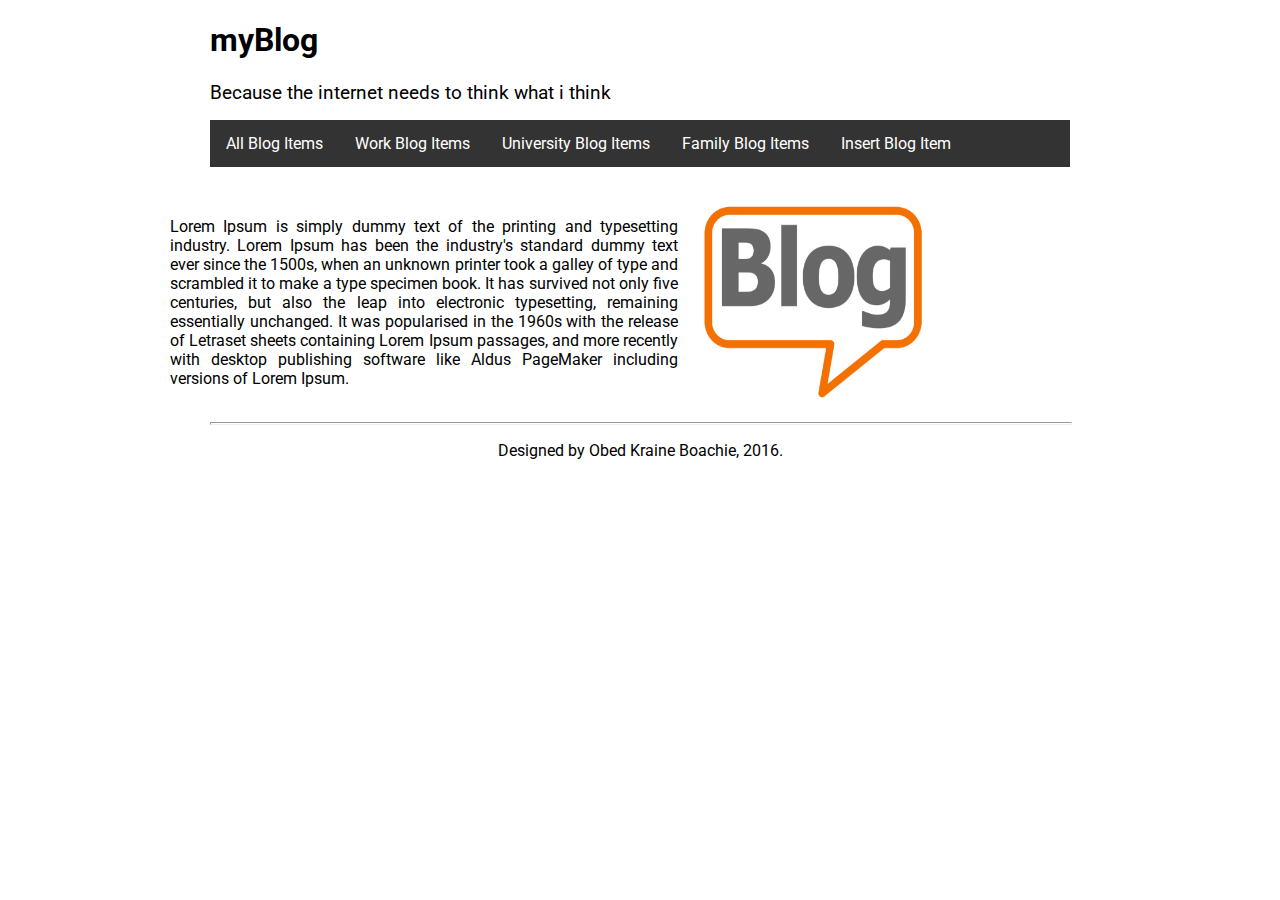
<file: myBlog/index.html>
<!DOCTYPE html>
<html lang="en">
<head>
    <meta charset="UTF-8">
    <title>myBlog | Home</title>
    <link rel="stylesheet" href="assets/css/styles.css"  type='text/css'>
    <link rel="stylesheet" href="assets/css/unsemantic-grid-responsive-tablet.css" type='text/css'>
    <link rel="stylesheet" href="assets/css/unsemantic-grid-desktop.css" type='text/css'>
    <link rel="stylesheet" href="assets/css/unsemantic-grid-mobile.css" type='text/css'>
    <link rel="stylesheet" href="assets/css/unsemantic-grid-responsive.css" type='text/css'>
    <link href='https://fonts.googleapis.com/css?family=Roboto' rel='stylesheet' type='text/css'>

    <meta name="viewport" content="width=device-width,initial-scale=1,minimum-scale=1,maximum-scale=1"/>
</head>
<body>
<!--Start of Header-->
<header>
    <div id="headText">
        <h1>myBlog</h1>
        <h2>Because the internet needs to think what i think</h2>
    </div>
    <div>
        <nav>
            <ul id="nav1">
                <li id="i1"><a id="a1" href="blog.html">All Blog Items</a> </li>
                <li id="i2"><a id="a2" href="blog.html">Work Blog Items</a></li>
                <li id="i3"><a id="a3" href="blog.html">University Blog Items</a> </li>
                <li id="i4"><a id="a4" href="blog.html">Family Blog Items</a></li>
                <li id="i5"><a id="a5" href="add.html">Insert Blog Item</a> </li>
            </ul>
        </nav>
    </div>
</header>
<!--End of Header-->

<!--Start of Page Main-->
<main class= "grid-container">
    <section class= "grid-55" id="cont1">
        <article>
            <div id= "mainArticle">
                <p>
                    Lorem Ipsum is simply dummy text of the printing and typesetting industry.
                    Lorem Ipsum has been the industry's standard dummy text ever since the 1500s,
                    when an unknown printer took a galley of type and scrambled it to make a type
                    specimen book.
                    It has survived not only five centuries, but also the leap into electronic
                    typesetting, remaining essentially unchanged. It was popularised in the 1960s with the
                    release of Letraset sheets containing Lorem Ipsum passages, and more recently
                    with desktop publishing software like Aldus PageMaker including versions of Lorem Ipsum.</p>
            </div>
        </article>
    </section>
    <section class= "grid-45" id="cont2">
        <img src="assets/images/logo.png" alt="blog_pic" id="logo">
    </section>
</main>
<!--End of Page Main-->

<!--Start of Footer-->
<footer>
    <div class=\"block_1\"> </div><hr/>
    <p>Designed by Obed Kraine Boachie, 2016.</p>
</footer>
<!--End of Footer-->
</body>
</html>
</file>
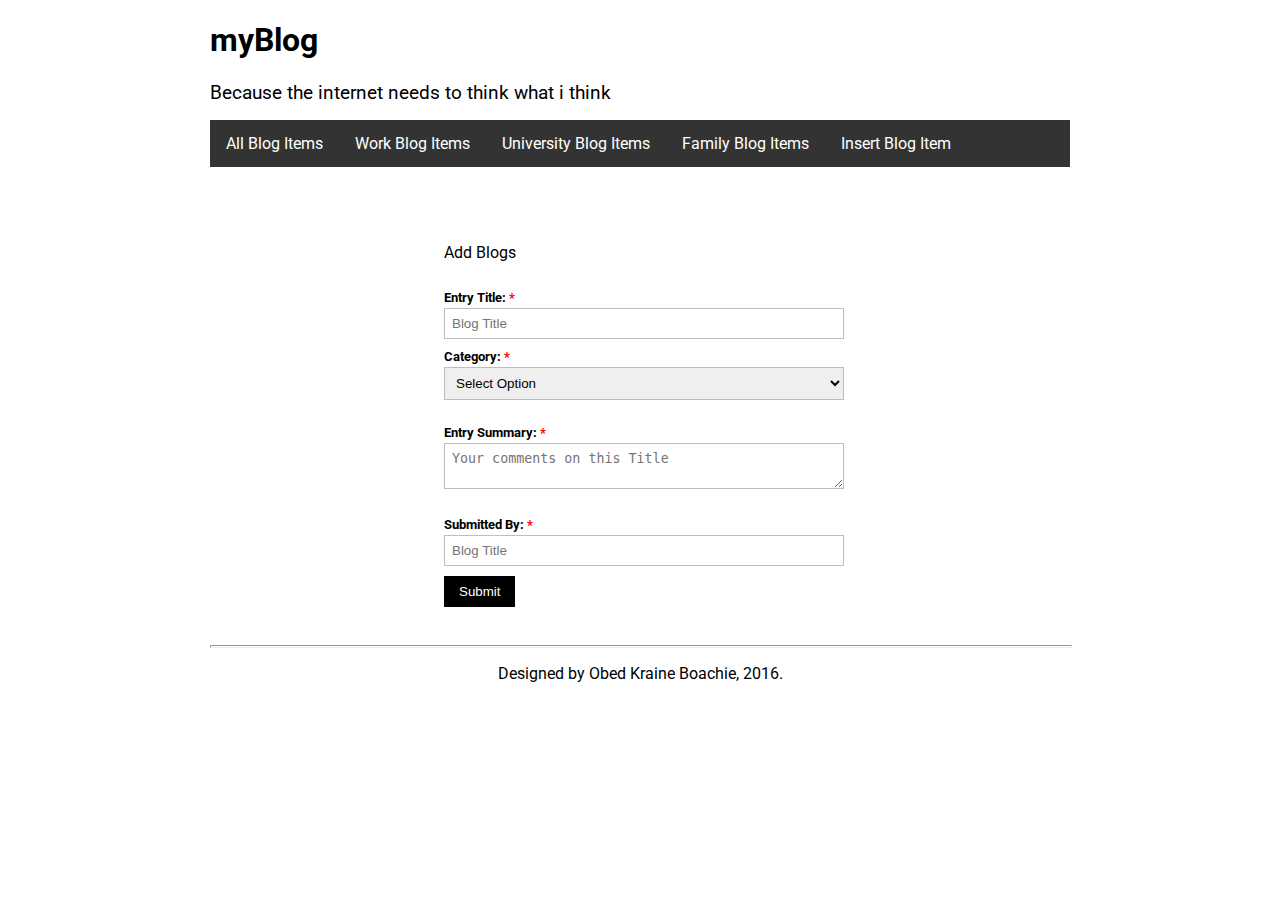
<file: myBlog/add.html>
<!DOCTYPE html>
<html lang="en">
<head>
    <meta charset="UTF-8">
    <title>myBlog | Add Blog</title>
    <link rel="stylesheet" href="assets/css/styles.css"  type='text/css'>
    <link rel="stylesheet" href="assets/css/formstyles.css"  type='text/css'>
    <link rel="stylesheet" href="assets/css/unsemantic-grid-responsive-tablet.css" type='text/css'>
    <link rel="stylesheet" href="assets/css/unsemantic-grid-desktop.css" type='text/css'>
    <link rel="stylesheet" href="assets/css/unsemantic-grid-mobile.css" type='text/css'>
    <link rel="stylesheet" href="assets/css/unsemantic-grid-responsive.css" type='text/css'>
    <link href='https://fonts.googleapis.com/css?family=Roboto' rel='stylesheet' type='text/css'>

    <meta name="viewport" content="width=device-width,initial-scale=1,minimum-scale=1,maximum-scale=1"/>
</head>
<body>
<!--Start of Header-->
<header>
    <div id="headText">
        <h1>myBlog</h1>
        <h2>Because the internet needs to think what i think</h2>
    </div>
    <div>
        <nav>
            <ul id="nav1">
                <li id="i1"><a id="a1" href="blog.html">All Blog Items</a> </li>
                <li id="i2"><a id="a2" href="blog.html">Work Blog Items</a></li>
                <li id="i3"><a id="a3" href="blog.html">University Blog Items</a> </li>
                <li id="i4"><a id="a4" href="blog.html">Family Blog Items</a></li>
                <li id="i5"><a id="a5" href="add.html">Insert Blog Item</a> </li>
            </ul>
        </nav>
    </div>
</header>
<!--End of Header-->

<!--Start of Page Main-->
<main class= "grid-container">
    <section class= "grid-100" id="cont1">
        <article>
            <div id="blogAdd">
                <form>
                <ul class='form-style-1'>
                    <li>
                    <li>
                        <h2>Add Blogs</h2><br>
                    </li>
                        <label for = 'title'>Entry Title: <span class='required'>*</span></label>
                        <input type='text' name='title' class='field-text' value=''  accesskey='1' placeholder='Blog Title' required/><br>
                    </li>
                    <li>
                        <label for = 'blogCategory'>Category: <span class='required'>*</span></label>
                        <select name='blogCategory' class='field-select' id='blogCategory' accesskey='2' required>
                            <option value= ' '>Select Option</option>
                            <option value='politics'>Politics</option>
                            <option value='sports'>Sports</option>
                            <option value='technology'>Technology</option>
                        </select>
                    </li>
                    <br>
                    <li>
                        <label for = 'blogSummary'>Entry Summary: <span class='required'>*</span></label>
                        <textarea name='blogSummary' class='field-long' id='blogSummary' accesskey='3' placeholder='Your comments on this Title' required></textarea>
                    </li>
                    <br>
                    <li>
                        <label for = 'submitter'>Submitted By: <span class='required'>*</span></label>
                        <input type='text' name='submitter' class='field-text'   accesskey='4' placeholder='Blog Title' /><br>
                    </li>
                    <li>
                        <input type='submit' value='Submit' accesskey='5'>
                    </li>
                </ul>
                </form>

            </div>
        </article>
</main>
<!--End of Page Main-->

<!--Start of Footer-->
<footer>
    <div class=\"block_1\"> </div><hr/>
    <p>Designed by Obed Kraine Boachie, 2016.</p>
</footer>
<!--End of Footer-->
</body>
</html>
</file>
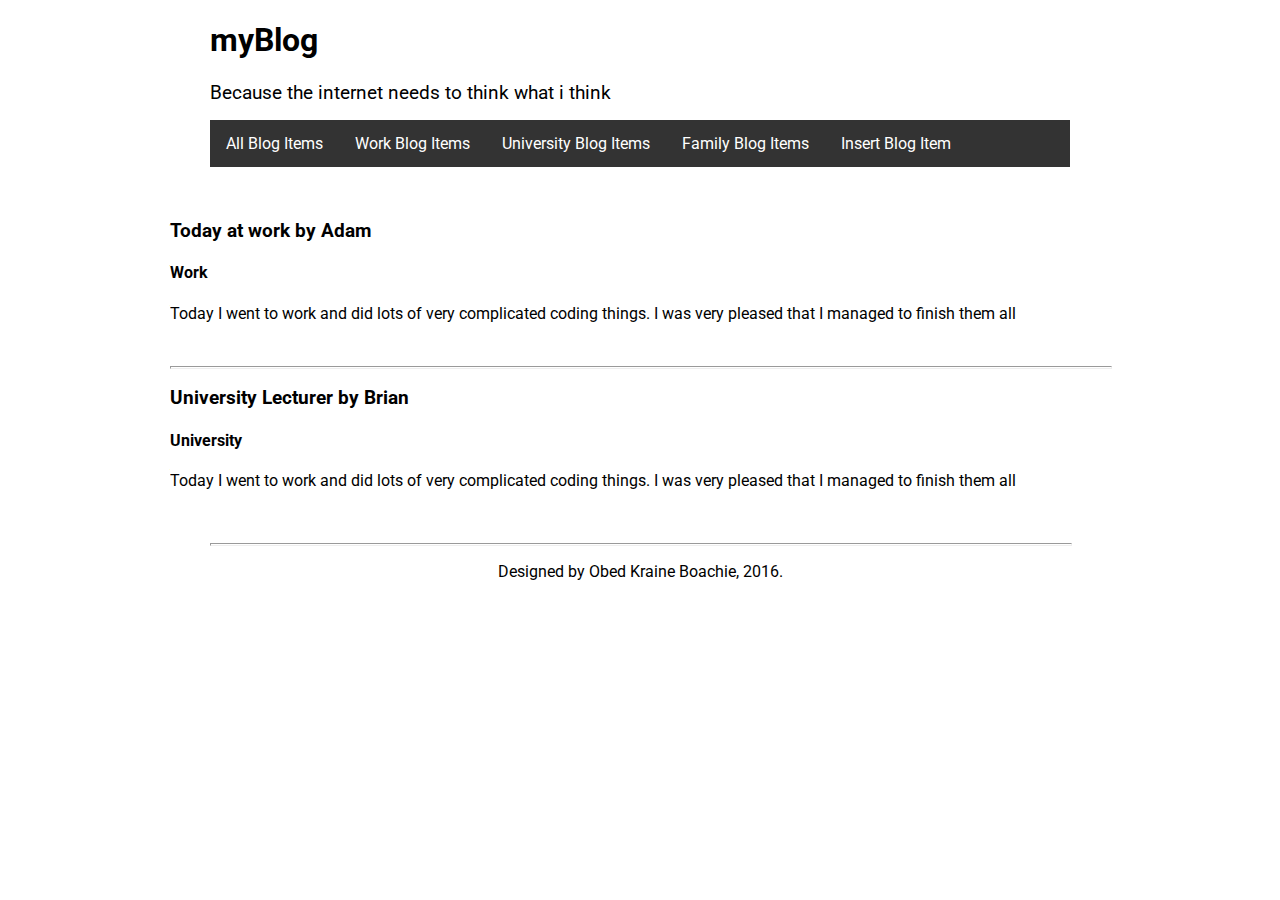
<file: myBlog/blog.html>
<!DOCTYPE html>
<html lang="en">
<head>
    <meta charset="UTF-8">
    <title>myBlog | Blog Items</title>
    <link rel="stylesheet" href="assets/css/styles.css"  type='text/css'>
    <link rel="stylesheet" href="assets/css/unsemantic-grid-responsive-tablet.css" type='text/css'>
    <link rel="stylesheet" href="assets/css/unsemantic-grid-desktop.css" type='text/css'>
    <link rel="stylesheet" href="assets/css/unsemantic-grid-mobile.css" type='text/css'>
    <link rel="stylesheet" href="assets/css/unsemantic-grid-responsive.css" type='text/css'>
    <link href='https://fonts.googleapis.com/css?family=Roboto' rel='stylesheet' type='text/css'>

    <meta name="viewport" content="width=device-width,initial-scale=1,minimum-scale=1,maximum-scale=1"/>
</head>
<body>
<!--Start of Header-->
<header>
    <div id="headText">
        <h1>myBlog</h1>
        <h2>Because the internet needs to think what i think</h2>
    </div>
    <div>
        <nav>
            <ul id="nav1">
                <li id="i1"><a id="a1" href="blog.html">All Blog Items</a> </li>
                <li id="i2"><a id="a2" href="blog.html">Work Blog Items</a></li>
                <li id="i3"><a id="a3" href="blog.html">University Blog Items</a> </li>
                <li id="i4"><a id="a4" href="blog.html">Family Blog Items</a></li>
                <li id="i5"><a id="a5" href="add.html">Insert Blog Item</a> </li>
            </ul>
        </nav>
    </div>
</header>
<!--End of Header-->

<!--Start of Page Main-->
<main class= "grid-container">
    <section class= "grid-100" id="cont1">
        <article>
            <div id= "bugArticle">
                <h3>Today at work by Adam <br></h3>
                <h4>Work<br></h4>
                <p>Today I went to work and did lots of very complicated coding things.
                    I was very pleased that I managed to finish them all</p>
                <br>
                <div class="block_1"> </div> <hr />
                <h3>University Lecturer by Brian <br></h3>
                <h4>University<br></h4>
                <p>Today I went to work and did lots of very complicated coding things.
                    I was very pleased that I managed to finish them all</p>
                <br>
            </div>
        </article>

</main>
<!--End of Page Main-->

<!--Start of Footer-->
<footer>
    <div class=\"block_1\"> </div><hr/>
    <p>Designed by Obed Kraine Boachie, 2016.</p>
</footer>
<!--End of Footer-->
</body>
</html>
</file>
<file: myBlog/assets/css/styles.css>
/*START OF CSS*/

/*General Body CSS*/
/*--------------------------------*/
body {
    font-family: 'Roboto', sans-serif; /*From Google fonts*/

}

/*--------------------------------*/
/*--------------------------------*/
/*Logo and Header CSS*/
header{
    max-width: 860px;
    margin-right: auto;
    margin-left: auto;
    height: 100px;
    /*background-color: red;*/
}

#logo {
    width: 230px;
    height: 200px;
    float: left;
    padding-right: 38px;
}

#headText{
    /*display: inline-block;*/
    /*max-width: 64%;*/
}

h1{
    font-weight: bold;
    font-size: xx-large;
}

h2{
    font-weight: normal;
    font-size: larger;
}

/*--------------------------------*/
/*--------------------------------*/

#nav1 {
    list-style-type: none;
    margin: 0;
    padding: 0;
    overflow: hidden;
    background-color: #333;
}

#i1,#i2,#i3,#i4,#i5 {
    float: left;
}


#a1,#a2,#a3,#a4,#a5  {
    display: block;
    color: white;
    text-align: center;
    padding: 14px 16px;
    text-decoration: none;
}



/* Change the link color to #111 (black) on hover */

/*--------------------------------*/
/*--------------------------------*/

/*CSS for Main Section*/
main {
    max-width: 860px;
    margin-right: auto;
    margin-left: auto;
    height: auto;
    /*background-color: gold;*/
}

/*Line*/
hr { width:100%; height:1px; background: #fff }

/*--------------------------------*/
/*--------------------------------*/

/*CSS for Main Article on Index*/
#mainArticle{
    text-align:justify;
    text-justify:none;

}
/*---------------------------------*/
/*---------------------------------*/

/*Footer CSS*/
footer{
    max-width: 860px;
    margin-right: auto;
    margin-left: auto;
    height: 50px;
    padding: 10px;
    text-align: center;
    /*background-color: lawngreen;*/
}
/*---------------------------------*/
/*--------------------------------*/

/*END OF CSS*/
</file>
<file: myBlog/assets/css/formstyles.css>
.form-style-1 {
    margin:10px auto;
    max-width: 400px;
    padding: 20px 12px 10px 20px;
    font: 13px "Roboto", sans-serif; /*From Google fonts*/

}
.form-style-1 li {
    padding: 0;
    display: block;
    list-style: none;
    margin: 10px 0 0 0;
}
.form-style-1 label{
    margin:0 0 3px 0;
    padding:0px;
    display:block;
    font-weight: bold;
}
.form-style-1 input[type=text],
.form-style-1 input[type=date],
.form-style-1 input[type=datetime],
.form-style-1 input[type=number],
.form-style-1 input[type=search],
.form-style-1 input[type=time],
.form-style-1 input[type=url],
.form-style-1 input[type=email],
textarea, select{
    box-sizing: border-box;
    -webkit-box-sizing: border-box;
    -moz-box-sizing: border-box;
    border:1px solid #BEBEBE;
    padding: 7px;
    margin:0px;
    -webkit-transition: all 0.30s ease-in-out;
    -moz-transition: all 0.30s ease-in-out;
    -ms-transition: all 0.30s ease-in-out;
    -o-transition: all 0.30s ease-in-out;
    outline: none;
}
.form-style-1 input[type=text]:focus,
.form-style-1 input[type=date]:focus,
.form-style-1 input[type=datetime]:focus,
.form-style-1 input[type=number]:focus,
.form-style-1 input[type=search]:focus,
.form-style-1 input[type=time]:focus,
.form-style-1 input[type=url]:focus,
.form-style-1 input[type=email]:focus,
.form-style-1 textarea:focus,
.form-style-1 select:focus{
    -moz-box-shadow: 0 0 8px black;
    -webkit-box-shadow: 0 0 8px black;
    box-shadow: 0 0 8px black;
    border: 1px solid black;
}
.form-style-1 .field-text{
    width: 100%;
}

.form-style-1 .field-long{
    width: 100%;
}
.form-style-1 .field-select{
    width: 100%;
}
.form-style-1 .field-textarea{
    height: 100px;
}
.form-style-1 input[type=submit], .form-style-1 input[type=button]{
    background: black;
    padding: 8px 15px 8px 15px;
    border: none;
    color: #fff;
}
.form-style-1 input[type=submit]:hover, .form-style-1 input[type=button]:hover{
    background: black;
    box-shadow:none;
    -moz-box-shadow:none;
    -webkit-box-shadow:none;
}
.form-style-1 .required{
    color:red;
}
</file>
<file: myBlog/assets/css/unsemantic-grid-responsive-tablet.css>
/* ================================================================== */
/* This file has a mobile-to-tablet, and tablet-to-desktop breakpoint */
/* ================================================================== */
@media (max-width: 400px) {
  @-ms-viewport {
    width: 320px;
  }
}
.clear {
  clear: both;
  display: block;
  overflow: hidden;
  visibility: hidden;
  width: 0;
  height: 0;
}

.grid-container:before, .mobile-grid-5:before, .mobile-grid-10:before, .mobile-grid-15:before, .mobile-grid-20:before, .mobile-grid-25:before, .mobile-grid-30:before, .mobile-grid-35:before, .mobile-grid-40:before, .mobile-grid-45:before, .mobile-grid-50:before, .mobile-grid-55:before, .mobile-grid-60:before, .mobile-grid-65:before, .mobile-grid-70:before, .mobile-grid-75:before, .mobile-grid-80:before, .mobile-grid-85:before, .mobile-grid-90:before, .mobile-grid-95:before, .mobile-grid-100:before, .mobile-grid-33:before, .mobile-grid-66:before, .tablet-grid-5:before, .tablet-grid-10:before, .tablet-grid-15:before, .tablet-grid-20:before, .tablet-grid-25:before, .tablet-grid-30:before, .tablet-grid-35:before, .tablet-grid-40:before, .tablet-grid-45:before, .tablet-grid-50:before, .tablet-grid-55:before, .tablet-grid-60:before, .tablet-grid-65:before, .tablet-grid-70:before, .tablet-grid-75:before, .tablet-grid-80:before, .tablet-grid-85:before, .tablet-grid-90:before, .tablet-grid-95:before, .tablet-grid-100:before, .tablet-grid-33:before, .tablet-grid-66:before, .grid-5:before, .grid-10:before, .grid-15:before, .grid-20:before, .grid-25:before, .grid-30:before, .grid-35:before, .grid-40:before, .grid-45:before, .grid-50:before, .grid-55:before, .grid-60:before, .grid-65:before, .grid-70:before, .grid-75:before, .grid-80:before, .grid-85:before, .grid-90:before, .grid-95:before, .grid-100:before, .grid-33:before, .grid-66:before, .grid-offset:before, .clearfix:before,
.grid-container:after,
.mobile-grid-5:after,
.mobile-grid-10:after,
.mobile-grid-15:after,
.mobile-grid-20:after,
.mobile-grid-25:after,
.mobile-grid-30:after,
.mobile-grid-35:after,
.mobile-grid-40:after,
.mobile-grid-45:after,
.mobile-grid-50:after,
.mobile-grid-55:after,
.mobile-grid-60:after,
.mobile-grid-65:after,
.mobile-grid-70:after,
.mobile-grid-75:after,
.mobile-grid-80:after,
.mobile-grid-85:after,
.mobile-grid-90:after,
.mobile-grid-95:after,
.mobile-grid-100:after,
.mobile-grid-33:after,
.mobile-grid-66:after,
.tablet-grid-5:after,
.tablet-grid-10:after,
.tablet-grid-15:after,
.tablet-grid-20:after,
.tablet-grid-25:after,
.tablet-grid-30:after,
.tablet-grid-35:after,
.tablet-grid-40:after,
.tablet-grid-45:after,
.tablet-grid-50:after,
.tablet-grid-55:after,
.tablet-grid-60:after,
.tablet-grid-65:after,
.tablet-grid-70:after,
.tablet-grid-75:after,
.tablet-grid-80:after,
.tablet-grid-85:after,
.tablet-grid-90:after,
.tablet-grid-95:after,
.tablet-grid-100:after,
.tablet-grid-33:after,
.tablet-grid-66:after,
.grid-5:after,
.grid-10:after,
.grid-15:after,
.grid-20:after,
.grid-25:after,
.grid-30:after,
.grid-35:after,
.grid-40:after,
.grid-45:after,
.grid-50:after,
.grid-55:after,
.grid-60:after,
.grid-65:after,
.grid-70:after,
.grid-75:after,
.grid-80:after,
.grid-85:after,
.grid-90:after,
.grid-95:after,
.grid-100:after,
.grid-33:after,
.grid-66:after,
.grid-offset:after,
.clearfix:after {
  content: ".";
  display: block;
  overflow: hidden;
  visibility: hidden;
  font-size: 0;
  line-height: 0;
  width: 0;
  height: 0;
}

.grid-container:after, .mobile-grid-5:after, .mobile-grid-10:after, .mobile-grid-15:after, .mobile-grid-20:after, .mobile-grid-25:after, .mobile-grid-30:after, .mobile-grid-35:after, .mobile-grid-40:after, .mobile-grid-45:after, .mobile-grid-50:after, .mobile-grid-55:after, .mobile-grid-60:after, .mobile-grid-65:after, .mobile-grid-70:after, .mobile-grid-75:after, .mobile-grid-80:after, .mobile-grid-85:after, .mobile-grid-90:after, .mobile-grid-95:after, .mobile-grid-100:after, .mobile-grid-33:after, .mobile-grid-66:after, .tablet-grid-5:after, .tablet-grid-10:after, .tablet-grid-15:after, .tablet-grid-20:after, .tablet-grid-25:after, .tablet-grid-30:after, .tablet-grid-35:after, .tablet-grid-40:after, .tablet-grid-45:after, .tablet-grid-50:after, .tablet-grid-55:after, .tablet-grid-60:after, .tablet-grid-65:after, .tablet-grid-70:after, .tablet-grid-75:after, .tablet-grid-80:after, .tablet-grid-85:after, .tablet-grid-90:after, .tablet-grid-95:after, .tablet-grid-100:after, .tablet-grid-33:after, .tablet-grid-66:after, .grid-5:after, .grid-10:after, .grid-15:after, .grid-20:after, .grid-25:after, .grid-30:after, .grid-35:after, .grid-40:after, .grid-45:after, .grid-50:after, .grid-55:after, .grid-60:after, .grid-65:after, .grid-70:after, .grid-75:after, .grid-80:after, .grid-85:after, .grid-90:after, .grid-95:after, .grid-100:after, .grid-33:after, .grid-66:after, .grid-offset:after, .clearfix:after {
  clear: both;
}

.grid-container, .mobile-grid-5, .mobile-grid-10, .mobile-grid-15, .mobile-grid-20, .mobile-grid-25, .mobile-grid-30, .mobile-grid-35, .mobile-grid-40, .mobile-grid-45, .mobile-grid-50, .mobile-grid-55, .mobile-grid-60, .mobile-grid-65, .mobile-grid-70, .mobile-grid-75, .mobile-grid-80, .mobile-grid-85, .mobile-grid-90, .mobile-grid-95, .mobile-grid-100, .mobile-grid-33, .mobile-grid-66, .tablet-grid-5, .tablet-grid-10, .tablet-grid-15, .tablet-grid-20, .tablet-grid-25, .tablet-grid-30, .tablet-grid-35, .tablet-grid-40, .tablet-grid-45, .tablet-grid-50, .tablet-grid-55, .tablet-grid-60, .tablet-grid-65, .tablet-grid-70, .tablet-grid-75, .tablet-grid-80, .tablet-grid-85, .tablet-grid-90, .tablet-grid-95, .tablet-grid-100, .tablet-grid-33, .tablet-grid-66, .grid-5, .grid-10, .grid-15, .grid-20, .grid-25, .grid-30, .grid-35, .grid-40, .grid-45, .grid-50, .grid-55, .grid-60, .grid-65, .grid-70, .grid-75, .grid-80, .grid-85, .grid-90, .grid-95, .grid-100, .grid-33, .grid-66, .grid-offset, .clearfix {
  /* <IE7> */
  *zoom: 1;
  /* </IE7> */
}

.grid-container {
  margin-left: auto;
  margin-right: auto;
  max-width: 1200px;
  padding-left: 10px;
  padding-right: 10px;
}

.mobile-grid-5, .mobile-grid-10, .mobile-grid-15, .mobile-grid-20, .mobile-grid-25, .mobile-grid-30, .mobile-grid-35, .mobile-grid-40, .mobile-grid-45, .mobile-grid-50, .mobile-grid-55, .mobile-grid-60, .mobile-grid-65, .mobile-grid-70, .mobile-grid-75, .mobile-grid-80, .mobile-grid-85, .mobile-grid-90, .mobile-grid-95, .mobile-grid-100, .mobile-grid-33, .mobile-grid-66, .tablet-grid-5, .tablet-grid-10, .tablet-grid-15, .tablet-grid-20, .tablet-grid-25, .tablet-grid-30, .tablet-grid-35, .tablet-grid-40, .tablet-grid-45, .tablet-grid-50, .tablet-grid-55, .tablet-grid-60, .tablet-grid-65, .tablet-grid-70, .tablet-grid-75, .tablet-grid-80, .tablet-grid-85, .tablet-grid-90, .tablet-grid-95, .tablet-grid-100, .tablet-grid-33, .tablet-grid-66, .grid-5, .grid-10, .grid-15, .grid-20, .grid-25, .grid-30, .grid-35, .grid-40, .grid-45, .grid-50, .grid-55, .grid-60, .grid-65, .grid-70, .grid-75, .grid-80, .grid-85, .grid-90, .grid-95, .grid-100, .grid-33, .grid-66 {
  -moz-box-sizing: border-box;
  -webkit-box-sizing: border-box;
  box-sizing: border-box;
  padding-left: 10px;
  padding-right: 10px;
  /* <IE7> */
  *padding-left: 0;
  *padding-right: 0;
  /* </IE7> */
}
.mobile-grid-5 > *, .mobile-grid-10 > *, .mobile-grid-15 > *, .mobile-grid-20 > *, .mobile-grid-25 > *, .mobile-grid-30 > *, .mobile-grid-35 > *, .mobile-grid-40 > *, .mobile-grid-45 > *, .mobile-grid-50 > *, .mobile-grid-55 > *, .mobile-grid-60 > *, .mobile-grid-65 > *, .mobile-grid-70 > *, .mobile-grid-75 > *, .mobile-grid-80 > *, .mobile-grid-85 > *, .mobile-grid-90 > *, .mobile-grid-95 > *, .mobile-grid-100 > *, .mobile-grid-33 > *, .mobile-grid-66 > *, .tablet-grid-5 > *, .tablet-grid-10 > *, .tablet-grid-15 > *, .tablet-grid-20 > *, .tablet-grid-25 > *, .tablet-grid-30 > *, .tablet-grid-35 > *, .tablet-grid-40 > *, .tablet-grid-45 > *, .tablet-grid-50 > *, .tablet-grid-55 > *, .tablet-grid-60 > *, .tablet-grid-65 > *, .tablet-grid-70 > *, .tablet-grid-75 > *, .tablet-grid-80 > *, .tablet-grid-85 > *, .tablet-grid-90 > *, .tablet-grid-95 > *, .tablet-grid-100 > *, .tablet-grid-33 > *, .tablet-grid-66 > *, .grid-5 > *, .grid-10 > *, .grid-15 > *, .grid-20 > *, .grid-25 > *, .grid-30 > *, .grid-35 > *, .grid-40 > *, .grid-45 > *, .grid-50 > *, .grid-55 > *, .grid-60 > *, .grid-65 > *, .grid-70 > *, .grid-75 > *, .grid-80 > *, .grid-85 > *, .grid-90 > *, .grid-95 > *, .grid-100 > *, .grid-33 > *, .grid-66 > * {
  /* <IE7> */
  *margin-left: expression((!this.className.match(/grid-[1-9]/) && this.currentStyle.display === 'block' && this.currentStyle.width === 'auto') && '10px');
  *margin-right: expression((!this.className.match(/grid-[1-9]/) && this.currentStyle.display === 'block' && this.currentStyle.width === 'auto') && '10px');
  /* </IE7> */
}

.grid-parent {
  padding-left: 0;
  padding-right: 0;
}

.grid-offset {
  clear: both;
  margin-left: -10px;
  margin-right: -10px;
}

@media (max-width: 767px) {
  .mobile-push-5, .mobile-pull-5, .mobile-push-10, .mobile-pull-10, .mobile-push-15, .mobile-pull-15, .mobile-push-20, .mobile-pull-20, .mobile-push-25, .mobile-pull-25, .mobile-push-30, .mobile-pull-30, .mobile-push-35, .mobile-pull-35, .mobile-push-40, .mobile-pull-40, .mobile-push-45, .mobile-pull-45, .mobile-push-50, .mobile-pull-50, .mobile-push-55, .mobile-pull-55, .mobile-push-60, .mobile-pull-60, .mobile-push-65, .mobile-pull-65, .mobile-push-70, .mobile-pull-70, .mobile-push-75, .mobile-pull-75, .mobile-push-80, .mobile-pull-80, .mobile-push-85, .mobile-pull-85, .mobile-push-90, .mobile-pull-90, .mobile-push-95, .mobile-pull-95, .mobile-push-33, .mobile-pull-33, .mobile-push-66, .mobile-pull-66 {
    position: relative;
  }

  .hide-on-mobile {
    display: none !important;
  }

  .mobile-grid-5 {
    float: left;
    width: 5%;
    /* <IE7> */
    *width: expression(Math.floor(0.05 * (this.parentNode.offsetWidth - parseFloat(this.parentNode.currentStyle.paddingLeft) - parseFloat(this.parentNode.currentStyle.paddingRight))) + 'px');
    /* </IE7> */
  }

  .mobile-prefix-5 {
    margin-left: 5%;
  }

  .mobile-suffix-5 {
    margin-right: 5%;
  }

  .mobile-push-5 {
    left: 5%;
    /* <IE7> */
    *left: expression(Math.floor(0.05 * (this.parentNode.offsetWidth - parseFloat(this.parentNode.currentStyle.paddingLeft) - parseFloat(this.parentNode.currentStyle.paddingRight))) + 'px');
    /* </IE7> */
  }

  .mobile-pull-5 {
    left: -5%;
    /* <IE7> */
    *left: expression(Math.floor(-0.05 * (this.parentNode.offsetWidth - parseFloat(this.parentNode.currentStyle.paddingLeft) - parseFloat(this.parentNode.currentStyle.paddingRight))) + 'px');
    /* </IE7> */
  }

  .mobile-grid-10 {
    float: left;
    width: 10%;
    /* <IE7> */
    *width: expression(Math.floor(0.1 * (this.parentNode.offsetWidth - parseFloat(this.parentNode.currentStyle.paddingLeft) - parseFloat(this.parentNode.currentStyle.paddingRight))) + 'px');
    /* </IE7> */
  }

  .mobile-prefix-10 {
    margin-left: 10%;
  }

  .mobile-suffix-10 {
    margin-right: 10%;
  }

  .mobile-push-10 {
    left: 10%;
    /* <IE7> */
    *left: expression(Math.floor(0.1 * (this.parentNode.offsetWidth - parseFloat(this.parentNode.currentStyle.paddingLeft) - parseFloat(this.parentNode.currentStyle.paddingRight))) + 'px');
    /* </IE7> */
  }

  .mobile-pull-10 {
    left: -10%;
    /* <IE7> */
    *left: expression(Math.floor(-0.1 * (this.parentNode.offsetWidth - parseFloat(this.parentNode.currentStyle.paddingLeft) - parseFloat(this.parentNode.currentStyle.paddingRight))) + 'px');
    /* </IE7> */
  }

  .mobile-grid-15 {
    float: left;
    width: 15%;
    /* <IE7> */
    *width: expression(Math.floor(0.15 * (this.parentNode.offsetWidth - parseFloat(this.parentNode.currentStyle.paddingLeft) - parseFloat(this.parentNode.currentStyle.paddingRight))) + 'px');
    /* </IE7> */
  }

  .mobile-prefix-15 {
    margin-left: 15%;
  }

  .mobile-suffix-15 {
    margin-right: 15%;
  }

  .mobile-push-15 {
    left: 15%;
    /* <IE7> */
    *left: expression(Math.floor(0.15 * (this.parentNode.offsetWidth - parseFloat(this.parentNode.currentStyle.paddingLeft) - parseFloat(this.parentNode.currentStyle.paddingRight))) + 'px');
    /* </IE7> */
  }

  .mobile-pull-15 {
    left: -15%;
    /* <IE7> */
    *left: expression(Math.floor(-0.15 * (this.parentNode.offsetWidth - parseFloat(this.parentNode.currentStyle.paddingLeft) - parseFloat(this.parentNode.currentStyle.paddingRight))) + 'px');
    /* </IE7> */
  }

  .mobile-grid-20 {
    float: left;
    width: 20%;
    /* <IE7> */
    *width: expression(Math.floor(0.2 * (this.parentNode.offsetWidth - parseFloat(this.parentNode.currentStyle.paddingLeft) - parseFloat(this.parentNode.currentStyle.paddingRight))) + 'px');
    /* </IE7> */
  }

  .mobile-prefix-20 {
    margin-left: 20%;
  }

  .mobile-suffix-20 {
    margin-right: 20%;
  }

  .mobile-push-20 {
    left: 20%;
    /* <IE7> */
    *left: expression(Math.floor(0.2 * (this.parentNode.offsetWidth - parseFloat(this.parentNode.currentStyle.paddingLeft) - parseFloat(this.parentNode.currentStyle.paddingRight))) + 'px');
    /* </IE7> */
  }

  .mobile-pull-20 {
    left: -20%;
    /* <IE7> */
    *left: expression(Math.floor(-0.2 * (this.parentNode.offsetWidth - parseFloat(this.parentNode.currentStyle.paddingLeft) - parseFloat(this.parentNode.currentStyle.paddingRight))) + 'px');
    /* </IE7> */
  }

  .mobile-grid-25 {
    float: left;
    width: 25%;
    /* <IE7> */
    *width: expression(Math.floor(0.25 * (this.parentNode.offsetWidth - parseFloat(this.parentNode.currentStyle.paddingLeft) - parseFloat(this.parentNode.currentStyle.paddingRight))) + 'px');
    /* </IE7> */
  }

  .mobile-prefix-25 {
    margin-left: 25%;
  }

  .mobile-suffix-25 {
    margin-right: 25%;
  }

  .mobile-push-25 {
    left: 25%;
    /* <IE7> */
    *left: expression(Math.floor(0.25 * (this.parentNode.offsetWidth - parseFloat(this.parentNode.currentStyle.paddingLeft) - parseFloat(this.parentNode.currentStyle.paddingRight))) + 'px');
    /* </IE7> */
  }

  .mobile-pull-25 {
    left: -25%;
    /* <IE7> */
    *left: expression(Math.floor(-0.25 * (this.parentNode.offsetWidth - parseFloat(this.parentNode.currentStyle.paddingLeft) - parseFloat(this.parentNode.currentStyle.paddingRight))) + 'px');
    /* </IE7> */
  }

  .mobile-grid-30 {
    float: left;
    width: 30%;
    /* <IE7> */
    *width: expression(Math.floor(0.3 * (this.parentNode.offsetWidth - parseFloat(this.parentNode.currentStyle.paddingLeft) - parseFloat(this.parentNode.currentStyle.paddingRight))) + 'px');
    /* </IE7> */
  }

  .mobile-prefix-30 {
    margin-left: 30%;
  }

  .mobile-suffix-30 {
    margin-right: 30%;
  }

  .mobile-push-30 {
    left: 30%;
    /* <IE7> */
    *left: expression(Math.floor(0.3 * (this.parentNode.offsetWidth - parseFloat(this.parentNode.currentStyle.paddingLeft) - parseFloat(this.parentNode.currentStyle.paddingRight))) + 'px');
    /* </IE7> */
  }

  .mobile-pull-30 {
    left: -30%;
    /* <IE7> */
    *left: expression(Math.floor(-0.3 * (this.parentNode.offsetWidth - parseFloat(this.parentNode.currentStyle.paddingLeft) - parseFloat(this.parentNode.currentStyle.paddingRight))) + 'px');
    /* </IE7> */
  }

  .mobile-grid-35 {
    float: left;
    width: 35%;
    /* <IE7> */
    *width: expression(Math.floor(0.35 * (this.parentNode.offsetWidth - parseFloat(this.parentNode.currentStyle.paddingLeft) - parseFloat(this.parentNode.currentStyle.paddingRight))) + 'px');
    /* </IE7> */
  }

  .mobile-prefix-35 {
    margin-left: 35%;
  }

  .mobile-suffix-35 {
    margin-right: 35%;
  }

  .mobile-push-35 {
    left: 35%;
    /* <IE7> */
    *left: expression(Math.floor(0.35 * (this.parentNode.offsetWidth - parseFloat(this.parentNode.currentStyle.paddingLeft) - parseFloat(this.parentNode.currentStyle.paddingRight))) + 'px');
    /* </IE7> */
  }

  .mobile-pull-35 {
    left: -35%;
    /* <IE7> */
    *left: expression(Math.floor(-0.35 * (this.parentNode.offsetWidth - parseFloat(this.parentNode.currentStyle.paddingLeft) - parseFloat(this.parentNode.currentStyle.paddingRight))) + 'px');
    /* </IE7> */
  }

  .mobile-grid-40 {
    float: left;
    width: 40%;
    /* <IE7> */
    *width: expression(Math.floor(0.4 * (this.parentNode.offsetWidth - parseFloat(this.parentNode.currentStyle.paddingLeft) - parseFloat(this.parentNode.currentStyle.paddingRight))) + 'px');
    /* </IE7> */
  }

  .mobile-prefix-40 {
    margin-left: 40%;
  }

  .mobile-suffix-40 {
    margin-right: 40%;
  }

  .mobile-push-40 {
    left: 40%;
    /* <IE7> */
    *left: expression(Math.floor(0.4 * (this.parentNode.offsetWidth - parseFloat(this.parentNode.currentStyle.paddingLeft) - parseFloat(this.parentNode.currentStyle.paddingRight))) + 'px');
    /* </IE7> */
  }

  .mobile-pull-40 {
    left: -40%;
    /* <IE7> */
    *left: expression(Math.floor(-0.4 * (this.parentNode.offsetWidth - parseFloat(this.parentNode.currentStyle.paddingLeft) - parseFloat(this.parentNode.currentStyle.paddingRight))) + 'px');
    /* </IE7> */
  }

  .mobile-grid-45 {
    float: left;
    width: 45%;
    /* <IE7> */
    *width: expression(Math.floor(0.45 * (this.parentNode.offsetWidth - parseFloat(this.parentNode.currentStyle.paddingLeft) - parseFloat(this.parentNode.currentStyle.paddingRight))) + 'px');
    /* </IE7> */
  }

  .mobile-prefix-45 {
    margin-left: 45%;
  }

  .mobile-suffix-45 {
    margin-right: 45%;
  }

  .mobile-push-45 {
    left: 45%;
    /* <IE7> */
    *left: expression(Math.floor(0.45 * (this.parentNode.offsetWidth - parseFloat(this.parentNode.currentStyle.paddingLeft) - parseFloat(this.parentNode.currentStyle.paddingRight))) + 'px');
    /* </IE7> */
  }

  .mobile-pull-45 {
    left: -45%;
    /* <IE7> */
    *left: expression(Math.floor(-0.45 * (this.parentNode.offsetWidth - parseFloat(this.parentNode.currentStyle.paddingLeft) - parseFloat(this.parentNode.currentStyle.paddingRight))) + 'px');
    /* </IE7> */
  }

  .mobile-grid-50 {
    float: left;
    width: 50%;
    /* <IE7> */
    *width: expression(Math.floor(0.5 * (this.parentNode.offsetWidth - parseFloat(this.parentNode.currentStyle.paddingLeft) - parseFloat(this.parentNode.currentStyle.paddingRight))) + 'px');
    /* </IE7> */
  }

  .mobile-prefix-50 {
    margin-left: 50%;
  }

  .mobile-suffix-50 {
    margin-right: 50%;
  }

  .mobile-push-50 {
    left: 50%;
    /* <IE7> */
    *left: expression(Math.floor(0.5 * (this.parentNode.offsetWidth - parseFloat(this.parentNode.currentStyle.paddingLeft) - parseFloat(this.parentNode.currentStyle.paddingRight))) + 'px');
    /* </IE7> */
  }

  .mobile-pull-50 {
    left: -50%;
    /* <IE7> */
    *left: expression(Math.floor(-0.5 * (this.parentNode.offsetWidth - parseFloat(this.parentNode.currentStyle.paddingLeft) - parseFloat(this.parentNode.currentStyle.paddingRight))) + 'px');
    /* </IE7> */
  }

  .mobile-grid-55 {
    float: left;
    width: 55%;
    /* <IE7> */
    *width: expression(Math.floor(0.55 * (this.parentNode.offsetWidth - parseFloat(this.parentNode.currentStyle.paddingLeft) - parseFloat(this.parentNode.currentStyle.paddingRight))) + 'px');
    /* </IE7> */
  }

  .mobile-prefix-55 {
    margin-left: 55%;
  }

  .mobile-suffix-55 {
    margin-right: 55%;
  }

  .mobile-push-55 {
    left: 55%;
    /* <IE7> */
    *left: expression(Math.floor(0.55 * (this.parentNode.offsetWidth - parseFloat(this.parentNode.currentStyle.paddingLeft) - parseFloat(this.parentNode.currentStyle.paddingRight))) + 'px');
    /* </IE7> */
  }

  .mobile-pull-55 {
    left: -55%;
    /* <IE7> */
    *left: expression(Math.floor(-0.55 * (this.parentNode.offsetWidth - parseFloat(this.parentNode.currentStyle.paddingLeft) - parseFloat(this.parentNode.currentStyle.paddingRight))) + 'px');
    /* </IE7> */
  }

  .mobile-grid-60 {
    float: left;
    width: 60%;
    /* <IE7> */
    *width: expression(Math.floor(0.6 * (this.parentNode.offsetWidth - parseFloat(this.parentNode.currentStyle.paddingLeft) - parseFloat(this.parentNode.currentStyle.paddingRight))) + 'px');
    /* </IE7> */
  }

  .mobile-prefix-60 {
    margin-left: 60%;
  }

  .mobile-suffix-60 {
    margin-right: 60%;
  }

  .mobile-push-60 {
    left: 60%;
    /* <IE7> */
    *left: expression(Math.floor(0.6 * (this.parentNode.offsetWidth - parseFloat(this.parentNode.currentStyle.paddingLeft) - parseFloat(this.parentNode.currentStyle.paddingRight))) + 'px');
    /* </IE7> */
  }

  .mobile-pull-60 {
    left: -60%;
    /* <IE7> */
    *left: expression(Math.floor(-0.6 * (this.parentNode.offsetWidth - parseFloat(this.parentNode.currentStyle.paddingLeft) - parseFloat(this.parentNode.currentStyle.paddingRight))) + 'px');
    /* </IE7> */
  }

  .mobile-grid-65 {
    float: left;
    width: 65%;
    /* <IE7> */
    *width: expression(Math.floor(0.65 * (this.parentNode.offsetWidth - parseFloat(this.parentNode.currentStyle.paddingLeft) - parseFloat(this.parentNode.currentStyle.paddingRight))) + 'px');
    /* </IE7> */
  }

  .mobile-prefix-65 {
    margin-left: 65%;
  }

  .mobile-suffix-65 {
    margin-right: 65%;
  }

  .mobile-push-65 {
    left: 65%;
    /* <IE7> */
    *left: expression(Math.floor(0.65 * (this.parentNode.offsetWidth - parseFloat(this.parentNode.currentStyle.paddingLeft) - parseFloat(this.parentNode.currentStyle.paddingRight))) + 'px');
    /* </IE7> */
  }

  .mobile-pull-65 {
    left: -65%;
    /* <IE7> */
    *left: expression(Math.floor(-0.65 * (this.parentNode.offsetWidth - parseFloat(this.parentNode.currentStyle.paddingLeft) - parseFloat(this.parentNode.currentStyle.paddingRight))) + 'px');
    /* </IE7> */
  }

  .mobile-grid-70 {
    float: left;
    width: 70%;
    /* <IE7> */
    *width: expression(Math.floor(0.7 * (this.parentNode.offsetWidth - parseFloat(this.parentNode.currentStyle.paddingLeft) - parseFloat(this.parentNode.currentStyle.paddingRight))) + 'px');
    /* </IE7> */
  }

  .mobile-prefix-70 {
    margin-left: 70%;
  }

  .mobile-suffix-70 {
    margin-right: 70%;
  }

  .mobile-push-70 {
    left: 70%;
    /* <IE7> */
    *left: expression(Math.floor(0.7 * (this.parentNode.offsetWidth - parseFloat(this.parentNode.currentStyle.paddingLeft) - parseFloat(this.parentNode.currentStyle.paddingRight))) + 'px');
    /* </IE7> */
  }

  .mobile-pull-70 {
    left: -70%;
    /* <IE7> */
    *left: expression(Math.floor(-0.7 * (this.parentNode.offsetWidth - parseFloat(this.parentNode.currentStyle.paddingLeft) - parseFloat(this.parentNode.currentStyle.paddingRight))) + 'px');
    /* </IE7> */
  }

  .mobile-grid-75 {
    float: left;
    width: 75%;
    /* <IE7> */
    *width: expression(Math.floor(0.75 * (this.parentNode.offsetWidth - parseFloat(this.parentNode.currentStyle.paddingLeft) - parseFloat(this.parentNode.currentStyle.paddingRight))) + 'px');
    /* </IE7> */
  }

  .mobile-prefix-75 {
    margin-left: 75%;
  }

  .mobile-suffix-75 {
    margin-right: 75%;
  }

  .mobile-push-75 {
    left: 75%;
    /* <IE7> */
    *left: expression(Math.floor(0.75 * (this.parentNode.offsetWidth - parseFloat(this.parentNode.currentStyle.paddingLeft) - parseFloat(this.parentNode.currentStyle.paddingRight))) + 'px');
    /* </IE7> */
  }

  .mobile-pull-75 {
    left: -75%;
    /* <IE7> */
    *left: expression(Math.floor(-0.75 * (this.parentNode.offsetWidth - parseFloat(this.parentNode.currentStyle.paddingLeft) - parseFloat(this.parentNode.currentStyle.paddingRight))) + 'px');
    /* </IE7> */
  }

  .mobile-grid-80 {
    float: left;
    width: 80%;
    /* <IE7> */
    *width: expression(Math.floor(0.8 * (this.parentNode.offsetWidth - parseFloat(this.parentNode.currentStyle.paddingLeft) - parseFloat(this.parentNode.currentStyle.paddingRight))) + 'px');
    /* </IE7> */
  }

  .mobile-prefix-80 {
    margin-left: 80%;
  }

  .mobile-suffix-80 {
    margin-right: 80%;
  }

  .mobile-push-80 {
    left: 80%;
    /* <IE7> */
    *left: expression(Math.floor(0.8 * (this.parentNode.offsetWidth - parseFloat(this.parentNode.currentStyle.paddingLeft) - parseFloat(this.parentNode.currentStyle.paddingRight))) + 'px');
    /* </IE7> */
  }

  .mobile-pull-80 {
    left: -80%;
    /* <IE7> */
    *left: expression(Math.floor(-0.8 * (this.parentNode.offsetWidth - parseFloat(this.parentNode.currentStyle.paddingLeft) - parseFloat(this.parentNode.currentStyle.paddingRight))) + 'px');
    /* </IE7> */
  }

  .mobile-grid-85 {
    float: left;
    width: 85%;
    /* <IE7> */
    *width: expression(Math.floor(0.85 * (this.parentNode.offsetWidth - parseFloat(this.parentNode.currentStyle.paddingLeft) - parseFloat(this.parentNode.currentStyle.paddingRight))) + 'px');
    /* </IE7> */
  }

  .mobile-prefix-85 {
    margin-left: 85%;
  }

  .mobile-suffix-85 {
    margin-right: 85%;
  }

  .mobile-push-85 {
    left: 85%;
    /* <IE7> */
    *left: expression(Math.floor(0.85 * (this.parentNode.offsetWidth - parseFloat(this.parentNode.currentStyle.paddingLeft) - parseFloat(this.parentNode.currentStyle.paddingRight))) + 'px');
    /* </IE7> */
  }

  .mobile-pull-85 {
    left: -85%;
    /* <IE7> */
    *left: expression(Math.floor(-0.85 * (this.parentNode.offsetWidth - parseFloat(this.parentNode.currentStyle.paddingLeft) - parseFloat(this.parentNode.currentStyle.paddingRight))) + 'px');
    /* </IE7> */
  }

  .mobile-grid-90 {
    float: left;
    width: 90%;
    /* <IE7> */
    *width: expression(Math.floor(0.9 * (this.parentNode.offsetWidth - parseFloat(this.parentNode.currentStyle.paddingLeft) - parseFloat(this.parentNode.currentStyle.paddingRight))) + 'px');
    /* </IE7> */
  }

  .mobile-prefix-90 {
    margin-left: 90%;
  }

  .mobile-suffix-90 {
    margin-right: 90%;
  }

  .mobile-push-90 {
    left: 90%;
    /* <IE7> */
    *left: expression(Math.floor(0.9 * (this.parentNode.offsetWidth - parseFloat(this.parentNode.currentStyle.paddingLeft) - parseFloat(this.parentNode.currentStyle.paddingRight))) + 'px');
    /* </IE7> */
  }

  .mobile-pull-90 {
    left: -90%;
    /* <IE7> */
    *left: expression(Math.floor(-0.9 * (this.parentNode.offsetWidth - parseFloat(this.parentNode.currentStyle.paddingLeft) - parseFloat(this.parentNode.currentStyle.paddingRight))) + 'px');
    /* </IE7> */
  }

  .mobile-grid-95 {
    float: left;
    width: 95%;
    /* <IE7> */
    *width: expression(Math.floor(0.95 * (this.parentNode.offsetWidth - parseFloat(this.parentNode.currentStyle.paddingLeft) - parseFloat(this.parentNode.currentStyle.paddingRight))) + 'px');
    /* </IE7> */
  }

  .mobile-prefix-95 {
    margin-left: 95%;
  }

  .mobile-suffix-95 {
    margin-right: 95%;
  }

  .mobile-push-95 {
    left: 95%;
    /* <IE7> */
    *left: expression(Math.floor(0.95 * (this.parentNode.offsetWidth - parseFloat(this.parentNode.currentStyle.paddingLeft) - parseFloat(this.parentNode.currentStyle.paddingRight))) + 'px');
    /* </IE7> */
  }

  .mobile-pull-95 {
    left: -95%;
    /* <IE7> */
    *left: expression(Math.floor(-0.95 * (this.parentNode.offsetWidth - parseFloat(this.parentNode.currentStyle.paddingLeft) - parseFloat(this.parentNode.currentStyle.paddingRight))) + 'px');
    /* </IE7> */
  }

  .mobile-grid-33 {
    float: left;
    width: 33.33333%;
    /* <IE7> */
    *width: expression(Math.floor(0.33333 * (this.parentNode.offsetWidth - parseFloat(this.parentNode.currentStyle.paddingLeft) - parseFloat(this.parentNode.currentStyle.paddingRight))) + 'px');
    /* </IE7> */
  }

  .mobile-prefix-33 {
    margin-left: 33.33333%;
  }

  .mobile-suffix-33 {
    margin-right: 33.33333%;
  }

  .mobile-push-33 {
    left: 33.33333%;
    /* <IE7> */
    *left: expression(Math.floor(0.33333 * (this.parentNode.offsetWidth - parseFloat(this.parentNode.currentStyle.paddingLeft) - parseFloat(this.parentNode.currentStyle.paddingRight))) + 'px');
    /* </IE7> */
  }

  .mobile-pull-33 {
    left: -33.33333%;
    /* <IE7> */
    *left: expression(Math.floor(-0.33333 * (this.parentNode.offsetWidth - parseFloat(this.parentNode.currentStyle.paddingLeft) - parseFloat(this.parentNode.currentStyle.paddingRight))) + 'px');
    /* </IE7> */
  }

  .mobile-grid-66 {
    float: left;
    width: 66.66667%;
    /* <IE7> */
    *width: expression(Math.floor(0.66667 * (this.parentNode.offsetWidth - parseFloat(this.parentNode.currentStyle.paddingLeft) - parseFloat(this.parentNode.currentStyle.paddingRight))) + 'px');
    /* </IE7> */
  }

  .mobile-prefix-66 {
    margin-left: 66.66667%;
  }

  .mobile-suffix-66 {
    margin-right: 66.66667%;
  }

  .mobile-push-66 {
    left: 66.66667%;
    /* <IE7> */
    *left: expression(Math.floor(0.66667 * (this.parentNode.offsetWidth - parseFloat(this.parentNode.currentStyle.paddingLeft) - parseFloat(this.parentNode.currentStyle.paddingRight))) + 'px');
    /* </IE7> */
  }

  .mobile-pull-66 {
    left: -66.66667%;
    /* <IE7> */
    *left: expression(Math.floor(-0.66667 * (this.parentNode.offsetWidth - parseFloat(this.parentNode.currentStyle.paddingLeft) - parseFloat(this.parentNode.currentStyle.paddingRight))) + 'px');
    /* </IE7> */
  }

  .mobile-grid-100 {
    clear: both;
    width: 100%;
  }
}
@media (min-width: 768px) and (max-width: 1024px) {
  .tablet-push-5, .tablet-pull-5, .tablet-push-10, .tablet-pull-10, .tablet-push-15, .tablet-pull-15, .tablet-push-20, .tablet-pull-20, .tablet-push-25, .tablet-pull-25, .tablet-push-30, .tablet-pull-30, .tablet-push-35, .tablet-pull-35, .tablet-push-40, .tablet-pull-40, .tablet-push-45, .tablet-pull-45, .tablet-push-50, .tablet-pull-50, .tablet-push-55, .tablet-pull-55, .tablet-push-60, .tablet-pull-60, .tablet-push-65, .tablet-pull-65, .tablet-push-70, .tablet-pull-70, .tablet-push-75, .tablet-pull-75, .tablet-push-80, .tablet-pull-80, .tablet-push-85, .tablet-pull-85, .tablet-push-90, .tablet-pull-90, .tablet-push-95, .tablet-pull-95, .tablet-push-33, .tablet-pull-33, .tablet-push-66, .tablet-pull-66 {
    position: relative;
  }

  .hide-on-tablet {
    display: none !important;
  }

  .tablet-grid-5 {
    float: left;
    width: 5%;
    /* <IE7> */
    *width: expression(Math.floor(0.05 * (this.parentNode.offsetWidth - parseFloat(this.parentNode.currentStyle.paddingLeft) - parseFloat(this.parentNode.currentStyle.paddingRight))) + 'px');
    /* </IE7> */
  }

  .tablet-prefix-5 {
    margin-left: 5%;
  }

  .tablet-suffix-5 {
    margin-right: 5%;
  }

  .tablet-push-5 {
    left: 5%;
    /* <IE7> */
    *left: expression(Math.floor(0.05 * (this.parentNode.offsetWidth - parseFloat(this.parentNode.currentStyle.paddingLeft) - parseFloat(this.parentNode.currentStyle.paddingRight))) + 'px');
    /* </IE7> */
  }

  .tablet-pull-5 {
    left: -5%;
    /* <IE7> */
    *left: expression(Math.floor(-0.05 * (this.parentNode.offsetWidth - parseFloat(this.parentNode.currentStyle.paddingLeft) - parseFloat(this.parentNode.currentStyle.paddingRight))) + 'px');
    /* </IE7> */
  }

  .tablet-grid-10 {
    float: left;
    width: 10%;
    /* <IE7> */
    *width: expression(Math.floor(0.1 * (this.parentNode.offsetWidth - parseFloat(this.parentNode.currentStyle.paddingLeft) - parseFloat(this.parentNode.currentStyle.paddingRight))) + 'px');
    /* </IE7> */
  }

  .tablet-prefix-10 {
    margin-left: 10%;
  }

  .tablet-suffix-10 {
    margin-right: 10%;
  }

  .tablet-push-10 {
    left: 10%;
    /* <IE7> */
    *left: expression(Math.floor(0.1 * (this.parentNode.offsetWidth - parseFloat(this.parentNode.currentStyle.paddingLeft) - parseFloat(this.parentNode.currentStyle.paddingRight))) + 'px');
    /* </IE7> */
  }

  .tablet-pull-10 {
    left: -10%;
    /* <IE7> */
    *left: expression(Math.floor(-0.1 * (this.parentNode.offsetWidth - parseFloat(this.parentNode.currentStyle.paddingLeft) - parseFloat(this.parentNode.currentStyle.paddingRight))) + 'px');
    /* </IE7> */
  }

  .tablet-grid-15 {
    float: left;
    width: 15%;
    /* <IE7> */
    *width: expression(Math.floor(0.15 * (this.parentNode.offsetWidth - parseFloat(this.parentNode.currentStyle.paddingLeft) - parseFloat(this.parentNode.currentStyle.paddingRight))) + 'px');
    /* </IE7> */
  }

  .tablet-prefix-15 {
    margin-left: 15%;
  }

  .tablet-suffix-15 {
    margin-right: 15%;
  }

  .tablet-push-15 {
    left: 15%;
    /* <IE7> */
    *left: expression(Math.floor(0.15 * (this.parentNode.offsetWidth - parseFloat(this.parentNode.currentStyle.paddingLeft) - parseFloat(this.parentNode.currentStyle.paddingRight))) + 'px');
    /* </IE7> */
  }

  .tablet-pull-15 {
    left: -15%;
    /* <IE7> */
    *left: expression(Math.floor(-0.15 * (this.parentNode.offsetWidth - parseFloat(this.parentNode.currentStyle.paddingLeft) - parseFloat(this.parentNode.currentStyle.paddingRight))) + 'px');
    /* </IE7> */
  }

  .tablet-grid-20 {
    float: left;
    width: 20%;
    /* <IE7> */
    *width: expression(Math.floor(0.2 * (this.parentNode.offsetWidth - parseFloat(this.parentNode.currentStyle.paddingLeft) - parseFloat(this.parentNode.currentStyle.paddingRight))) + 'px');
    /* </IE7> */
  }

  .tablet-prefix-20 {
    margin-left: 20%;
  }

  .tablet-suffix-20 {
    margin-right: 20%;
  }

  .tablet-push-20 {
    left: 20%;
    /* <IE7> */
    *left: expression(Math.floor(0.2 * (this.parentNode.offsetWidth - parseFloat(this.parentNode.currentStyle.paddingLeft) - parseFloat(this.parentNode.currentStyle.paddingRight))) + 'px');
    /* </IE7> */
  }

  .tablet-pull-20 {
    left: -20%;
    /* <IE7> */
    *left: expression(Math.floor(-0.2 * (this.parentNode.offsetWidth - parseFloat(this.parentNode.currentStyle.paddingLeft) - parseFloat(this.parentNode.currentStyle.paddingRight))) + 'px');
    /* </IE7> */
  }

  .tablet-grid-25 {
    float: left;
    width: 25%;
    /* <IE7> */
    *width: expression(Math.floor(0.25 * (this.parentNode.offsetWidth - parseFloat(this.parentNode.currentStyle.paddingLeft) - parseFloat(this.parentNode.currentStyle.paddingRight))) + 'px');
    /* </IE7> */
  }

  .tablet-prefix-25 {
    margin-left: 25%;
  }

  .tablet-suffix-25 {
    margin-right: 25%;
  }

  .tablet-push-25 {
    left: 25%;
    /* <IE7> */
    *left: expression(Math.floor(0.25 * (this.parentNode.offsetWidth - parseFloat(this.parentNode.currentStyle.paddingLeft) - parseFloat(this.parentNode.currentStyle.paddingRight))) + 'px');
    /* </IE7> */
  }

  .tablet-pull-25 {
    left: -25%;
    /* <IE7> */
    *left: expression(Math.floor(-0.25 * (this.parentNode.offsetWidth - parseFloat(this.parentNode.currentStyle.paddingLeft) - parseFloat(this.parentNode.currentStyle.paddingRight))) + 'px');
    /* </IE7> */
  }

  .tablet-grid-30 {
    float: left;
    width: 30%;
    /* <IE7> */
    *width: expression(Math.floor(0.3 * (this.parentNode.offsetWidth - parseFloat(this.parentNode.currentStyle.paddingLeft) - parseFloat(this.parentNode.currentStyle.paddingRight))) + 'px');
    /* </IE7> */
  }

  .tablet-prefix-30 {
    margin-left: 30%;
  }

  .tablet-suffix-30 {
    margin-right: 30%;
  }

  .tablet-push-30 {
    left: 30%;
    /* <IE7> */
    *left: expression(Math.floor(0.3 * (this.parentNode.offsetWidth - parseFloat(this.parentNode.currentStyle.paddingLeft) - parseFloat(this.parentNode.currentStyle.paddingRight))) + 'px');
    /* </IE7> */
  }

  .tablet-pull-30 {
    left: -30%;
    /* <IE7> */
    *left: expression(Math.floor(-0.3 * (this.parentNode.offsetWidth - parseFloat(this.parentNode.currentStyle.paddingLeft) - parseFloat(this.parentNode.currentStyle.paddingRight))) + 'px');
    /* </IE7> */
  }

  .tablet-grid-35 {
    float: left;
    width: 35%;
    /* <IE7> */
    *width: expression(Math.floor(0.35 * (this.parentNode.offsetWidth - parseFloat(this.parentNode.currentStyle.paddingLeft) - parseFloat(this.parentNode.currentStyle.paddingRight))) + 'px');
    /* </IE7> */
  }

  .tablet-prefix-35 {
    margin-left: 35%;
  }

  .tablet-suffix-35 {
    margin-right: 35%;
  }

  .tablet-push-35 {
    left: 35%;
    /* <IE7> */
    *left: expression(Math.floor(0.35 * (this.parentNode.offsetWidth - parseFloat(this.parentNode.currentStyle.paddingLeft) - parseFloat(this.parentNode.currentStyle.paddingRight))) + 'px');
    /* </IE7> */
  }

  .tablet-pull-35 {
    left: -35%;
    /* <IE7> */
    *left: expression(Math.floor(-0.35 * (this.parentNode.offsetWidth - parseFloat(this.parentNode.currentStyle.paddingLeft) - parseFloat(this.parentNode.currentStyle.paddingRight))) + 'px');
    /* </IE7> */
  }

  .tablet-grid-40 {
    float: left;
    width: 40%;
    /* <IE7> */
    *width: expression(Math.floor(0.4 * (this.parentNode.offsetWidth - parseFloat(this.parentNode.currentStyle.paddingLeft) - parseFloat(this.parentNode.currentStyle.paddingRight))) + 'px');
    /* </IE7> */
  }

  .tablet-prefix-40 {
    margin-left: 40%;
  }

  .tablet-suffix-40 {
    margin-right: 40%;
  }

  .tablet-push-40 {
    left: 40%;
    /* <IE7> */
    *left: expression(Math.floor(0.4 * (this.parentNode.offsetWidth - parseFloat(this.parentNode.currentStyle.paddingLeft) - parseFloat(this.parentNode.currentStyle.paddingRight))) + 'px');
    /* </IE7> */
  }

  .tablet-pull-40 {
    left: -40%;
    /* <IE7> */
    *left: expression(Math.floor(-0.4 * (this.parentNode.offsetWidth - parseFloat(this.parentNode.currentStyle.paddingLeft) - parseFloat(this.parentNode.currentStyle.paddingRight))) + 'px');
    /* </IE7> */
  }

  .tablet-grid-45 {
    float: left;
    width: 45%;
    /* <IE7> */
    *width: expression(Math.floor(0.45 * (this.parentNode.offsetWidth - parseFloat(this.parentNode.currentStyle.paddingLeft) - parseFloat(this.parentNode.currentStyle.paddingRight))) + 'px');
    /* </IE7> */
  }

  .tablet-prefix-45 {
    margin-left: 45%;
  }

  .tablet-suffix-45 {
    margin-right: 45%;
  }

  .tablet-push-45 {
    left: 45%;
    /* <IE7> */
    *left: expression(Math.floor(0.45 * (this.parentNode.offsetWidth - parseFloat(this.parentNode.currentStyle.paddingLeft) - parseFloat(this.parentNode.currentStyle.paddingRight))) + 'px');
    /* </IE7> */
  }

  .tablet-pull-45 {
    left: -45%;
    /* <IE7> */
    *left: expression(Math.floor(-0.45 * (this.parentNode.offsetWidth - parseFloat(this.parentNode.currentStyle.paddingLeft) - parseFloat(this.parentNode.currentStyle.paddingRight))) + 'px');
    /* </IE7> */
  }

  .tablet-grid-50 {
    float: left;
    width: 50%;
    /* <IE7> */
    *width: expression(Math.floor(0.5 * (this.parentNode.offsetWidth - parseFloat(this.parentNode.currentStyle.paddingLeft) - parseFloat(this.parentNode.currentStyle.paddingRight))) + 'px');
    /* </IE7> */
  }

  .tablet-prefix-50 {
    margin-left: 50%;
  }

  .tablet-suffix-50 {
    margin-right: 50%;
  }

  .tablet-push-50 {
    left: 50%;
    /* <IE7> */
    *left: expression(Math.floor(0.5 * (this.parentNode.offsetWidth - parseFloat(this.parentNode.currentStyle.paddingLeft) - parseFloat(this.parentNode.currentStyle.paddingRight))) + 'px');
    /* </IE7> */
  }

  .tablet-pull-50 {
    left: -50%;
    /* <IE7> */
    *left: expression(Math.floor(-0.5 * (this.parentNode.offsetWidth - parseFloat(this.parentNode.currentStyle.paddingLeft) - parseFloat(this.parentNode.currentStyle.paddingRight))) + 'px');
    /* </IE7> */
  }

  .tablet-grid-55 {
    float: left;
    width: 55%;
    /* <IE7> */
    *width: expression(Math.floor(0.55 * (this.parentNode.offsetWidth - parseFloat(this.parentNode.currentStyle.paddingLeft) - parseFloat(this.parentNode.currentStyle.paddingRight))) + 'px');
    /* </IE7> */
  }

  .tablet-prefix-55 {
    margin-left: 55%;
  }

  .tablet-suffix-55 {
    margin-right: 55%;
  }

  .tablet-push-55 {
    left: 55%;
    /* <IE7> */
    *left: expression(Math.floor(0.55 * (this.parentNode.offsetWidth - parseFloat(this.parentNode.currentStyle.paddingLeft) - parseFloat(this.parentNode.currentStyle.paddingRight))) + 'px');
    /* </IE7> */
  }

  .tablet-pull-55 {
    left: -55%;
    /* <IE7> */
    *left: expression(Math.floor(-0.55 * (this.parentNode.offsetWidth - parseFloat(this.parentNode.currentStyle.paddingLeft) - parseFloat(this.parentNode.currentStyle.paddingRight))) + 'px');
    /* </IE7> */
  }

  .tablet-grid-60 {
    float: left;
    width: 60%;
    /* <IE7> */
    *width: expression(Math.floor(0.6 * (this.parentNode.offsetWidth - parseFloat(this.parentNode.currentStyle.paddingLeft) - parseFloat(this.parentNode.currentStyle.paddingRight))) + 'px');
    /* </IE7> */
  }

  .tablet-prefix-60 {
    margin-left: 60%;
  }

  .tablet-suffix-60 {
    margin-right: 60%;
  }

  .tablet-push-60 {
    left: 60%;
    /* <IE7> */
    *left: expression(Math.floor(0.6 * (this.parentNode.offsetWidth - parseFloat(this.parentNode.currentStyle.paddingLeft) - parseFloat(this.parentNode.currentStyle.paddingRight))) + 'px');
    /* </IE7> */
  }

  .tablet-pull-60 {
    left: -60%;
    /* <IE7> */
    *left: expression(Math.floor(-0.6 * (this.parentNode.offsetWidth - parseFloat(this.parentNode.currentStyle.paddingLeft) - parseFloat(this.parentNode.currentStyle.paddingRight))) + 'px');
    /* </IE7> */
  }

  .tablet-grid-65 {
    float: left;
    width: 65%;
    /* <IE7> */
    *width: expression(Math.floor(0.65 * (this.parentNode.offsetWidth - parseFloat(this.parentNode.currentStyle.paddingLeft) - parseFloat(this.parentNode.currentStyle.paddingRight))) + 'px');
    /* </IE7> */
  }

  .tablet-prefix-65 {
    margin-left: 65%;
  }

  .tablet-suffix-65 {
    margin-right: 65%;
  }

  .tablet-push-65 {
    left: 65%;
    /* <IE7> */
    *left: expression(Math.floor(0.65 * (this.parentNode.offsetWidth - parseFloat(this.parentNode.currentStyle.paddingLeft) - parseFloat(this.parentNode.currentStyle.paddingRight))) + 'px');
    /* </IE7> */
  }

  .tablet-pull-65 {
    left: -65%;
    /* <IE7> */
    *left: expression(Math.floor(-0.65 * (this.parentNode.offsetWidth - parseFloat(this.parentNode.currentStyle.paddingLeft) - parseFloat(this.parentNode.currentStyle.paddingRight))) + 'px');
    /* </IE7> */
  }

  .tablet-grid-70 {
    float: left;
    width: 70%;
    /* <IE7> */
    *width: expression(Math.floor(0.7 * (this.parentNode.offsetWidth - parseFloat(this.parentNode.currentStyle.paddingLeft) - parseFloat(this.parentNode.currentStyle.paddingRight))) + 'px');
    /* </IE7> */
  }

  .tablet-prefix-70 {
    margin-left: 70%;
  }

  .tablet-suffix-70 {
    margin-right: 70%;
  }

  .tablet-push-70 {
    left: 70%;
    /* <IE7> */
    *left: expression(Math.floor(0.7 * (this.parentNode.offsetWidth - parseFloat(this.parentNode.currentStyle.paddingLeft) - parseFloat(this.parentNode.currentStyle.paddingRight))) + 'px');
    /* </IE7> */
  }

  .tablet-pull-70 {
    left: -70%;
    /* <IE7> */
    *left: expression(Math.floor(-0.7 * (this.parentNode.offsetWidth - parseFloat(this.parentNode.currentStyle.paddingLeft) - parseFloat(this.parentNode.currentStyle.paddingRight))) + 'px');
    /* </IE7> */
  }

  .tablet-grid-75 {
    float: left;
    width: 75%;
    /* <IE7> */
    *width: expression(Math.floor(0.75 * (this.parentNode.offsetWidth - parseFloat(this.parentNode.currentStyle.paddingLeft) - parseFloat(this.parentNode.currentStyle.paddingRight))) + 'px');
    /* </IE7> */
  }

  .tablet-prefix-75 {
    margin-left: 75%;
  }

  .tablet-suffix-75 {
    margin-right: 75%;
  }

  .tablet-push-75 {
    left: 75%;
    /* <IE7> */
    *left: expression(Math.floor(0.75 * (this.parentNode.offsetWidth - parseFloat(this.parentNode.currentStyle.paddingLeft) - parseFloat(this.parentNode.currentStyle.paddingRight))) + 'px');
    /* </IE7> */
  }

  .tablet-pull-75 {
    left: -75%;
    /* <IE7> */
    *left: expression(Math.floor(-0.75 * (this.parentNode.offsetWidth - parseFloat(this.parentNode.currentStyle.paddingLeft) - parseFloat(this.parentNode.currentStyle.paddingRight))) + 'px');
    /* </IE7> */
  }

  .tablet-grid-80 {
    float: left;
    width: 80%;
    /* <IE7> */
    *width: expression(Math.floor(0.8 * (this.parentNode.offsetWidth - parseFloat(this.parentNode.currentStyle.paddingLeft) - parseFloat(this.parentNode.currentStyle.paddingRight))) + 'px');
    /* </IE7> */
  }

  .tablet-prefix-80 {
    margin-left: 80%;
  }

  .tablet-suffix-80 {
    margin-right: 80%;
  }

  .tablet-push-80 {
    left: 80%;
    /* <IE7> */
    *left: expression(Math.floor(0.8 * (this.parentNode.offsetWidth - parseFloat(this.parentNode.currentStyle.paddingLeft) - parseFloat(this.parentNode.currentStyle.paddingRight))) + 'px');
    /* </IE7> */
  }

  .tablet-pull-80 {
    left: -80%;
    /* <IE7> */
    *left: expression(Math.floor(-0.8 * (this.parentNode.offsetWidth - parseFloat(this.parentNode.currentStyle.paddingLeft) - parseFloat(this.parentNode.currentStyle.paddingRight))) + 'px');
    /* </IE7> */
  }

  .tablet-grid-85 {
    float: left;
    width: 85%;
    /* <IE7> */
    *width: expression(Math.floor(0.85 * (this.parentNode.offsetWidth - parseFloat(this.parentNode.currentStyle.paddingLeft) - parseFloat(this.parentNode.currentStyle.paddingRight))) + 'px');
    /* </IE7> */
  }

  .tablet-prefix-85 {
    margin-left: 85%;
  }

  .tablet-suffix-85 {
    margin-right: 85%;
  }

  .tablet-push-85 {
    left: 85%;
    /* <IE7> */
    *left: expression(Math.floor(0.85 * (this.parentNode.offsetWidth - parseFloat(this.parentNode.currentStyle.paddingLeft) - parseFloat(this.parentNode.currentStyle.paddingRight))) + 'px');
    /* </IE7> */
  }

  .tablet-pull-85 {
    left: -85%;
    /* <IE7> */
    *left: expression(Math.floor(-0.85 * (this.parentNode.offsetWidth - parseFloat(this.parentNode.currentStyle.paddingLeft) - parseFloat(this.parentNode.currentStyle.paddingRight))) + 'px');
    /* </IE7> */
  }

  .tablet-grid-90 {
    float: left;
    width: 90%;
    /* <IE7> */
    *width: expression(Math.floor(0.9 * (this.parentNode.offsetWidth - parseFloat(this.parentNode.currentStyle.paddingLeft) - parseFloat(this.parentNode.currentStyle.paddingRight))) + 'px');
    /* </IE7> */
  }

  .tablet-prefix-90 {
    margin-left: 90%;
  }

  .tablet-suffix-90 {
    margin-right: 90%;
  }

  .tablet-push-90 {
    left: 90%;
    /* <IE7> */
    *left: expression(Math.floor(0.9 * (this.parentNode.offsetWidth - parseFloat(this.parentNode.currentStyle.paddingLeft) - parseFloat(this.parentNode.currentStyle.paddingRight))) + 'px');
    /* </IE7> */
  }

  .tablet-pull-90 {
    left: -90%;
    /* <IE7> */
    *left: expression(Math.floor(-0.9 * (this.parentNode.offsetWidth - parseFloat(this.parentNode.currentStyle.paddingLeft) - parseFloat(this.parentNode.currentStyle.paddingRight))) + 'px');
    /* </IE7> */
  }

  .tablet-grid-95 {
    float: left;
    width: 95%;
    /* <IE7> */
    *width: expression(Math.floor(0.95 * (this.parentNode.offsetWidth - parseFloat(this.parentNode.currentStyle.paddingLeft) - parseFloat(this.parentNode.currentStyle.paddingRight))) + 'px');
    /* </IE7> */
  }

  .tablet-prefix-95 {
    margin-left: 95%;
  }

  .tablet-suffix-95 {
    margin-right: 95%;
  }

  .tablet-push-95 {
    left: 95%;
    /* <IE7> */
    *left: expression(Math.floor(0.95 * (this.parentNode.offsetWidth - parseFloat(this.parentNode.currentStyle.paddingLeft) - parseFloat(this.parentNode.currentStyle.paddingRight))) + 'px');
    /* </IE7> */
  }

  .tablet-pull-95 {
    left: -95%;
    /* <IE7> */
    *left: expression(Math.floor(-0.95 * (this.parentNode.offsetWidth - parseFloat(this.parentNode.currentStyle.paddingLeft) - parseFloat(this.parentNode.currentStyle.paddingRight))) + 'px');
    /* </IE7> */
  }

  .tablet-grid-33 {
    float: left;
    width: 33.33333%;
    /* <IE7> */
    *width: expression(Math.floor(0.33333 * (this.parentNode.offsetWidth - parseFloat(this.parentNode.currentStyle.paddingLeft) - parseFloat(this.parentNode.currentStyle.paddingRight))) + 'px');
    /* </IE7> */
  }

  .tablet-prefix-33 {
    margin-left: 33.33333%;
  }

  .tablet-suffix-33 {
    margin-right: 33.33333%;
  }

  .tablet-push-33 {
    left: 33.33333%;
    /* <IE7> */
    *left: expression(Math.floor(0.33333 * (this.parentNode.offsetWidth - parseFloat(this.parentNode.currentStyle.paddingLeft) - parseFloat(this.parentNode.currentStyle.paddingRight))) + 'px');
    /* </IE7> */
  }

  .tablet-pull-33 {
    left: -33.33333%;
    /* <IE7> */
    *left: expression(Math.floor(-0.33333 * (this.parentNode.offsetWidth - parseFloat(this.parentNode.currentStyle.paddingLeft) - parseFloat(this.parentNode.currentStyle.paddingRight))) + 'px');
    /* </IE7> */
  }

  .tablet-grid-66 {
    float: left;
    width: 66.66667%;
    /* <IE7> */
    *width: expression(Math.floor(0.66667 * (this.parentNode.offsetWidth - parseFloat(this.parentNode.currentStyle.paddingLeft) - parseFloat(this.parentNode.currentStyle.paddingRight))) + 'px');
    /* </IE7> */
  }

  .tablet-prefix-66 {
    margin-left: 66.66667%;
  }

  .tablet-suffix-66 {
    margin-right: 66.66667%;
  }

  .tablet-push-66 {
    left: 66.66667%;
    /* <IE7> */
    *left: expression(Math.floor(0.66667 * (this.parentNode.offsetWidth - parseFloat(this.parentNode.currentStyle.paddingLeft) - parseFloat(this.parentNode.currentStyle.paddingRight))) + 'px');
    /* </IE7> */
  }

  .tablet-pull-66 {
    left: -66.66667%;
    /* <IE7> */
    *left: expression(Math.floor(-0.66667 * (this.parentNode.offsetWidth - parseFloat(this.parentNode.currentStyle.paddingLeft) - parseFloat(this.parentNode.currentStyle.paddingRight))) + 'px');
    /* </IE7> */
  }

  .tablet-grid-100 {
    clear: both;
    width: 100%;
  }
}
@media (min-width: 1025px) {
  .push-5, .pull-5, .push-10, .pull-10, .push-15, .pull-15, .push-20, .pull-20, .push-25, .pull-25, .push-30, .pull-30, .push-35, .pull-35, .push-40, .pull-40, .push-45, .pull-45, .push-50, .pull-50, .push-55, .pull-55, .push-60, .pull-60, .push-65, .pull-65, .push-70, .pull-70, .push-75, .pull-75, .push-80, .pull-80, .push-85, .pull-85, .push-90, .pull-90, .push-95, .pull-95, .push-33, .pull-33, .push-66, .pull-66 {
    position: relative;
  }

  .hide-on-desktop {
    display: none !important;
  }

  .grid-5 {
    float: left;
    width: 5%;
    /* <IE7> */
    *width: expression(Math.floor(0.05 * (this.parentNode.offsetWidth - parseFloat(this.parentNode.currentStyle.paddingLeft) - parseFloat(this.parentNode.currentStyle.paddingRight))) + 'px');
    /* </IE7> */
  }

  .prefix-5 {
    margin-left: 5%;
  }

  .suffix-5 {
    margin-right: 5%;
  }

  .push-5 {
    left: 5%;
    /* <IE7> */
    *left: expression(Math.floor(0.05 * (this.parentNode.offsetWidth - parseFloat(this.parentNode.currentStyle.paddingLeft) - parseFloat(this.parentNode.currentStyle.paddingRight))) + 'px');
    /* </IE7> */
  }

  .pull-5 {
    left: -5%;
    /* <IE7> */
    *left: expression(Math.floor(-0.05 * (this.parentNode.offsetWidth - parseFloat(this.parentNode.currentStyle.paddingLeft) - parseFloat(this.parentNode.currentStyle.paddingRight))) + 'px');
    /* </IE7> */
  }

  .grid-10 {
    float: left;
    width: 10%;
    /* <IE7> */
    *width: expression(Math.floor(0.1 * (this.parentNode.offsetWidth - parseFloat(this.parentNode.currentStyle.paddingLeft) - parseFloat(this.parentNode.currentStyle.paddingRight))) + 'px');
    /* </IE7> */
  }

  .prefix-10 {
    margin-left: 10%;
  }

  .suffix-10 {
    margin-right: 10%;
  }

  .push-10 {
    left: 10%;
    /* <IE7> */
    *left: expression(Math.floor(0.1 * (this.parentNode.offsetWidth - parseFloat(this.parentNode.currentStyle.paddingLeft) - parseFloat(this.parentNode.currentStyle.paddingRight))) + 'px');
    /* </IE7> */
  }

  .pull-10 {
    left: -10%;
    /* <IE7> */
    *left: expression(Math.floor(-0.1 * (this.parentNode.offsetWidth - parseFloat(this.parentNode.currentStyle.paddingLeft) - parseFloat(this.parentNode.currentStyle.paddingRight))) + 'px');
    /* </IE7> */
  }

  .grid-15 {
    float: left;
    width: 15%;
    /* <IE7> */
    *width: expression(Math.floor(0.15 * (this.parentNode.offsetWidth - parseFloat(this.parentNode.currentStyle.paddingLeft) - parseFloat(this.parentNode.currentStyle.paddingRight))) + 'px');
    /* </IE7> */
  }

  .prefix-15 {
    margin-left: 15%;
  }

  .suffix-15 {
    margin-right: 15%;
  }

  .push-15 {
    left: 15%;
    /* <IE7> */
    *left: expression(Math.floor(0.15 * (this.parentNode.offsetWidth - parseFloat(this.parentNode.currentStyle.paddingLeft) - parseFloat(this.parentNode.currentStyle.paddingRight))) + 'px');
    /* </IE7> */
  }

  .pull-15 {
    left: -15%;
    /* <IE7> */
    *left: expression(Math.floor(-0.15 * (this.parentNode.offsetWidth - parseFloat(this.parentNode.currentStyle.paddingLeft) - parseFloat(this.parentNode.currentStyle.paddingRight))) + 'px');
    /* </IE7> */
  }

  .grid-20 {
    float: left;
    width: 20%;
    /* <IE7> */
    *width: expression(Math.floor(0.2 * (this.parentNode.offsetWidth - parseFloat(this.parentNode.currentStyle.paddingLeft) - parseFloat(this.parentNode.currentStyle.paddingRight))) + 'px');
    /* </IE7> */
  }

  .prefix-20 {
    margin-left: 20%;
  }

  .suffix-20 {
    margin-right: 20%;
  }

  .push-20 {
    left: 20%;
    /* <IE7> */
    *left: expression(Math.floor(0.2 * (this.parentNode.offsetWidth - parseFloat(this.parentNode.currentStyle.paddingLeft) - parseFloat(this.parentNode.currentStyle.paddingRight))) + 'px');
    /* </IE7> */
  }

  .pull-20 {
    left: -20%;
    /* <IE7> */
    *left: expression(Math.floor(-0.2 * (this.parentNode.offsetWidth - parseFloat(this.parentNode.currentStyle.paddingLeft) - parseFloat(this.parentNode.currentStyle.paddingRight))) + 'px');
    /* </IE7> */
  }

  .grid-25 {
    float: left;
    width: 25%;
    /* <IE7> */
    *width: expression(Math.floor(0.25 * (this.parentNode.offsetWidth - parseFloat(this.parentNode.currentStyle.paddingLeft) - parseFloat(this.parentNode.currentStyle.paddingRight))) + 'px');
    /* </IE7> */
  }

  .prefix-25 {
    margin-left: 25%;
  }

  .suffix-25 {
    margin-right: 25%;
  }

  .push-25 {
    left: 25%;
    /* <IE7> */
    *left: expression(Math.floor(0.25 * (this.parentNode.offsetWidth - parseFloat(this.parentNode.currentStyle.paddingLeft) - parseFloat(this.parentNode.currentStyle.paddingRight))) + 'px');
    /* </IE7> */
  }

  .pull-25 {
    left: -25%;
    /* <IE7> */
    *left: expression(Math.floor(-0.25 * (this.parentNode.offsetWidth - parseFloat(this.parentNode.currentStyle.paddingLeft) - parseFloat(this.parentNode.currentStyle.paddingRight))) + 'px');
    /* </IE7> */
  }

  .grid-30 {
    float: left;
    width: 30%;
    /* <IE7> */
    *width: expression(Math.floor(0.3 * (this.parentNode.offsetWidth - parseFloat(this.parentNode.currentStyle.paddingLeft) - parseFloat(this.parentNode.currentStyle.paddingRight))) + 'px');
    /* </IE7> */
  }

  .prefix-30 {
    margin-left: 30%;
  }

  .suffix-30 {
    margin-right: 30%;
  }

  .push-30 {
    left: 30%;
    /* <IE7> */
    *left: expression(Math.floor(0.3 * (this.parentNode.offsetWidth - parseFloat(this.parentNode.currentStyle.paddingLeft) - parseFloat(this.parentNode.currentStyle.paddingRight))) + 'px');
    /* </IE7> */
  }

  .pull-30 {
    left: -30%;
    /* <IE7> */
    *left: expression(Math.floor(-0.3 * (this.parentNode.offsetWidth - parseFloat(this.parentNode.currentStyle.paddingLeft) - parseFloat(this.parentNode.currentStyle.paddingRight))) + 'px');
    /* </IE7> */
  }

  .grid-35 {
    float: left;
    width: 35%;
    /* <IE7> */
    *width: expression(Math.floor(0.35 * (this.parentNode.offsetWidth - parseFloat(this.parentNode.currentStyle.paddingLeft) - parseFloat(this.parentNode.currentStyle.paddingRight))) + 'px');
    /* </IE7> */
  }

  .prefix-35 {
    margin-left: 35%;
  }

  .suffix-35 {
    margin-right: 35%;
  }

  .push-35 {
    left: 35%;
    /* <IE7> */
    *left: expression(Math.floor(0.35 * (this.parentNode.offsetWidth - parseFloat(this.parentNode.currentStyle.paddingLeft) - parseFloat(this.parentNode.currentStyle.paddingRight))) + 'px');
    /* </IE7> */
  }

  .pull-35 {
    left: -35%;
    /* <IE7> */
    *left: expression(Math.floor(-0.35 * (this.parentNode.offsetWidth - parseFloat(this.parentNode.currentStyle.paddingLeft) - parseFloat(this.parentNode.currentStyle.paddingRight))) + 'px');
    /* </IE7> */
  }

  .grid-40 {
    float: left;
    width: 40%;
    /* <IE7> */
    *width: expression(Math.floor(0.4 * (this.parentNode.offsetWidth - parseFloat(this.parentNode.currentStyle.paddingLeft) - parseFloat(this.parentNode.currentStyle.paddingRight))) + 'px');
    /* </IE7> */
  }

  .prefix-40 {
    margin-left: 40%;
  }

  .suffix-40 {
    margin-right: 40%;
  }

  .push-40 {
    left: 40%;
    /* <IE7> */
    *left: expression(Math.floor(0.4 * (this.parentNode.offsetWidth - parseFloat(this.parentNode.currentStyle.paddingLeft) - parseFloat(this.parentNode.currentStyle.paddingRight))) + 'px');
    /* </IE7> */
  }

  .pull-40 {
    left: -40%;
    /* <IE7> */
    *left: expression(Math.floor(-0.4 * (this.parentNode.offsetWidth - parseFloat(this.parentNode.currentStyle.paddingLeft) - parseFloat(this.parentNode.currentStyle.paddingRight))) + 'px');
    /* </IE7> */
  }

  .grid-45 {
    float: left;
    width: 45%;
    /* <IE7> */
    *width: expression(Math.floor(0.45 * (this.parentNode.offsetWidth - parseFloat(this.parentNode.currentStyle.paddingLeft) - parseFloat(this.parentNode.currentStyle.paddingRight))) + 'px');
    /* </IE7> */
  }

  .prefix-45 {
    margin-left: 45%;
  }

  .suffix-45 {
    margin-right: 45%;
  }

  .push-45 {
    left: 45%;
    /* <IE7> */
    *left: expression(Math.floor(0.45 * (this.parentNode.offsetWidth - parseFloat(this.parentNode.currentStyle.paddingLeft) - parseFloat(this.parentNode.currentStyle.paddingRight))) + 'px');
    /* </IE7> */
  }

  .pull-45 {
    left: -45%;
    /* <IE7> */
    *left: expression(Math.floor(-0.45 * (this.parentNode.offsetWidth - parseFloat(this.parentNode.currentStyle.paddingLeft) - parseFloat(this.parentNode.currentStyle.paddingRight))) + 'px');
    /* </IE7> */
  }

  .grid-50 {
    float: left;
    width: 50%;
    /* <IE7> */
    *width: expression(Math.floor(0.5 * (this.parentNode.offsetWidth - parseFloat(this.parentNode.currentStyle.paddingLeft) - parseFloat(this.parentNode.currentStyle.paddingRight))) + 'px');
    /* </IE7> */
  }

  .prefix-50 {
    margin-left: 50%;
  }

  .suffix-50 {
    margin-right: 50%;
  }

  .push-50 {
    left: 50%;
    /* <IE7> */
    *left: expression(Math.floor(0.5 * (this.parentNode.offsetWidth - parseFloat(this.parentNode.currentStyle.paddingLeft) - parseFloat(this.parentNode.currentStyle.paddingRight))) + 'px');
    /* </IE7> */
  }

  .pull-50 {
    left: -50%;
    /* <IE7> */
    *left: expression(Math.floor(-0.5 * (this.parentNode.offsetWidth - parseFloat(this.parentNode.currentStyle.paddingLeft) - parseFloat(this.parentNode.currentStyle.paddingRight))) + 'px');
    /* </IE7> */
  }

  .grid-55 {
    float: left;
    width: 55%;
    /* <IE7> */
    *width: expression(Math.floor(0.55 * (this.parentNode.offsetWidth - parseFloat(this.parentNode.currentStyle.paddingLeft) - parseFloat(this.parentNode.currentStyle.paddingRight))) + 'px');
    /* </IE7> */
  }

  .prefix-55 {
    margin-left: 55%;
  }

  .suffix-55 {
    margin-right: 55%;
  }

  .push-55 {
    left: 55%;
    /* <IE7> */
    *left: expression(Math.floor(0.55 * (this.parentNode.offsetWidth - parseFloat(this.parentNode.currentStyle.paddingLeft) - parseFloat(this.parentNode.currentStyle.paddingRight))) + 'px');
    /* </IE7> */
  }

  .pull-55 {
    left: -55%;
    /* <IE7> */
    *left: expression(Math.floor(-0.55 * (this.parentNode.offsetWidth - parseFloat(this.parentNode.currentStyle.paddingLeft) - parseFloat(this.parentNode.currentStyle.paddingRight))) + 'px');
    /* </IE7> */
  }

  .grid-60 {
    float: left;
    width: 60%;
    /* <IE7> */
    *width: expression(Math.floor(0.6 * (this.parentNode.offsetWidth - parseFloat(this.parentNode.currentStyle.paddingLeft) - parseFloat(this.parentNode.currentStyle.paddingRight))) + 'px');
    /* </IE7> */
  }

  .prefix-60 {
    margin-left: 60%;
  }

  .suffix-60 {
    margin-right: 60%;
  }

  .push-60 {
    left: 60%;
    /* <IE7> */
    *left: expression(Math.floor(0.6 * (this.parentNode.offsetWidth - parseFloat(this.parentNode.currentStyle.paddingLeft) - parseFloat(this.parentNode.currentStyle.paddingRight))) + 'px');
    /* </IE7> */
  }

  .pull-60 {
    left: -60%;
    /* <IE7> */
    *left: expression(Math.floor(-0.6 * (this.parentNode.offsetWidth - parseFloat(this.parentNode.currentStyle.paddingLeft) - parseFloat(this.parentNode.currentStyle.paddingRight))) + 'px');
    /* </IE7> */
  }

  .grid-65 {
    float: left;
    width: 65%;
    /* <IE7> */
    *width: expression(Math.floor(0.65 * (this.parentNode.offsetWidth - parseFloat(this.parentNode.currentStyle.paddingLeft) - parseFloat(this.parentNode.currentStyle.paddingRight))) + 'px');
    /* </IE7> */
  }

  .prefix-65 {
    margin-left: 65%;
  }

  .suffix-65 {
    margin-right: 65%;
  }

  .push-65 {
    left: 65%;
    /* <IE7> */
    *left: expression(Math.floor(0.65 * (this.parentNode.offsetWidth - parseFloat(this.parentNode.currentStyle.paddingLeft) - parseFloat(this.parentNode.currentStyle.paddingRight))) + 'px');
    /* </IE7> */
  }

  .pull-65 {
    left: -65%;
    /* <IE7> */
    *left: expression(Math.floor(-0.65 * (this.parentNode.offsetWidth - parseFloat(this.parentNode.currentStyle.paddingLeft) - parseFloat(this.parentNode.currentStyle.paddingRight))) + 'px');
    /* </IE7> */
  }

  .grid-70 {
    float: left;
    width: 70%;
    /* <IE7> */
    *width: expression(Math.floor(0.7 * (this.parentNode.offsetWidth - parseFloat(this.parentNode.currentStyle.paddingLeft) - parseFloat(this.parentNode.currentStyle.paddingRight))) + 'px');
    /* </IE7> */
  }

  .prefix-70 {
    margin-left: 70%;
  }

  .suffix-70 {
    margin-right: 70%;
  }

  .push-70 {
    left: 70%;
    /* <IE7> */
    *left: expression(Math.floor(0.7 * (this.parentNode.offsetWidth - parseFloat(this.parentNode.currentStyle.paddingLeft) - parseFloat(this.parentNode.currentStyle.paddingRight))) + 'px');
    /* </IE7> */
  }

  .pull-70 {
    left: -70%;
    /* <IE7> */
    *left: expression(Math.floor(-0.7 * (this.parentNode.offsetWidth - parseFloat(this.parentNode.currentStyle.paddingLeft) - parseFloat(this.parentNode.currentStyle.paddingRight))) + 'px');
    /* </IE7> */
  }

  .grid-75 {
    float: left;
    width: 75%;
    /* <IE7> */
    *width: expression(Math.floor(0.75 * (this.parentNode.offsetWidth - parseFloat(this.parentNode.currentStyle.paddingLeft) - parseFloat(this.parentNode.currentStyle.paddingRight))) + 'px');
    /* </IE7> */
  }

  .prefix-75 {
    margin-left: 75%;
  }

  .suffix-75 {
    margin-right: 75%;
  }

  .push-75 {
    left: 75%;
    /* <IE7> */
    *left: expression(Math.floor(0.75 * (this.parentNode.offsetWidth - parseFloat(this.parentNode.currentStyle.paddingLeft) - parseFloat(this.parentNode.currentStyle.paddingRight))) + 'px');
    /* </IE7> */
  }

  .pull-75 {
    left: -75%;
    /* <IE7> */
    *left: expression(Math.floor(-0.75 * (this.parentNode.offsetWidth - parseFloat(this.parentNode.currentStyle.paddingLeft) - parseFloat(this.parentNode.currentStyle.paddingRight))) + 'px');
    /* </IE7> */
  }

  .grid-80 {
    float: left;
    width: 80%;
    /* <IE7> */
    *width: expression(Math.floor(0.8 * (this.parentNode.offsetWidth - parseFloat(this.parentNode.currentStyle.paddingLeft) - parseFloat(this.parentNode.currentStyle.paddingRight))) + 'px');
    /* </IE7> */
  }

  .prefix-80 {
    margin-left: 80%;
  }

  .suffix-80 {
    margin-right: 80%;
  }

  .push-80 {
    left: 80%;
    /* <IE7> */
    *left: expression(Math.floor(0.8 * (this.parentNode.offsetWidth - parseFloat(this.parentNode.currentStyle.paddingLeft) - parseFloat(this.parentNode.currentStyle.paddingRight))) + 'px');
    /* </IE7> */
  }

  .pull-80 {
    left: -80%;
    /* <IE7> */
    *left: expression(Math.floor(-0.8 * (this.parentNode.offsetWidth - parseFloat(this.parentNode.currentStyle.paddingLeft) - parseFloat(this.parentNode.currentStyle.paddingRight))) + 'px');
    /* </IE7> */
  }

  .grid-85 {
    float: left;
    width: 85%;
    /* <IE7> */
    *width: expression(Math.floor(0.85 * (this.parentNode.offsetWidth - parseFloat(this.parentNode.currentStyle.paddingLeft) - parseFloat(this.parentNode.currentStyle.paddingRight))) + 'px');
    /* </IE7> */
  }

  .prefix-85 {
    margin-left: 85%;
  }

  .suffix-85 {
    margin-right: 85%;
  }

  .push-85 {
    left: 85%;
    /* <IE7> */
    *left: expression(Math.floor(0.85 * (this.parentNode.offsetWidth - parseFloat(this.parentNode.currentStyle.paddingLeft) - parseFloat(this.parentNode.currentStyle.paddingRight))) + 'px');
    /* </IE7> */
  }

  .pull-85 {
    left: -85%;
    /* <IE7> */
    *left: expression(Math.floor(-0.85 * (this.parentNode.offsetWidth - parseFloat(this.parentNode.currentStyle.paddingLeft) - parseFloat(this.parentNode.currentStyle.paddingRight))) + 'px');
    /* </IE7> */
  }

  .grid-90 {
    float: left;
    width: 90%;
    /* <IE7> */
    *width: expression(Math.floor(0.9 * (this.parentNode.offsetWidth - parseFloat(this.parentNode.currentStyle.paddingLeft) - parseFloat(this.parentNode.currentStyle.paddingRight))) + 'px');
    /* </IE7> */
  }

  .prefix-90 {
    margin-left: 90%;
  }

  .suffix-90 {
    margin-right: 90%;
  }

  .push-90 {
    left: 90%;
    /* <IE7> */
    *left: expression(Math.floor(0.9 * (this.parentNode.offsetWidth - parseFloat(this.parentNode.currentStyle.paddingLeft) - parseFloat(this.parentNode.currentStyle.paddingRight))) + 'px');
    /* </IE7> */
  }

  .pull-90 {
    left: -90%;
    /* <IE7> */
    *left: expression(Math.floor(-0.9 * (this.parentNode.offsetWidth - parseFloat(this.parentNode.currentStyle.paddingLeft) - parseFloat(this.parentNode.currentStyle.paddingRight))) + 'px');
    /* </IE7> */
  }

  .grid-95 {
    float: left;
    width: 95%;
    /* <IE7> */
    *width: expression(Math.floor(0.95 * (this.parentNode.offsetWidth - parseFloat(this.parentNode.currentStyle.paddingLeft) - parseFloat(this.parentNode.currentStyle.paddingRight))) + 'px');
    /* </IE7> */
  }

  .prefix-95 {
    margin-left: 95%;
  }

  .suffix-95 {
    margin-right: 95%;
  }

  .push-95 {
    left: 95%;
    /* <IE7> */
    *left: expression(Math.floor(0.95 * (this.parentNode.offsetWidth - parseFloat(this.parentNode.currentStyle.paddingLeft) - parseFloat(this.parentNode.currentStyle.paddingRight))) + 'px');
    /* </IE7> */
  }

  .pull-95 {
    left: -95%;
    /* <IE7> */
    *left: expression(Math.floor(-0.95 * (this.parentNode.offsetWidth - parseFloat(this.parentNode.currentStyle.paddingLeft) - parseFloat(this.parentNode.currentStyle.paddingRight))) + 'px');
    /* </IE7> */
  }

  .grid-33 {
    float: left;
    width: 33.33333%;
    /* <IE7> */
    *width: expression(Math.floor(0.33333 * (this.parentNode.offsetWidth - parseFloat(this.parentNode.currentStyle.paddingLeft) - parseFloat(this.parentNode.currentStyle.paddingRight))) + 'px');
    /* </IE7> */
  }

  .prefix-33 {
    margin-left: 33.33333%;
  }

  .suffix-33 {
    margin-right: 33.33333%;
  }

  .push-33 {
    left: 33.33333%;
    /* <IE7> */
    *left: expression(Math.floor(0.33333 * (this.parentNode.offsetWidth - parseFloat(this.parentNode.currentStyle.paddingLeft) - parseFloat(this.parentNode.currentStyle.paddingRight))) + 'px');
    /* </IE7> */
  }

  .pull-33 {
    left: -33.33333%;
    /* <IE7> */
    *left: expression(Math.floor(-0.33333 * (this.parentNode.offsetWidth - parseFloat(this.parentNode.currentStyle.paddingLeft) - parseFloat(this.parentNode.currentStyle.paddingRight))) + 'px');
    /* </IE7> */
  }

  .grid-66 {
    float: left;
    width: 66.66667%;
    /* <IE7> */
    *width: expression(Math.floor(0.66667 * (this.parentNode.offsetWidth - parseFloat(this.parentNode.currentStyle.paddingLeft) - parseFloat(this.parentNode.currentStyle.paddingRight))) + 'px');
    /* </IE7> */
  }

  .prefix-66 {
    margin-left: 66.66667%;
  }

  .suffix-66 {
    margin-right: 66.66667%;
  }

  .push-66 {
    left: 66.66667%;
    /* <IE7> */
    *left: expression(Math.floor(0.66667 * (this.parentNode.offsetWidth - parseFloat(this.parentNode.currentStyle.paddingLeft) - parseFloat(this.parentNode.currentStyle.paddingRight))) + 'px');
    /* </IE7> */
  }

  .pull-66 {
    left: -66.66667%;
    /* <IE7> */
    *left: expression(Math.floor(-0.66667 * (this.parentNode.offsetWidth - parseFloat(this.parentNode.currentStyle.paddingLeft) - parseFloat(this.parentNode.currentStyle.paddingRight))) + 'px');
    /* </IE7> */
  }

  .grid-100 {
    clear: both;
    width: 100%;
  }
}
</file>
<file: myBlog/assets/css/unsemantic-grid-desktop.css>
.push-5, .pull-5, .push-10, .pull-10, .push-15, .pull-15, .push-20, .pull-20, .push-25, .pull-25, .push-30, .pull-30, .push-35, .pull-35, .push-40, .pull-40, .push-45, .pull-45, .push-50, .pull-50, .push-55, .pull-55, .push-60, .pull-60, .push-65, .pull-65, .push-70, .pull-70, .push-75, .pull-75, .push-80, .pull-80, .push-85, .pull-85, .push-90, .pull-90, .push-95, .pull-95, .push-33, .pull-33, .push-66, .pull-66 {
  position: relative;
}

.hide-on-desktop {
  display: none !important;
}

.grid-5 {
  float: left;
  width: 5%;
  /* <IE7> */
  *width: expression(Math.floor(0.05 * (this.parentNode.offsetWidth - parseFloat(this.parentNode.currentStyle.paddingLeft) - parseFloat(this.parentNode.currentStyle.paddingRight))) + 'px');
  /* </IE7> */
}

.prefix-5 {
  margin-left: 5%;
}

.suffix-5 {
  margin-right: 5%;
}

.push-5 {
  left: 5%;
  /* <IE7> */
  *left: expression(Math.floor(0.05 * (this.parentNode.offsetWidth - parseFloat(this.parentNode.currentStyle.paddingLeft) - parseFloat(this.parentNode.currentStyle.paddingRight))) + 'px');
  /* </IE7> */
}

.pull-5 {
  left: -5%;
  /* <IE7> */
  *left: expression(Math.floor(-0.05 * (this.parentNode.offsetWidth - parseFloat(this.parentNode.currentStyle.paddingLeft) - parseFloat(this.parentNode.currentStyle.paddingRight))) + 'px');
  /* </IE7> */
}

.grid-10 {
  float: left;
  width: 10%;
  /* <IE7> */
  *width: expression(Math.floor(0.1 * (this.parentNode.offsetWidth - parseFloat(this.parentNode.currentStyle.paddingLeft) - parseFloat(this.parentNode.currentStyle.paddingRight))) + 'px');
  /* </IE7> */
}

.prefix-10 {
  margin-left: 10%;
}

.suffix-10 {
  margin-right: 10%;
}

.push-10 {
  left: 10%;
  /* <IE7> */
  *left: expression(Math.floor(0.1 * (this.parentNode.offsetWidth - parseFloat(this.parentNode.currentStyle.paddingLeft) - parseFloat(this.parentNode.currentStyle.paddingRight))) + 'px');
  /* </IE7> */
}

.pull-10 {
  left: -10%;
  /* <IE7> */
  *left: expression(Math.floor(-0.1 * (this.parentNode.offsetWidth - parseFloat(this.parentNode.currentStyle.paddingLeft) - parseFloat(this.parentNode.currentStyle.paddingRight))) + 'px');
  /* </IE7> */
}

.grid-15 {
  float: left;
  width: 15%;
  /* <IE7> */
  *width: expression(Math.floor(0.15 * (this.parentNode.offsetWidth - parseFloat(this.parentNode.currentStyle.paddingLeft) - parseFloat(this.parentNode.currentStyle.paddingRight))) + 'px');
  /* </IE7> */
}

.prefix-15 {
  margin-left: 15%;
}

.suffix-15 {
  margin-right: 15%;
}

.push-15 {
  left: 15%;
  /* <IE7> */
  *left: expression(Math.floor(0.15 * (this.parentNode.offsetWidth - parseFloat(this.parentNode.currentStyle.paddingLeft) - parseFloat(this.parentNode.currentStyle.paddingRight))) + 'px');
  /* </IE7> */
}

.pull-15 {
  left: -15%;
  /* <IE7> */
  *left: expression(Math.floor(-0.15 * (this.parentNode.offsetWidth - parseFloat(this.parentNode.currentStyle.paddingLeft) - parseFloat(this.parentNode.currentStyle.paddingRight))) + 'px');
  /* </IE7> */
}

.grid-20 {
  float: left;
  width: 20%;
  /* <IE7> */
  *width: expression(Math.floor(0.2 * (this.parentNode.offsetWidth - parseFloat(this.parentNode.currentStyle.paddingLeft) - parseFloat(this.parentNode.currentStyle.paddingRight))) + 'px');
  /* </IE7> */
}

.prefix-20 {
  margin-left: 20%;
}

.suffix-20 {
  margin-right: 20%;
}

.push-20 {
  left: 20%;
  /* <IE7> */
  *left: expression(Math.floor(0.2 * (this.parentNode.offsetWidth - parseFloat(this.parentNode.currentStyle.paddingLeft) - parseFloat(this.parentNode.currentStyle.paddingRight))) + 'px');
  /* </IE7> */
}

.pull-20 {
  left: -20%;
  /* <IE7> */
  *left: expression(Math.floor(-0.2 * (this.parentNode.offsetWidth - parseFloat(this.parentNode.currentStyle.paddingLeft) - parseFloat(this.parentNode.currentStyle.paddingRight))) + 'px');
  /* </IE7> */
}

.grid-25 {
  float: left;
  width: 25%;
  /* <IE7> */
  *width: expression(Math.floor(0.25 * (this.parentNode.offsetWidth - parseFloat(this.parentNode.currentStyle.paddingLeft) - parseFloat(this.parentNode.currentStyle.paddingRight))) + 'px');
  /* </IE7> */
}

.prefix-25 {
  margin-left: 25%;
}

.suffix-25 {
  margin-right: 25%;
}

.push-25 {
  left: 25%;
  /* <IE7> */
  *left: expression(Math.floor(0.25 * (this.parentNode.offsetWidth - parseFloat(this.parentNode.currentStyle.paddingLeft) - parseFloat(this.parentNode.currentStyle.paddingRight))) + 'px');
  /* </IE7> */
}

.pull-25 {
  left: -25%;
  /* <IE7> */
  *left: expression(Math.floor(-0.25 * (this.parentNode.offsetWidth - parseFloat(this.parentNode.currentStyle.paddingLeft) - parseFloat(this.parentNode.currentStyle.paddingRight))) + 'px');
  /* </IE7> */
}

.grid-30 {
  float: left;
  width: 30%;
  /* <IE7> */
  *width: expression(Math.floor(0.3 * (this.parentNode.offsetWidth - parseFloat(this.parentNode.currentStyle.paddingLeft) - parseFloat(this.parentNode.currentStyle.paddingRight))) + 'px');
  /* </IE7> */
}

.prefix-30 {
  margin-left: 30%;
}

.suffix-30 {
  margin-right: 30%;
}

.push-30 {
  left: 30%;
  /* <IE7> */
  *left: expression(Math.floor(0.3 * (this.parentNode.offsetWidth - parseFloat(this.parentNode.currentStyle.paddingLeft) - parseFloat(this.parentNode.currentStyle.paddingRight))) + 'px');
  /* </IE7> */
}

.pull-30 {
  left: -30%;
  /* <IE7> */
  *left: expression(Math.floor(-0.3 * (this.parentNode.offsetWidth - parseFloat(this.parentNode.currentStyle.paddingLeft) - parseFloat(this.parentNode.currentStyle.paddingRight))) + 'px');
  /* </IE7> */
}

.grid-35 {
  float: left;
  width: 35%;
  /* <IE7> */
  *width: expression(Math.floor(0.35 * (this.parentNode.offsetWidth - parseFloat(this.parentNode.currentStyle.paddingLeft) - parseFloat(this.parentNode.currentStyle.paddingRight))) + 'px');
  /* </IE7> */
}

.prefix-35 {
  margin-left: 35%;
}

.suffix-35 {
  margin-right: 35%;
}

.push-35 {
  left: 35%;
  /* <IE7> */
  *left: expression(Math.floor(0.35 * (this.parentNode.offsetWidth - parseFloat(this.parentNode.currentStyle.paddingLeft) - parseFloat(this.parentNode.currentStyle.paddingRight))) + 'px');
  /* </IE7> */
}

.pull-35 {
  left: -35%;
  /* <IE7> */
  *left: expression(Math.floor(-0.35 * (this.parentNode.offsetWidth - parseFloat(this.parentNode.currentStyle.paddingLeft) - parseFloat(this.parentNode.currentStyle.paddingRight))) + 'px');
  /* </IE7> */
}

.grid-40 {
  float: left;
  width: 40%;
  /* <IE7> */
  *width: expression(Math.floor(0.4 * (this.parentNode.offsetWidth - parseFloat(this.parentNode.currentStyle.paddingLeft) - parseFloat(this.parentNode.currentStyle.paddingRight))) + 'px');
  /* </IE7> */
}

.prefix-40 {
  margin-left: 40%;
}

.suffix-40 {
  margin-right: 40%;
}

.push-40 {
  left: 40%;
  /* <IE7> */
  *left: expression(Math.floor(0.4 * (this.parentNode.offsetWidth - parseFloat(this.parentNode.currentStyle.paddingLeft) - parseFloat(this.parentNode.currentStyle.paddingRight))) + 'px');
  /* </IE7> */
}

.pull-40 {
  left: -40%;
  /* <IE7> */
  *left: expression(Math.floor(-0.4 * (this.parentNode.offsetWidth - parseFloat(this.parentNode.currentStyle.paddingLeft) - parseFloat(this.parentNode.currentStyle.paddingRight))) + 'px');
  /* </IE7> */
}

.grid-45 {
  float: left;
  width: 45%;
  /* <IE7> */
  *width: expression(Math.floor(0.45 * (this.parentNode.offsetWidth - parseFloat(this.parentNode.currentStyle.paddingLeft) - parseFloat(this.parentNode.currentStyle.paddingRight))) + 'px');
  /* </IE7> */
}

.prefix-45 {
  margin-left: 45%;
}

.suffix-45 {
  margin-right: 45%;
}

.push-45 {
  left: 45%;
  /* <IE7> */
  *left: expression(Math.floor(0.45 * (this.parentNode.offsetWidth - parseFloat(this.parentNode.currentStyle.paddingLeft) - parseFloat(this.parentNode.currentStyle.paddingRight))) + 'px');
  /* </IE7> */
}

.pull-45 {
  left: -45%;
  /* <IE7> */
  *left: expression(Math.floor(-0.45 * (this.parentNode.offsetWidth - parseFloat(this.parentNode.currentStyle.paddingLeft) - parseFloat(this.parentNode.currentStyle.paddingRight))) + 'px');
  /* </IE7> */
}

.grid-50 {
  float: left;
  width: 50%;
  /* <IE7> */
  *width: expression(Math.floor(0.5 * (this.parentNode.offsetWidth - parseFloat(this.parentNode.currentStyle.paddingLeft) - parseFloat(this.parentNode.currentStyle.paddingRight))) + 'px');
  /* </IE7> */
}

.prefix-50 {
  margin-left: 50%;
}

.suffix-50 {
  margin-right: 50%;
}

.push-50 {
  left: 50%;
  /* <IE7> */
  *left: expression(Math.floor(0.5 * (this.parentNode.offsetWidth - parseFloat(this.parentNode.currentStyle.paddingLeft) - parseFloat(this.parentNode.currentStyle.paddingRight))) + 'px');
  /* </IE7> */
}

.pull-50 {
  left: -50%;
  /* <IE7> */
  *left: expression(Math.floor(-0.5 * (this.parentNode.offsetWidth - parseFloat(this.parentNode.currentStyle.paddingLeft) - parseFloat(this.parentNode.currentStyle.paddingRight))) + 'px');
  /* </IE7> */
}

.grid-55 {
  float: left;
  width: 55%;
  /* <IE7> */
  *width: expression(Math.floor(0.55 * (this.parentNode.offsetWidth - parseFloat(this.parentNode.currentStyle.paddingLeft) - parseFloat(this.parentNode.currentStyle.paddingRight))) + 'px');
  /* </IE7> */
}

.prefix-55 {
  margin-left: 55%;
}

.suffix-55 {
  margin-right: 55%;
}

.push-55 {
  left: 55%;
  /* <IE7> */
  *left: expression(Math.floor(0.55 * (this.parentNode.offsetWidth - parseFloat(this.parentNode.currentStyle.paddingLeft) - parseFloat(this.parentNode.currentStyle.paddingRight))) + 'px');
  /* </IE7> */
}

.pull-55 {
  left: -55%;
  /* <IE7> */
  *left: expression(Math.floor(-0.55 * (this.parentNode.offsetWidth - parseFloat(this.parentNode.currentStyle.paddingLeft) - parseFloat(this.parentNode.currentStyle.paddingRight))) + 'px');
  /* </IE7> */
}

.grid-60 {
  float: left;
  width: 60%;
  /* <IE7> */
  *width: expression(Math.floor(0.6 * (this.parentNode.offsetWidth - parseFloat(this.parentNode.currentStyle.paddingLeft) - parseFloat(this.parentNode.currentStyle.paddingRight))) + 'px');
  /* </IE7> */
}

.prefix-60 {
  margin-left: 60%;
}

.suffix-60 {
  margin-right: 60%;
}

.push-60 {
  left: 60%;
  /* <IE7> */
  *left: expression(Math.floor(0.6 * (this.parentNode.offsetWidth - parseFloat(this.parentNode.currentStyle.paddingLeft) - parseFloat(this.parentNode.currentStyle.paddingRight))) + 'px');
  /* </IE7> */
}

.pull-60 {
  left: -60%;
  /* <IE7> */
  *left: expression(Math.floor(-0.6 * (this.parentNode.offsetWidth - parseFloat(this.parentNode.currentStyle.paddingLeft) - parseFloat(this.parentNode.currentStyle.paddingRight))) + 'px');
  /* </IE7> */
}

.grid-65 {
  float: left;
  width: 65%;
  /* <IE7> */
  *width: expression(Math.floor(0.65 * (this.parentNode.offsetWidth - parseFloat(this.parentNode.currentStyle.paddingLeft) - parseFloat(this.parentNode.currentStyle.paddingRight))) + 'px');
  /* </IE7> */
}

.prefix-65 {
  margin-left: 65%;
}

.suffix-65 {
  margin-right: 65%;
}

.push-65 {
  left: 65%;
  /* <IE7> */
  *left: expression(Math.floor(0.65 * (this.parentNode.offsetWidth - parseFloat(this.parentNode.currentStyle.paddingLeft) - parseFloat(this.parentNode.currentStyle.paddingRight))) + 'px');
  /* </IE7> */
}

.pull-65 {
  left: -65%;
  /* <IE7> */
  *left: expression(Math.floor(-0.65 * (this.parentNode.offsetWidth - parseFloat(this.parentNode.currentStyle.paddingLeft) - parseFloat(this.parentNode.currentStyle.paddingRight))) + 'px');
  /* </IE7> */
}

.grid-70 {
  float: left;
  width: 70%;
  /* <IE7> */
  *width: expression(Math.floor(0.7 * (this.parentNode.offsetWidth - parseFloat(this.parentNode.currentStyle.paddingLeft) - parseFloat(this.parentNode.currentStyle.paddingRight))) + 'px');
  /* </IE7> */
}

.prefix-70 {
  margin-left: 70%;
}

.suffix-70 {
  margin-right: 70%;
}

.push-70 {
  left: 70%;
  /* <IE7> */
  *left: expression(Math.floor(0.7 * (this.parentNode.offsetWidth - parseFloat(this.parentNode.currentStyle.paddingLeft) - parseFloat(this.parentNode.currentStyle.paddingRight))) + 'px');
  /* </IE7> */
}

.pull-70 {
  left: -70%;
  /* <IE7> */
  *left: expression(Math.floor(-0.7 * (this.parentNode.offsetWidth - parseFloat(this.parentNode.currentStyle.paddingLeft) - parseFloat(this.parentNode.currentStyle.paddingRight))) + 'px');
  /* </IE7> */
}

.grid-75 {
  float: left;
  width: 75%;
  /* <IE7> */
  *width: expression(Math.floor(0.75 * (this.parentNode.offsetWidth - parseFloat(this.parentNode.currentStyle.paddingLeft) - parseFloat(this.parentNode.currentStyle.paddingRight))) + 'px');
  /* </IE7> */
}

.prefix-75 {
  margin-left: 75%;
}

.suffix-75 {
  margin-right: 75%;
}

.push-75 {
  left: 75%;
  /* <IE7> */
  *left: expression(Math.floor(0.75 * (this.parentNode.offsetWidth - parseFloat(this.parentNode.currentStyle.paddingLeft) - parseFloat(this.parentNode.currentStyle.paddingRight))) + 'px');
  /* </IE7> */
}

.pull-75 {
  left: -75%;
  /* <IE7> */
  *left: expression(Math.floor(-0.75 * (this.parentNode.offsetWidth - parseFloat(this.parentNode.currentStyle.paddingLeft) - parseFloat(this.parentNode.currentStyle.paddingRight))) + 'px');
  /* </IE7> */
}

.grid-80 {
  float: left;
  width: 80%;
  /* <IE7> */
  *width: expression(Math.floor(0.8 * (this.parentNode.offsetWidth - parseFloat(this.parentNode.currentStyle.paddingLeft) - parseFloat(this.parentNode.currentStyle.paddingRight))) + 'px');
  /* </IE7> */
}

.prefix-80 {
  margin-left: 80%;
}

.suffix-80 {
  margin-right: 80%;
}

.push-80 {
  left: 80%;
  /* <IE7> */
  *left: expression(Math.floor(0.8 * (this.parentNode.offsetWidth - parseFloat(this.parentNode.currentStyle.paddingLeft) - parseFloat(this.parentNode.currentStyle.paddingRight))) + 'px');
  /* </IE7> */
}

.pull-80 {
  left: -80%;
  /* <IE7> */
  *left: expression(Math.floor(-0.8 * (this.parentNode.offsetWidth - parseFloat(this.parentNode.currentStyle.paddingLeft) - parseFloat(this.parentNode.currentStyle.paddingRight))) + 'px');
  /* </IE7> */
}

.grid-85 {
  float: left;
  width: 85%;
  /* <IE7> */
  *width: expression(Math.floor(0.85 * (this.parentNode.offsetWidth - parseFloat(this.parentNode.currentStyle.paddingLeft) - parseFloat(this.parentNode.currentStyle.paddingRight))) + 'px');
  /* </IE7> */
}

.prefix-85 {
  margin-left: 85%;
}

.suffix-85 {
  margin-right: 85%;
}

.push-85 {
  left: 85%;
  /* <IE7> */
  *left: expression(Math.floor(0.85 * (this.parentNode.offsetWidth - parseFloat(this.parentNode.currentStyle.paddingLeft) - parseFloat(this.parentNode.currentStyle.paddingRight))) + 'px');
  /* </IE7> */
}

.pull-85 {
  left: -85%;
  /* <IE7> */
  *left: expression(Math.floor(-0.85 * (this.parentNode.offsetWidth - parseFloat(this.parentNode.currentStyle.paddingLeft) - parseFloat(this.parentNode.currentStyle.paddingRight))) + 'px');
  /* </IE7> */
}

.grid-90 {
  float: left;
  width: 90%;
  /* <IE7> */
  *width: expression(Math.floor(0.9 * (this.parentNode.offsetWidth - parseFloat(this.parentNode.currentStyle.paddingLeft) - parseFloat(this.parentNode.currentStyle.paddingRight))) + 'px');
  /* </IE7> */
}

.prefix-90 {
  margin-left: 90%;
}

.suffix-90 {
  margin-right: 90%;
}

.push-90 {
  left: 90%;
  /* <IE7> */
  *left: expression(Math.floor(0.9 * (this.parentNode.offsetWidth - parseFloat(this.parentNode.currentStyle.paddingLeft) - parseFloat(this.parentNode.currentStyle.paddingRight))) + 'px');
  /* </IE7> */
}

.pull-90 {
  left: -90%;
  /* <IE7> */
  *left: expression(Math.floor(-0.9 * (this.parentNode.offsetWidth - parseFloat(this.parentNode.currentStyle.paddingLeft) - parseFloat(this.parentNode.currentStyle.paddingRight))) + 'px');
  /* </IE7> */
}

.grid-95 {
  float: left;
  width: 95%;
  /* <IE7> */
  *width: expression(Math.floor(0.95 * (this.parentNode.offsetWidth - parseFloat(this.parentNode.currentStyle.paddingLeft) - parseFloat(this.parentNode.currentStyle.paddingRight))) + 'px');
  /* </IE7> */
}

.prefix-95 {
  margin-left: 95%;
}

.suffix-95 {
  margin-right: 95%;
}

.push-95 {
  left: 95%;
  /* <IE7> */
  *left: expression(Math.floor(0.95 * (this.parentNode.offsetWidth - parseFloat(this.parentNode.currentStyle.paddingLeft) - parseFloat(this.parentNode.currentStyle.paddingRight))) + 'px');
  /* </IE7> */
}

.pull-95 {
  left: -95%;
  /* <IE7> */
  *left: expression(Math.floor(-0.95 * (this.parentNode.offsetWidth - parseFloat(this.parentNode.currentStyle.paddingLeft) - parseFloat(this.parentNode.currentStyle.paddingRight))) + 'px');
  /* </IE7> */
}

.grid-33 {
  float: left;
  width: 33.33333%;
  /* <IE7> */
  *width: expression(Math.floor(0.33333 * (this.parentNode.offsetWidth - parseFloat(this.parentNode.currentStyle.paddingLeft) - parseFloat(this.parentNode.currentStyle.paddingRight))) + 'px');
  /* </IE7> */
}

.prefix-33 {
  margin-left: 33.33333%;
}

.suffix-33 {
  margin-right: 33.33333%;
}

.push-33 {
  left: 33.33333%;
  /* <IE7> */
  *left: expression(Math.floor(0.33333 * (this.parentNode.offsetWidth - parseFloat(this.parentNode.currentStyle.paddingLeft) - parseFloat(this.parentNode.currentStyle.paddingRight))) + 'px');
  /* </IE7> */
}

.pull-33 {
  left: -33.33333%;
  /* <IE7> */
  *left: expression(Math.floor(-0.33333 * (this.parentNode.offsetWidth - parseFloat(this.parentNode.currentStyle.paddingLeft) - parseFloat(this.parentNode.currentStyle.paddingRight))) + 'px');
  /* </IE7> */
}

.grid-66 {
  float: left;
  width: 66.66667%;
  /* <IE7> */
  *width: expression(Math.floor(0.66667 * (this.parentNode.offsetWidth - parseFloat(this.parentNode.currentStyle.paddingLeft) - parseFloat(this.parentNode.currentStyle.paddingRight))) + 'px');
  /* </IE7> */
}

.prefix-66 {
  margin-left: 66.66667%;
}

.suffix-66 {
  margin-right: 66.66667%;
}

.push-66 {
  left: 66.66667%;
  /* <IE7> */
  *left: expression(Math.floor(0.66667 * (this.parentNode.offsetWidth - parseFloat(this.parentNode.currentStyle.paddingLeft) - parseFloat(this.parentNode.currentStyle.paddingRight))) + 'px');
  /* </IE7> */
}

.pull-66 {
  left: -66.66667%;
  /* <IE7> */
  *left: expression(Math.floor(-0.66667 * (this.parentNode.offsetWidth - parseFloat(this.parentNode.currentStyle.paddingLeft) - parseFloat(this.parentNode.currentStyle.paddingRight))) + 'px');
  /* </IE7> */
}

.grid-100 {
  clear: both;
  width: 100%;
}
</file>
<file: myBlog/assets/css/unsemantic-grid-mobile.css>
.mobile-push-5, .mobile-pull-5, .mobile-push-10, .mobile-pull-10, .mobile-push-15, .mobile-pull-15, .mobile-push-20, .mobile-pull-20, .mobile-push-25, .mobile-pull-25, .mobile-push-30, .mobile-pull-30, .mobile-push-35, .mobile-pull-35, .mobile-push-40, .mobile-pull-40, .mobile-push-45, .mobile-pull-45, .mobile-push-50, .mobile-pull-50, .mobile-push-55, .mobile-pull-55, .mobile-push-60, .mobile-pull-60, .mobile-push-65, .mobile-pull-65, .mobile-push-70, .mobile-pull-70, .mobile-push-75, .mobile-pull-75, .mobile-push-80, .mobile-pull-80, .mobile-push-85, .mobile-pull-85, .mobile-push-90, .mobile-pull-90, .mobile-push-95, .mobile-pull-95, .mobile-push-33, .mobile-pull-33, .mobile-push-66, .mobile-pull-66 {
  position: relative;
}

.hide-on-mobile {
  display: none !important;
}

.mobile-grid-5 {
  float: left;
  width: 5%;
  /* <IE7> */
  *width: expression(Math.floor(0.05 * (this.parentNode.offsetWidth - parseFloat(this.parentNode.currentStyle.paddingLeft) - parseFloat(this.parentNode.currentStyle.paddingRight))) + 'px');
  /* </IE7> */
}

.mobile-prefix-5 {
  margin-left: 5%;
}

.mobile-suffix-5 {
  margin-right: 5%;
}

.mobile-push-5 {
  left: 5%;
  /* <IE7> */
  *left: expression(Math.floor(0.05 * (this.parentNode.offsetWidth - parseFloat(this.parentNode.currentStyle.paddingLeft) - parseFloat(this.parentNode.currentStyle.paddingRight))) + 'px');
  /* </IE7> */
}

.mobile-pull-5 {
  left: -5%;
  /* <IE7> */
  *left: expression(Math.floor(-0.05 * (this.parentNode.offsetWidth - parseFloat(this.parentNode.currentStyle.paddingLeft) - parseFloat(this.parentNode.currentStyle.paddingRight))) + 'px');
  /* </IE7> */
}

.mobile-grid-10 {
  float: left;
  width: 10%;
  /* <IE7> */
  *width: expression(Math.floor(0.1 * (this.parentNode.offsetWidth - parseFloat(this.parentNode.currentStyle.paddingLeft) - parseFloat(this.parentNode.currentStyle.paddingRight))) + 'px');
  /* </IE7> */
}

.mobile-prefix-10 {
  margin-left: 10%;
}

.mobile-suffix-10 {
  margin-right: 10%;
}

.mobile-push-10 {
  left: 10%;
  /* <IE7> */
  *left: expression(Math.floor(0.1 * (this.parentNode.offsetWidth - parseFloat(this.parentNode.currentStyle.paddingLeft) - parseFloat(this.parentNode.currentStyle.paddingRight))) + 'px');
  /* </IE7> */
}

.mobile-pull-10 {
  left: -10%;
  /* <IE7> */
  *left: expression(Math.floor(-0.1 * (this.parentNode.offsetWidth - parseFloat(this.parentNode.currentStyle.paddingLeft) - parseFloat(this.parentNode.currentStyle.paddingRight))) + 'px');
  /* </IE7> */
}

.mobile-grid-15 {
  float: left;
  width: 15%;
  /* <IE7> */
  *width: expression(Math.floor(0.15 * (this.parentNode.offsetWidth - parseFloat(this.parentNode.currentStyle.paddingLeft) - parseFloat(this.parentNode.currentStyle.paddingRight))) + 'px');
  /* </IE7> */
}

.mobile-prefix-15 {
  margin-left: 15%;
}

.mobile-suffix-15 {
  margin-right: 15%;
}

.mobile-push-15 {
  left: 15%;
  /* <IE7> */
  *left: expression(Math.floor(0.15 * (this.parentNode.offsetWidth - parseFloat(this.parentNode.currentStyle.paddingLeft) - parseFloat(this.parentNode.currentStyle.paddingRight))) + 'px');
  /* </IE7> */
}

.mobile-pull-15 {
  left: -15%;
  /* <IE7> */
  *left: expression(Math.floor(-0.15 * (this.parentNode.offsetWidth - parseFloat(this.parentNode.currentStyle.paddingLeft) - parseFloat(this.parentNode.currentStyle.paddingRight))) + 'px');
  /* </IE7> */
}

.mobile-grid-20 {
  float: left;
  width: 20%;
  /* <IE7> */
  *width: expression(Math.floor(0.2 * (this.parentNode.offsetWidth - parseFloat(this.parentNode.currentStyle.paddingLeft) - parseFloat(this.parentNode.currentStyle.paddingRight))) + 'px');
  /* </IE7> */
}

.mobile-prefix-20 {
  margin-left: 20%;
}

.mobile-suffix-20 {
  margin-right: 20%;
}

.mobile-push-20 {
  left: 20%;
  /* <IE7> */
  *left: expression(Math.floor(0.2 * (this.parentNode.offsetWidth - parseFloat(this.parentNode.currentStyle.paddingLeft) - parseFloat(this.parentNode.currentStyle.paddingRight))) + 'px');
  /* </IE7> */
}

.mobile-pull-20 {
  left: -20%;
  /* <IE7> */
  *left: expression(Math.floor(-0.2 * (this.parentNode.offsetWidth - parseFloat(this.parentNode.currentStyle.paddingLeft) - parseFloat(this.parentNode.currentStyle.paddingRight))) + 'px');
  /* </IE7> */
}

.mobile-grid-25 {
  float: left;
  width: 25%;
  /* <IE7> */
  *width: expression(Math.floor(0.25 * (this.parentNode.offsetWidth - parseFloat(this.parentNode.currentStyle.paddingLeft) - parseFloat(this.parentNode.currentStyle.paddingRight))) + 'px');
  /* </IE7> */
}

.mobile-prefix-25 {
  margin-left: 25%;
}

.mobile-suffix-25 {
  margin-right: 25%;
}

.mobile-push-25 {
  left: 25%;
  /* <IE7> */
  *left: expression(Math.floor(0.25 * (this.parentNode.offsetWidth - parseFloat(this.parentNode.currentStyle.paddingLeft) - parseFloat(this.parentNode.currentStyle.paddingRight))) + 'px');
  /* </IE7> */
}

.mobile-pull-25 {
  left: -25%;
  /* <IE7> */
  *left: expression(Math.floor(-0.25 * (this.parentNode.offsetWidth - parseFloat(this.parentNode.currentStyle.paddingLeft) - parseFloat(this.parentNode.currentStyle.paddingRight))) + 'px');
  /* </IE7> */
}

.mobile-grid-30 {
  float: left;
  width: 30%;
  /* <IE7> */
  *width: expression(Math.floor(0.3 * (this.parentNode.offsetWidth - parseFloat(this.parentNode.currentStyle.paddingLeft) - parseFloat(this.parentNode.currentStyle.paddingRight))) + 'px');
  /* </IE7> */
}

.mobile-prefix-30 {
  margin-left: 30%;
}

.mobile-suffix-30 {
  margin-right: 30%;
}

.mobile-push-30 {
  left: 30%;
  /* <IE7> */
  *left: expression(Math.floor(0.3 * (this.parentNode.offsetWidth - parseFloat(this.parentNode.currentStyle.paddingLeft) - parseFloat(this.parentNode.currentStyle.paddingRight))) + 'px');
  /* </IE7> */
}

.mobile-pull-30 {
  left: -30%;
  /* <IE7> */
  *left: expression(Math.floor(-0.3 * (this.parentNode.offsetWidth - parseFloat(this.parentNode.currentStyle.paddingLeft) - parseFloat(this.parentNode.currentStyle.paddingRight))) + 'px');
  /* </IE7> */
}

.mobile-grid-35 {
  float: left;
  width: 35%;
  /* <IE7> */
  *width: expression(Math.floor(0.35 * (this.parentNode.offsetWidth - parseFloat(this.parentNode.currentStyle.paddingLeft) - parseFloat(this.parentNode.currentStyle.paddingRight))) + 'px');
  /* </IE7> */
}

.mobile-prefix-35 {
  margin-left: 35%;
}

.mobile-suffix-35 {
  margin-right: 35%;
}

.mobile-push-35 {
  left: 35%;
  /* <IE7> */
  *left: expression(Math.floor(0.35 * (this.parentNode.offsetWidth - parseFloat(this.parentNode.currentStyle.paddingLeft) - parseFloat(this.parentNode.currentStyle.paddingRight))) + 'px');
  /* </IE7> */
}

.mobile-pull-35 {
  left: -35%;
  /* <IE7> */
  *left: expression(Math.floor(-0.35 * (this.parentNode.offsetWidth - parseFloat(this.parentNode.currentStyle.paddingLeft) - parseFloat(this.parentNode.currentStyle.paddingRight))) + 'px');
  /* </IE7> */
}

.mobile-grid-40 {
  float: left;
  width: 40%;
  /* <IE7> */
  *width: expression(Math.floor(0.4 * (this.parentNode.offsetWidth - parseFloat(this.parentNode.currentStyle.paddingLeft) - parseFloat(this.parentNode.currentStyle.paddingRight))) + 'px');
  /* </IE7> */
}

.mobile-prefix-40 {
  margin-left: 40%;
}

.mobile-suffix-40 {
  margin-right: 40%;
}

.mobile-push-40 {
  left: 40%;
  /* <IE7> */
  *left: expression(Math.floor(0.4 * (this.parentNode.offsetWidth - parseFloat(this.parentNode.currentStyle.paddingLeft) - parseFloat(this.parentNode.currentStyle.paddingRight))) + 'px');
  /* </IE7> */
}

.mobile-pull-40 {
  left: -40%;
  /* <IE7> */
  *left: expression(Math.floor(-0.4 * (this.parentNode.offsetWidth - parseFloat(this.parentNode.currentStyle.paddingLeft) - parseFloat(this.parentNode.currentStyle.paddingRight))) + 'px');
  /* </IE7> */
}

.mobile-grid-45 {
  float: left;
  width: 45%;
  /* <IE7> */
  *width: expression(Math.floor(0.45 * (this.parentNode.offsetWidth - parseFloat(this.parentNode.currentStyle.paddingLeft) - parseFloat(this.parentNode.currentStyle.paddingRight))) + 'px');
  /* </IE7> */
}

.mobile-prefix-45 {
  margin-left: 45%;
}

.mobile-suffix-45 {
  margin-right: 45%;
}

.mobile-push-45 {
  left: 45%;
  /* <IE7> */
  *left: expression(Math.floor(0.45 * (this.parentNode.offsetWidth - parseFloat(this.parentNode.currentStyle.paddingLeft) - parseFloat(this.parentNode.currentStyle.paddingRight))) + 'px');
  /* </IE7> */
}

.mobile-pull-45 {
  left: -45%;
  /* <IE7> */
  *left: expression(Math.floor(-0.45 * (this.parentNode.offsetWidth - parseFloat(this.parentNode.currentStyle.paddingLeft) - parseFloat(this.parentNode.currentStyle.paddingRight))) + 'px');
  /* </IE7> */
}

.mobile-grid-50 {
  float: left;
  width: 50%;
  /* <IE7> */
  *width: expression(Math.floor(0.5 * (this.parentNode.offsetWidth - parseFloat(this.parentNode.currentStyle.paddingLeft) - parseFloat(this.parentNode.currentStyle.paddingRight))) + 'px');
  /* </IE7> */
}

.mobile-prefix-50 {
  margin-left: 50%;
}

.mobile-suffix-50 {
  margin-right: 50%;
}

.mobile-push-50 {
  left: 50%;
  /* <IE7> */
  *left: expression(Math.floor(0.5 * (this.parentNode.offsetWidth - parseFloat(this.parentNode.currentStyle.paddingLeft) - parseFloat(this.parentNode.currentStyle.paddingRight))) + 'px');
  /* </IE7> */
}

.mobile-pull-50 {
  left: -50%;
  /* <IE7> */
  *left: expression(Math.floor(-0.5 * (this.parentNode.offsetWidth - parseFloat(this.parentNode.currentStyle.paddingLeft) - parseFloat(this.parentNode.currentStyle.paddingRight))) + 'px');
  /* </IE7> */
}

.mobile-grid-55 {
  float: left;
  width: 55%;
  /* <IE7> */
  *width: expression(Math.floor(0.55 * (this.parentNode.offsetWidth - parseFloat(this.parentNode.currentStyle.paddingLeft) - parseFloat(this.parentNode.currentStyle.paddingRight))) + 'px');
  /* </IE7> */
}

.mobile-prefix-55 {
  margin-left: 55%;
}

.mobile-suffix-55 {
  margin-right: 55%;
}

.mobile-push-55 {
  left: 55%;
  /* <IE7> */
  *left: expression(Math.floor(0.55 * (this.parentNode.offsetWidth - parseFloat(this.parentNode.currentStyle.paddingLeft) - parseFloat(this.parentNode.currentStyle.paddingRight))) + 'px');
  /* </IE7> */
}

.mobile-pull-55 {
  left: -55%;
  /* <IE7> */
  *left: expression(Math.floor(-0.55 * (this.parentNode.offsetWidth - parseFloat(this.parentNode.currentStyle.paddingLeft) - parseFloat(this.parentNode.currentStyle.paddingRight))) + 'px');
  /* </IE7> */
}

.mobile-grid-60 {
  float: left;
  width: 60%;
  /* <IE7> */
  *width: expression(Math.floor(0.6 * (this.parentNode.offsetWidth - parseFloat(this.parentNode.currentStyle.paddingLeft) - parseFloat(this.parentNode.currentStyle.paddingRight))) + 'px');
  /* </IE7> */
}

.mobile-prefix-60 {
  margin-left: 60%;
}

.mobile-suffix-60 {
  margin-right: 60%;
}

.mobile-push-60 {
  left: 60%;
  /* <IE7> */
  *left: expression(Math.floor(0.6 * (this.parentNode.offsetWidth - parseFloat(this.parentNode.currentStyle.paddingLeft) - parseFloat(this.parentNode.currentStyle.paddingRight))) + 'px');
  /* </IE7> */
}

.mobile-pull-60 {
  left: -60%;
  /* <IE7> */
  *left: expression(Math.floor(-0.6 * (this.parentNode.offsetWidth - parseFloat(this.parentNode.currentStyle.paddingLeft) - parseFloat(this.parentNode.currentStyle.paddingRight))) + 'px');
  /* </IE7> */
}

.mobile-grid-65 {
  float: left;
  width: 65%;
  /* <IE7> */
  *width: expression(Math.floor(0.65 * (this.parentNode.offsetWidth - parseFloat(this.parentNode.currentStyle.paddingLeft) - parseFloat(this.parentNode.currentStyle.paddingRight))) + 'px');
  /* </IE7> */
}

.mobile-prefix-65 {
  margin-left: 65%;
}

.mobile-suffix-65 {
  margin-right: 65%;
}

.mobile-push-65 {
  left: 65%;
  /* <IE7> */
  *left: expression(Math.floor(0.65 * (this.parentNode.offsetWidth - parseFloat(this.parentNode.currentStyle.paddingLeft) - parseFloat(this.parentNode.currentStyle.paddingRight))) + 'px');
  /* </IE7> */
}

.mobile-pull-65 {
  left: -65%;
  /* <IE7> */
  *left: expression(Math.floor(-0.65 * (this.parentNode.offsetWidth - parseFloat(this.parentNode.currentStyle.paddingLeft) - parseFloat(this.parentNode.currentStyle.paddingRight))) + 'px');
  /* </IE7> */
}

.mobile-grid-70 {
  float: left;
  width: 70%;
  /* <IE7> */
  *width: expression(Math.floor(0.7 * (this.parentNode.offsetWidth - parseFloat(this.parentNode.currentStyle.paddingLeft) - parseFloat(this.parentNode.currentStyle.paddingRight))) + 'px');
  /* </IE7> */
}

.mobile-prefix-70 {
  margin-left: 70%;
}

.mobile-suffix-70 {
  margin-right: 70%;
}

.mobile-push-70 {
  left: 70%;
  /* <IE7> */
  *left: expression(Math.floor(0.7 * (this.parentNode.offsetWidth - parseFloat(this.parentNode.currentStyle.paddingLeft) - parseFloat(this.parentNode.currentStyle.paddingRight))) + 'px');
  /* </IE7> */
}

.mobile-pull-70 {
  left: -70%;
  /* <IE7> */
  *left: expression(Math.floor(-0.7 * (this.parentNode.offsetWidth - parseFloat(this.parentNode.currentStyle.paddingLeft) - parseFloat(this.parentNode.currentStyle.paddingRight))) + 'px');
  /* </IE7> */
}

.mobile-grid-75 {
  float: left;
  width: 75%;
  /* <IE7> */
  *width: expression(Math.floor(0.75 * (this.parentNode.offsetWidth - parseFloat(this.parentNode.currentStyle.paddingLeft) - parseFloat(this.parentNode.currentStyle.paddingRight))) + 'px');
  /* </IE7> */
}

.mobile-prefix-75 {
  margin-left: 75%;
}

.mobile-suffix-75 {
  margin-right: 75%;
}

.mobile-push-75 {
  left: 75%;
  /* <IE7> */
  *left: expression(Math.floor(0.75 * (this.parentNode.offsetWidth - parseFloat(this.parentNode.currentStyle.paddingLeft) - parseFloat(this.parentNode.currentStyle.paddingRight))) + 'px');
  /* </IE7> */
}

.mobile-pull-75 {
  left: -75%;
  /* <IE7> */
  *left: expression(Math.floor(-0.75 * (this.parentNode.offsetWidth - parseFloat(this.parentNode.currentStyle.paddingLeft) - parseFloat(this.parentNode.currentStyle.paddingRight))) + 'px');
  /* </IE7> */
}

.mobile-grid-80 {
  float: left;
  width: 80%;
  /* <IE7> */
  *width: expression(Math.floor(0.8 * (this.parentNode.offsetWidth - parseFloat(this.parentNode.currentStyle.paddingLeft) - parseFloat(this.parentNode.currentStyle.paddingRight))) + 'px');
  /* </IE7> */
}

.mobile-prefix-80 {
  margin-left: 80%;
}

.mobile-suffix-80 {
  margin-right: 80%;
}

.mobile-push-80 {
  left: 80%;
  /* <IE7> */
  *left: expression(Math.floor(0.8 * (this.parentNode.offsetWidth - parseFloat(this.parentNode.currentStyle.paddingLeft) - parseFloat(this.parentNode.currentStyle.paddingRight))) + 'px');
  /* </IE7> */
}

.mobile-pull-80 {
  left: -80%;
  /* <IE7> */
  *left: expression(Math.floor(-0.8 * (this.parentNode.offsetWidth - parseFloat(this.parentNode.currentStyle.paddingLeft) - parseFloat(this.parentNode.currentStyle.paddingRight))) + 'px');
  /* </IE7> */
}

.mobile-grid-85 {
  float: left;
  width: 85%;
  /* <IE7> */
  *width: expression(Math.floor(0.85 * (this.parentNode.offsetWidth - parseFloat(this.parentNode.currentStyle.paddingLeft) - parseFloat(this.parentNode.currentStyle.paddingRight))) + 'px');
  /* </IE7> */
}

.mobile-prefix-85 {
  margin-left: 85%;
}

.mobile-suffix-85 {
  margin-right: 85%;
}

.mobile-push-85 {
  left: 85%;
  /* <IE7> */
  *left: expression(Math.floor(0.85 * (this.parentNode.offsetWidth - parseFloat(this.parentNode.currentStyle.paddingLeft) - parseFloat(this.parentNode.currentStyle.paddingRight))) + 'px');
  /* </IE7> */
}

.mobile-pull-85 {
  left: -85%;
  /* <IE7> */
  *left: expression(Math.floor(-0.85 * (this.parentNode.offsetWidth - parseFloat(this.parentNode.currentStyle.paddingLeft) - parseFloat(this.parentNode.currentStyle.paddingRight))) + 'px');
  /* </IE7> */
}

.mobile-grid-90 {
  float: left;
  width: 90%;
  /* <IE7> */
  *width: expression(Math.floor(0.9 * (this.parentNode.offsetWidth - parseFloat(this.parentNode.currentStyle.paddingLeft) - parseFloat(this.parentNode.currentStyle.paddingRight))) + 'px');
  /* </IE7> */
}

.mobile-prefix-90 {
  margin-left: 90%;
}

.mobile-suffix-90 {
  margin-right: 90%;
}

.mobile-push-90 {
  left: 90%;
  /* <IE7> */
  *left: expression(Math.floor(0.9 * (this.parentNode.offsetWidth - parseFloat(this.parentNode.currentStyle.paddingLeft) - parseFloat(this.parentNode.currentStyle.paddingRight))) + 'px');
  /* </IE7> */
}

.mobile-pull-90 {
  left: -90%;
  /* <IE7> */
  *left: expression(Math.floor(-0.9 * (this.parentNode.offsetWidth - parseFloat(this.parentNode.currentStyle.paddingLeft) - parseFloat(this.parentNode.currentStyle.paddingRight))) + 'px');
  /* </IE7> */
}

.mobile-grid-95 {
  float: left;
  width: 95%;
  /* <IE7> */
  *width: expression(Math.floor(0.95 * (this.parentNode.offsetWidth - parseFloat(this.parentNode.currentStyle.paddingLeft) - parseFloat(this.parentNode.currentStyle.paddingRight))) + 'px');
  /* </IE7> */
}

.mobile-prefix-95 {
  margin-left: 95%;
}

.mobile-suffix-95 {
  margin-right: 95%;
}

.mobile-push-95 {
  left: 95%;
  /* <IE7> */
  *left: expression(Math.floor(0.95 * (this.parentNode.offsetWidth - parseFloat(this.parentNode.currentStyle.paddingLeft) - parseFloat(this.parentNode.currentStyle.paddingRight))) + 'px');
  /* </IE7> */
}

.mobile-pull-95 {
  left: -95%;
  /* <IE7> */
  *left: expression(Math.floor(-0.95 * (this.parentNode.offsetWidth - parseFloat(this.parentNode.currentStyle.paddingLeft) - parseFloat(this.parentNode.currentStyle.paddingRight))) + 'px');
  /* </IE7> */
}

.mobile-grid-33 {
  float: left;
  width: 33.33333%;
  /* <IE7> */
  *width: expression(Math.floor(0.33333 * (this.parentNode.offsetWidth - parseFloat(this.parentNode.currentStyle.paddingLeft) - parseFloat(this.parentNode.currentStyle.paddingRight))) + 'px');
  /* </IE7> */
}

.mobile-prefix-33 {
  margin-left: 33.33333%;
}

.mobile-suffix-33 {
  margin-right: 33.33333%;
}

.mobile-push-33 {
  left: 33.33333%;
  /* <IE7> */
  *left: expression(Math.floor(0.33333 * (this.parentNode.offsetWidth - parseFloat(this.parentNode.currentStyle.paddingLeft) - parseFloat(this.parentNode.currentStyle.paddingRight))) + 'px');
  /* </IE7> */
}

.mobile-pull-33 {
  left: -33.33333%;
  /* <IE7> */
  *left: expression(Math.floor(-0.33333 * (this.parentNode.offsetWidth - parseFloat(this.parentNode.currentStyle.paddingLeft) - parseFloat(this.parentNode.currentStyle.paddingRight))) + 'px');
  /* </IE7> */
}

.mobile-grid-66 {
  float: left;
  width: 66.66667%;
  /* <IE7> */
  *width: expression(Math.floor(0.66667 * (this.parentNode.offsetWidth - parseFloat(this.parentNode.currentStyle.paddingLeft) - parseFloat(this.parentNode.currentStyle.paddingRight))) + 'px');
  /* </IE7> */
}

.mobile-prefix-66 {
  margin-left: 66.66667%;
}

.mobile-suffix-66 {
  margin-right: 66.66667%;
}

.mobile-push-66 {
  left: 66.66667%;
  /* <IE7> */
  *left: expression(Math.floor(0.66667 * (this.parentNode.offsetWidth - parseFloat(this.parentNode.currentStyle.paddingLeft) - parseFloat(this.parentNode.currentStyle.paddingRight))) + 'px');
  /* </IE7> */
}

.mobile-pull-66 {
  left: -66.66667%;
  /* <IE7> */
  *left: expression(Math.floor(-0.66667 * (this.parentNode.offsetWidth - parseFloat(this.parentNode.currentStyle.paddingLeft) - parseFloat(this.parentNode.currentStyle.paddingRight))) + 'px');
  /* </IE7> */
}

.mobile-grid-100 {
  clear: both;
  width: 100%;
}
</file>
<file: myBlog/assets/css/unsemantic-grid-responsive.css>
/* ============================================ */
/* This file has a mobile-to-desktop breakpoint */
/* ============================================ */
@media (max-width: 400px) {
  @-ms-viewport {
    width: 320px;
  }
}
.clear {
  clear: both;
  display: block;
  overflow: hidden;
  visibility: hidden;
  width: 0;
  height: 0;
}

.grid-container:before, .mobile-grid-5:before, .mobile-grid-10:before, .mobile-grid-15:before, .mobile-grid-20:before, .mobile-grid-25:before, .mobile-grid-30:before, .mobile-grid-35:before, .mobile-grid-40:before, .mobile-grid-45:before, .mobile-grid-50:before, .mobile-grid-55:before, .mobile-grid-60:before, .mobile-grid-65:before, .mobile-grid-70:before, .mobile-grid-75:before, .mobile-grid-80:before, .mobile-grid-85:before, .mobile-grid-90:before, .mobile-grid-95:before, .mobile-grid-100:before, .mobile-grid-33:before, .mobile-grid-66:before, .grid-5:before, .grid-10:before, .grid-15:before, .grid-20:before, .grid-25:before, .grid-30:before, .grid-35:before, .grid-40:before, .grid-45:before, .grid-50:before, .grid-55:before, .grid-60:before, .grid-65:before, .grid-70:before, .grid-75:before, .grid-80:before, .grid-85:before, .grid-90:before, .grid-95:before, .grid-100:before, .grid-33:before, .grid-66:before, .grid-offset:before, .clearfix:before,
.grid-container:after,
.mobile-grid-5:after,
.mobile-grid-10:after,
.mobile-grid-15:after,
.mobile-grid-20:after,
.mobile-grid-25:after,
.mobile-grid-30:after,
.mobile-grid-35:after,
.mobile-grid-40:after,
.mobile-grid-45:after,
.mobile-grid-50:after,
.mobile-grid-55:after,
.mobile-grid-60:after,
.mobile-grid-65:after,
.mobile-grid-70:after,
.mobile-grid-75:after,
.mobile-grid-80:after,
.mobile-grid-85:after,
.mobile-grid-90:after,
.mobile-grid-95:after,
.mobile-grid-100:after,
.mobile-grid-33:after,
.mobile-grid-66:after,
.grid-5:after,
.grid-10:after,
.grid-15:after,
.grid-20:after,
.grid-25:after,
.grid-30:after,
.grid-35:after,
.grid-40:after,
.grid-45:after,
.grid-50:after,
.grid-55:after,
.grid-60:after,
.grid-65:after,
.grid-70:after,
.grid-75:after,
.grid-80:after,
.grid-85:after,
.grid-90:after,
.grid-95:after,
.grid-100:after,
.grid-33:after,
.grid-66:after,
.grid-offset:after,
.clearfix:after {
  content: ".";
  display: block;
  overflow: hidden;
  visibility: hidden;
  font-size: 0;
  line-height: 0;
  width: 0;
  height: 0;
}

.grid-container:after, .mobile-grid-5:after, .mobile-grid-10:after, .mobile-grid-15:after, .mobile-grid-20:after, .mobile-grid-25:after, .mobile-grid-30:after, .mobile-grid-35:after, .mobile-grid-40:after, .mobile-grid-45:after, .mobile-grid-50:after, .mobile-grid-55:after, .mobile-grid-60:after, .mobile-grid-65:after, .mobile-grid-70:after, .mobile-grid-75:after, .mobile-grid-80:after, .mobile-grid-85:after, .mobile-grid-90:after, .mobile-grid-95:after, .mobile-grid-100:after, .mobile-grid-33:after, .mobile-grid-66:after, .grid-5:after, .grid-10:after, .grid-15:after, .grid-20:after, .grid-25:after, .grid-30:after, .grid-35:after, .grid-40:after, .grid-45:after, .grid-50:after, .grid-55:after, .grid-60:after, .grid-65:after, .grid-70:after, .grid-75:after, .grid-80:after, .grid-85:after, .grid-90:after, .grid-95:after, .grid-100:after, .grid-33:after, .grid-66:after, .grid-offset:after, .clearfix:after {
  clear: both;
}

.grid-container, .mobile-grid-5, .mobile-grid-10, .mobile-grid-15, .mobile-grid-20, .mobile-grid-25, .mobile-grid-30, .mobile-grid-35, .mobile-grid-40, .mobile-grid-45, .mobile-grid-50, .mobile-grid-55, .mobile-grid-60, .mobile-grid-65, .mobile-grid-70, .mobile-grid-75, .mobile-grid-80, .mobile-grid-85, .mobile-grid-90, .mobile-grid-95, .mobile-grid-100, .mobile-grid-33, .mobile-grid-66, .grid-5, .grid-10, .grid-15, .grid-20, .grid-25, .grid-30, .grid-35, .grid-40, .grid-45, .grid-50, .grid-55, .grid-60, .grid-65, .grid-70, .grid-75, .grid-80, .grid-85, .grid-90, .grid-95, .grid-100, .grid-33, .grid-66, .grid-offset, .clearfix {
  /* <IE7> */
  *zoom: 1;
  /* </IE7> */
}

.grid-container {
  margin-left: auto;
  margin-right: auto;
  max-width: 960px;
  padding-left: 10px;
  padding-right: 10px;
  padding-top: 80px;

}

.mobile-grid-5, .mobile-grid-10, .mobile-grid-15, .mobile-grid-20, .mobile-grid-25, .mobile-grid-30, .mobile-grid-35, .mobile-grid-40, .mobile-grid-45, .mobile-grid-50, .mobile-grid-55, .mobile-grid-60, .mobile-grid-65, .mobile-grid-70, .mobile-grid-75, .mobile-grid-80, .mobile-grid-85, .mobile-grid-90, .mobile-grid-95, .mobile-grid-100, .mobile-grid-33, .mobile-grid-66, .grid-5, .grid-10, .grid-15, .grid-20, .grid-25, .grid-30, .grid-35, .grid-40, .grid-45, .grid-50, .grid-55, .grid-60, .grid-65, .grid-70, .grid-75, .grid-80, .grid-85, .grid-90, .grid-95, .grid-100, .grid-33, .grid-66 {
  -moz-box-sizing: border-box;
  -webkit-box-sizing: border-box;
  box-sizing: border-box;
  padding-left: 10px;
  padding-right: 10px;
  /* <IE7> */
  *padding-left: 0;
  *padding-right: 0;
  /* </IE7> */
}
.mobile-grid-5 > *, .mobile-grid-10 > *, .mobile-grid-15 > *, .mobile-grid-20 > *, .mobile-grid-25 > *, .mobile-grid-30 > *, .mobile-grid-35 > *, .mobile-grid-40 > *, .mobile-grid-45 > *, .mobile-grid-50 > *, .mobile-grid-55 > *, .mobile-grid-60 > *, .mobile-grid-65 > *, .mobile-grid-70 > *, .mobile-grid-75 > *, .mobile-grid-80 > *, .mobile-grid-85 > *, .mobile-grid-90 > *, .mobile-grid-95 > *, .mobile-grid-100 > *, .mobile-grid-33 > *, .mobile-grid-66 > *, .grid-5 > *, .grid-10 > *, .grid-15 > *, .grid-20 > *, .grid-25 > *, .grid-30 > *, .grid-35 > *, .grid-40 > *, .grid-45 > *, .grid-50 > *, .grid-55 > *, .grid-60 > *, .grid-65 > *, .grid-70 > *, .grid-75 > *, .grid-80 > *, .grid-85 > *, .grid-90 > *, .grid-95 > *, .grid-100 > *, .grid-33 > *, .grid-66 > * {
  /* <IE7> */
  *margin-left: expression((!this.className.match(/grid-[1-9]/) && this.currentStyle.display === 'block' && this.currentStyle.width === 'auto') && '10px');
  *margin-right: expression((!this.className.match(/grid-[1-9]/) && this.currentStyle.display === 'block' && this.currentStyle.width === 'auto') && '10px');
  /* </IE7> */
}

.grid-parent {
  padding-left: 0;
  padding-right: 0;
}

.grid-offset {
  clear: both;
  margin-left: -10px;
  margin-right: -10px;
}

@media (max-width: 767px) {
  .mobile-push-5, .mobile-pull-5, .mobile-push-10, .mobile-pull-10, .mobile-push-15, .mobile-pull-15, .mobile-push-20, .mobile-pull-20, .mobile-push-25, .mobile-pull-25, .mobile-push-30, .mobile-pull-30, .mobile-push-35, .mobile-pull-35, .mobile-push-40, .mobile-pull-40, .mobile-push-45, .mobile-pull-45, .mobile-push-50, .mobile-pull-50, .mobile-push-55, .mobile-pull-55, .mobile-push-60, .mobile-pull-60, .mobile-push-65, .mobile-pull-65, .mobile-push-70, .mobile-pull-70, .mobile-push-75, .mobile-pull-75, .mobile-push-80, .mobile-pull-80, .mobile-push-85, .mobile-pull-85, .mobile-push-90, .mobile-pull-90, .mobile-push-95, .mobile-pull-95, .mobile-push-33, .mobile-pull-33, .mobile-push-66, .mobile-pull-66 {
    position: relative;
  }

  .hide-on-mobile {
    display: none !important;
  }

  .mobile-grid-5 {
    float: left;
    width: 5%;
    /* <IE7> */
    *width: expression(Math.floor(0.05 * (this.parentNode.offsetWidth - parseFloat(this.parentNode.currentStyle.paddingLeft) - parseFloat(this.parentNode.currentStyle.paddingRight))) + 'px');
    /* </IE7> */
  }

  .mobile-prefix-5 {
    margin-left: 5%;
  }

  .mobile-suffix-5 {
    margin-right: 5%;
  }

  .mobile-push-5 {
    left: 5%;
    /* <IE7> */
    *left: expression(Math.floor(0.05 * (this.parentNode.offsetWidth - parseFloat(this.parentNode.currentStyle.paddingLeft) - parseFloat(this.parentNode.currentStyle.paddingRight))) + 'px');
    /* </IE7> */
  }

  .mobile-pull-5 {
    left: -5%;
    /* <IE7> */
    *left: expression(Math.floor(-0.05 * (this.parentNode.offsetWidth - parseFloat(this.parentNode.currentStyle.paddingLeft) - parseFloat(this.parentNode.currentStyle.paddingRight))) + 'px');
    /* </IE7> */
  }

  .mobile-grid-10 {
    float: left;
    width: 10%;
    /* <IE7> */
    *width: expression(Math.floor(0.1 * (this.parentNode.offsetWidth - parseFloat(this.parentNode.currentStyle.paddingLeft) - parseFloat(this.parentNode.currentStyle.paddingRight))) + 'px');
    /* </IE7> */
  }

  .mobile-prefix-10 {
    margin-left: 10%;
  }

  .mobile-suffix-10 {
    margin-right: 10%;
  }

  .mobile-push-10 {
    left: 10%;
    /* <IE7> */
    *left: expression(Math.floor(0.1 * (this.parentNode.offsetWidth - parseFloat(this.parentNode.currentStyle.paddingLeft) - parseFloat(this.parentNode.currentStyle.paddingRight))) + 'px');
    /* </IE7> */
  }

  .mobile-pull-10 {
    left: -10%;
    /* <IE7> */
    *left: expression(Math.floor(-0.1 * (this.parentNode.offsetWidth - parseFloat(this.parentNode.currentStyle.paddingLeft) - parseFloat(this.parentNode.currentStyle.paddingRight))) + 'px');
    /* </IE7> */
  }

  .mobile-grid-15 {
    float: left;
    width: 15%;
    /* <IE7> */
    *width: expression(Math.floor(0.15 * (this.parentNode.offsetWidth - parseFloat(this.parentNode.currentStyle.paddingLeft) - parseFloat(this.parentNode.currentStyle.paddingRight))) + 'px');
    /* </IE7> */
  }

  .mobile-prefix-15 {
    margin-left: 15%;
  }

  .mobile-suffix-15 {
    margin-right: 15%;
  }

  .mobile-push-15 {
    left: 15%;
    /* <IE7> */
    *left: expression(Math.floor(0.15 * (this.parentNode.offsetWidth - parseFloat(this.parentNode.currentStyle.paddingLeft) - parseFloat(this.parentNode.currentStyle.paddingRight))) + 'px');
    /* </IE7> */
  }

  .mobile-pull-15 {
    left: -15%;
    /* <IE7> */
    *left: expression(Math.floor(-0.15 * (this.parentNode.offsetWidth - parseFloat(this.parentNode.currentStyle.paddingLeft) - parseFloat(this.parentNode.currentStyle.paddingRight))) + 'px');
    /* </IE7> */
  }

  .mobile-grid-20 {
    float: left;
    width: 20%;
    /* <IE7> */
    *width: expression(Math.floor(0.2 * (this.parentNode.offsetWidth - parseFloat(this.parentNode.currentStyle.paddingLeft) - parseFloat(this.parentNode.currentStyle.paddingRight))) + 'px');
    /* </IE7> */
  }

  .mobile-prefix-20 {
    margin-left: 20%;
  }

  .mobile-suffix-20 {
    margin-right: 20%;
  }

  .mobile-push-20 {
    left: 20%;
    /* <IE7> */
    *left: expression(Math.floor(0.2 * (this.parentNode.offsetWidth - parseFloat(this.parentNode.currentStyle.paddingLeft) - parseFloat(this.parentNode.currentStyle.paddingRight))) + 'px');
    /* </IE7> */
  }

  .mobile-pull-20 {
    left: -20%;
    /* <IE7> */
    *left: expression(Math.floor(-0.2 * (this.parentNode.offsetWidth - parseFloat(this.parentNode.currentStyle.paddingLeft) - parseFloat(this.parentNode.currentStyle.paddingRight))) + 'px');
    /* </IE7> */
  }

  .mobile-grid-25 {
    float: left;
    width: 25%;
    /* <IE7> */
    *width: expression(Math.floor(0.25 * (this.parentNode.offsetWidth - parseFloat(this.parentNode.currentStyle.paddingLeft) - parseFloat(this.parentNode.currentStyle.paddingRight))) + 'px');
    /* </IE7> */
  }

  .mobile-prefix-25 {
    margin-left: 25%;
  }

  .mobile-suffix-25 {
    margin-right: 25%;
  }

  .mobile-push-25 {
    left: 25%;
    /* <IE7> */
    *left: expression(Math.floor(0.25 * (this.parentNode.offsetWidth - parseFloat(this.parentNode.currentStyle.paddingLeft) - parseFloat(this.parentNode.currentStyle.paddingRight))) + 'px');
    /* </IE7> */
  }

  .mobile-pull-25 {
    left: -25%;
    /* <IE7> */
    *left: expression(Math.floor(-0.25 * (this.parentNode.offsetWidth - parseFloat(this.parentNode.currentStyle.paddingLeft) - parseFloat(this.parentNode.currentStyle.paddingRight))) + 'px');
    /* </IE7> */
  }

  .mobile-grid-30 {
    float: left;
    width: 30%;
    /* <IE7> */
    *width: expression(Math.floor(0.3 * (this.parentNode.offsetWidth - parseFloat(this.parentNode.currentStyle.paddingLeft) - parseFloat(this.parentNode.currentStyle.paddingRight))) + 'px');
    /* </IE7> */
  }

  .mobile-prefix-30 {
    margin-left: 30%;
  }

  .mobile-suffix-30 {
    margin-right: 30%;
  }

  .mobile-push-30 {
    left: 30%;
    /* <IE7> */
    *left: expression(Math.floor(0.3 * (this.parentNode.offsetWidth - parseFloat(this.parentNode.currentStyle.paddingLeft) - parseFloat(this.parentNode.currentStyle.paddingRight))) + 'px');
    /* </IE7> */
  }

  .mobile-pull-30 {
    left: -30%;
    /* <IE7> */
    *left: expression(Math.floor(-0.3 * (this.parentNode.offsetWidth - parseFloat(this.parentNode.currentStyle.paddingLeft) - parseFloat(this.parentNode.currentStyle.paddingRight))) + 'px');
    /* </IE7> */
  }

  .mobile-grid-35 {
    float: left;
    width: 35%;
    /* <IE7> */
    *width: expression(Math.floor(0.35 * (this.parentNode.offsetWidth - parseFloat(this.parentNode.currentStyle.paddingLeft) - parseFloat(this.parentNode.currentStyle.paddingRight))) + 'px');
    /* </IE7> */
  }

  .mobile-prefix-35 {
    margin-left: 35%;
  }

  .mobile-suffix-35 {
    margin-right: 35%;
  }

  .mobile-push-35 {
    left: 35%;
    /* <IE7> */
    *left: expression(Math.floor(0.35 * (this.parentNode.offsetWidth - parseFloat(this.parentNode.currentStyle.paddingLeft) - parseFloat(this.parentNode.currentStyle.paddingRight))) + 'px');
    /* </IE7> */
  }

  .mobile-pull-35 {
    left: -35%;
    /* <IE7> */
    *left: expression(Math.floor(-0.35 * (this.parentNode.offsetWidth - parseFloat(this.parentNode.currentStyle.paddingLeft) - parseFloat(this.parentNode.currentStyle.paddingRight))) + 'px');
    /* </IE7> */
  }

  .mobile-grid-40 {
    float: left;
    width: 40%;
    /* <IE7> */
    *width: expression(Math.floor(0.4 * (this.parentNode.offsetWidth - parseFloat(this.parentNode.currentStyle.paddingLeft) - parseFloat(this.parentNode.currentStyle.paddingRight))) + 'px');
    /* </IE7> */
  }

  .mobile-prefix-40 {
    margin-left: 40%;
  }

  .mobile-suffix-40 {
    margin-right: 40%;
  }

  .mobile-push-40 {
    left: 40%;
    /* <IE7> */
    *left: expression(Math.floor(0.4 * (this.parentNode.offsetWidth - parseFloat(this.parentNode.currentStyle.paddingLeft) - parseFloat(this.parentNode.currentStyle.paddingRight))) + 'px');
    /* </IE7> */
  }

  .mobile-pull-40 {
    left: -40%;
    /* <IE7> */
    *left: expression(Math.floor(-0.4 * (this.parentNode.offsetWidth - parseFloat(this.parentNode.currentStyle.paddingLeft) - parseFloat(this.parentNode.currentStyle.paddingRight))) + 'px');
    /* </IE7> */
  }

  .mobile-grid-45 {
    float: left;
    width: 45%;
    /* <IE7> */
    *width: expression(Math.floor(0.45 * (this.parentNode.offsetWidth - parseFloat(this.parentNode.currentStyle.paddingLeft) - parseFloat(this.parentNode.currentStyle.paddingRight))) + 'px');
    /* </IE7> */
  }

  .mobile-prefix-45 {
    margin-left: 45%;
  }

  .mobile-suffix-45 {
    margin-right: 45%;
  }

  .mobile-push-45 {
    left: 45%;
    /* <IE7> */
    *left: expression(Math.floor(0.45 * (this.parentNode.offsetWidth - parseFloat(this.parentNode.currentStyle.paddingLeft) - parseFloat(this.parentNode.currentStyle.paddingRight))) + 'px');
    /* </IE7> */
  }

  .mobile-pull-45 {
    left: -45%;
    /* <IE7> */
    *left: expression(Math.floor(-0.45 * (this.parentNode.offsetWidth - parseFloat(this.parentNode.currentStyle.paddingLeft) - parseFloat(this.parentNode.currentStyle.paddingRight))) + 'px');
    /* </IE7> */
  }

  .mobile-grid-50 {
    float: left;
    width: 50%;
    /* <IE7> */
    *width: expression(Math.floor(0.5 * (this.parentNode.offsetWidth - parseFloat(this.parentNode.currentStyle.paddingLeft) - parseFloat(this.parentNode.currentStyle.paddingRight))) + 'px');
    /* </IE7> */
  }

  .mobile-prefix-50 {
    margin-left: 50%;
  }

  .mobile-suffix-50 {
    margin-right: 50%;
  }

  .mobile-push-50 {
    left: 50%;
    /* <IE7> */
    *left: expression(Math.floor(0.5 * (this.parentNode.offsetWidth - parseFloat(this.parentNode.currentStyle.paddingLeft) - parseFloat(this.parentNode.currentStyle.paddingRight))) + 'px');
    /* </IE7> */
  }

  .mobile-pull-50 {
    left: -50%;
    /* <IE7> */
    *left: expression(Math.floor(-0.5 * (this.parentNode.offsetWidth - parseFloat(this.parentNode.currentStyle.paddingLeft) - parseFloat(this.parentNode.currentStyle.paddingRight))) + 'px');
    /* </IE7> */
  }

  .mobile-grid-55 {
    float: left;
    width: 55%;
    /* <IE7> */
    *width: expression(Math.floor(0.55 * (this.parentNode.offsetWidth - parseFloat(this.parentNode.currentStyle.paddingLeft) - parseFloat(this.parentNode.currentStyle.paddingRight))) + 'px');
    /* </IE7> */
  }

  .mobile-prefix-55 {
    margin-left: 55%;
  }

  .mobile-suffix-55 {
    margin-right: 55%;
  }

  .mobile-push-55 {
    left: 55%;
    /* <IE7> */
    *left: expression(Math.floor(0.55 * (this.parentNode.offsetWidth - parseFloat(this.parentNode.currentStyle.paddingLeft) - parseFloat(this.parentNode.currentStyle.paddingRight))) + 'px');
    /* </IE7> */
  }

  .mobile-pull-55 {
    left: -55%;
    /* <IE7> */
    *left: expression(Math.floor(-0.55 * (this.parentNode.offsetWidth - parseFloat(this.parentNode.currentStyle.paddingLeft) - parseFloat(this.parentNode.currentStyle.paddingRight))) + 'px');
    /* </IE7> */
  }

  .mobile-grid-60 {
    float: left;
    width: 60%;
    /* <IE7> */
    *width: expression(Math.floor(0.6 * (this.parentNode.offsetWidth - parseFloat(this.parentNode.currentStyle.paddingLeft) - parseFloat(this.parentNode.currentStyle.paddingRight))) + 'px');
    /* </IE7> */
  }

  .mobile-prefix-60 {
    margin-left: 60%;
  }

  .mobile-suffix-60 {
    margin-right: 60%;
  }

  .mobile-push-60 {
    left: 60%;
    /* <IE7> */
    *left: expression(Math.floor(0.6 * (this.parentNode.offsetWidth - parseFloat(this.parentNode.currentStyle.paddingLeft) - parseFloat(this.parentNode.currentStyle.paddingRight))) + 'px');
    /* </IE7> */
  }

  .mobile-pull-60 {
    left: -60%;
    /* <IE7> */
    *left: expression(Math.floor(-0.6 * (this.parentNode.offsetWidth - parseFloat(this.parentNode.currentStyle.paddingLeft) - parseFloat(this.parentNode.currentStyle.paddingRight))) + 'px');
    /* </IE7> */
  }

  .mobile-grid-65 {
    float: left;
    width: 65%;
    /* <IE7> */
    *width: expression(Math.floor(0.65 * (this.parentNode.offsetWidth - parseFloat(this.parentNode.currentStyle.paddingLeft) - parseFloat(this.parentNode.currentStyle.paddingRight))) + 'px');
    /* </IE7> */
  }

  .mobile-prefix-65 {
    margin-left: 65%;
  }

  .mobile-suffix-65 {
    margin-right: 65%;
  }

  .mobile-push-65 {
    left: 65%;
    /* <IE7> */
    *left: expression(Math.floor(0.65 * (this.parentNode.offsetWidth - parseFloat(this.parentNode.currentStyle.paddingLeft) - parseFloat(this.parentNode.currentStyle.paddingRight))) + 'px');
    /* </IE7> */
  }

  .mobile-pull-65 {
    left: -65%;
    /* <IE7> */
    *left: expression(Math.floor(-0.65 * (this.parentNode.offsetWidth - parseFloat(this.parentNode.currentStyle.paddingLeft) - parseFloat(this.parentNode.currentStyle.paddingRight))) + 'px');
    /* </IE7> */
  }

  .mobile-grid-70 {
    float: left;
    width: 70%;
    /* <IE7> */
    *width: expression(Math.floor(0.7 * (this.parentNode.offsetWidth - parseFloat(this.parentNode.currentStyle.paddingLeft) - parseFloat(this.parentNode.currentStyle.paddingRight))) + 'px');
    /* </IE7> */
  }

  .mobile-prefix-70 {
    margin-left: 70%;
  }

  .mobile-suffix-70 {
    margin-right: 70%;
  }

  .mobile-push-70 {
    left: 70%;
    /* <IE7> */
    *left: expression(Math.floor(0.7 * (this.parentNode.offsetWidth - parseFloat(this.parentNode.currentStyle.paddingLeft) - parseFloat(this.parentNode.currentStyle.paddingRight))) + 'px');
    /* </IE7> */
  }

  .mobile-pull-70 {
    left: -70%;
    /* <IE7> */
    *left: expression(Math.floor(-0.7 * (this.parentNode.offsetWidth - parseFloat(this.parentNode.currentStyle.paddingLeft) - parseFloat(this.parentNode.currentStyle.paddingRight))) + 'px');
    /* </IE7> */
  }

  .mobile-grid-75 {
    float: left;
    width: 75%;
    /* <IE7> */
    *width: expression(Math.floor(0.75 * (this.parentNode.offsetWidth - parseFloat(this.parentNode.currentStyle.paddingLeft) - parseFloat(this.parentNode.currentStyle.paddingRight))) + 'px');
    /* </IE7> */
  }

  .mobile-prefix-75 {
    margin-left: 75%;
  }

  .mobile-suffix-75 {
    margin-right: 75%;
  }

  .mobile-push-75 {
    left: 75%;
    /* <IE7> */
    *left: expression(Math.floor(0.75 * (this.parentNode.offsetWidth - parseFloat(this.parentNode.currentStyle.paddingLeft) - parseFloat(this.parentNode.currentStyle.paddingRight))) + 'px');
    /* </IE7> */
  }

  .mobile-pull-75 {
    left: -75%;
    /* <IE7> */
    *left: expression(Math.floor(-0.75 * (this.parentNode.offsetWidth - parseFloat(this.parentNode.currentStyle.paddingLeft) - parseFloat(this.parentNode.currentStyle.paddingRight))) + 'px');
    /* </IE7> */
  }

  .mobile-grid-80 {
    float: left;
    width: 80%;
    /* <IE7> */
    *width: expression(Math.floor(0.8 * (this.parentNode.offsetWidth - parseFloat(this.parentNode.currentStyle.paddingLeft) - parseFloat(this.parentNode.currentStyle.paddingRight))) + 'px');
    /* </IE7> */
  }

  .mobile-prefix-80 {
    margin-left: 80%;
  }

  .mobile-suffix-80 {
    margin-right: 80%;
  }

  .mobile-push-80 {
    left: 80%;
    /* <IE7> */
    *left: expression(Math.floor(0.8 * (this.parentNode.offsetWidth - parseFloat(this.parentNode.currentStyle.paddingLeft) - parseFloat(this.parentNode.currentStyle.paddingRight))) + 'px');
    /* </IE7> */
  }

  .mobile-pull-80 {
    left: -80%;
    /* <IE7> */
    *left: expression(Math.floor(-0.8 * (this.parentNode.offsetWidth - parseFloat(this.parentNode.currentStyle.paddingLeft) - parseFloat(this.parentNode.currentStyle.paddingRight))) + 'px');
    /* </IE7> */
  }

  .mobile-grid-85 {
    float: left;
    width: 85%;
    /* <IE7> */
    *width: expression(Math.floor(0.85 * (this.parentNode.offsetWidth - parseFloat(this.parentNode.currentStyle.paddingLeft) - parseFloat(this.parentNode.currentStyle.paddingRight))) + 'px');
    /* </IE7> */
  }

  .mobile-prefix-85 {
    margin-left: 85%;
  }

  .mobile-suffix-85 {
    margin-right: 85%;
  }

  .mobile-push-85 {
    left: 85%;
    /* <IE7> */
    *left: expression(Math.floor(0.85 * (this.parentNode.offsetWidth - parseFloat(this.parentNode.currentStyle.paddingLeft) - parseFloat(this.parentNode.currentStyle.paddingRight))) + 'px');
    /* </IE7> */
  }

  .mobile-pull-85 {
    left: -85%;
    /* <IE7> */
    *left: expression(Math.floor(-0.85 * (this.parentNode.offsetWidth - parseFloat(this.parentNode.currentStyle.paddingLeft) - parseFloat(this.parentNode.currentStyle.paddingRight))) + 'px');
    /* </IE7> */
  }

  .mobile-grid-90 {
    float: left;
    width: 90%;
    /* <IE7> */
    *width: expression(Math.floor(0.9 * (this.parentNode.offsetWidth - parseFloat(this.parentNode.currentStyle.paddingLeft) - parseFloat(this.parentNode.currentStyle.paddingRight))) + 'px');
    /* </IE7> */
  }

  .mobile-prefix-90 {
    margin-left: 90%;
  }

  .mobile-suffix-90 {
    margin-right: 90%;
  }

  .mobile-push-90 {
    left: 90%;
    /* <IE7> */
    *left: expression(Math.floor(0.9 * (this.parentNode.offsetWidth - parseFloat(this.parentNode.currentStyle.paddingLeft) - parseFloat(this.parentNode.currentStyle.paddingRight))) + 'px');
    /* </IE7> */
  }

  .mobile-pull-90 {
    left: -90%;
    /* <IE7> */
    *left: expression(Math.floor(-0.9 * (this.parentNode.offsetWidth - parseFloat(this.parentNode.currentStyle.paddingLeft) - parseFloat(this.parentNode.currentStyle.paddingRight))) + 'px');
    /* </IE7> */
  }

  .mobile-grid-95 {
    float: left;
    width: 95%;
    /* <IE7> */
    *width: expression(Math.floor(0.95 * (this.parentNode.offsetWidth - parseFloat(this.parentNode.currentStyle.paddingLeft) - parseFloat(this.parentNode.currentStyle.paddingRight))) + 'px');
    /* </IE7> */
  }

  .mobile-prefix-95 {
    margin-left: 95%;
  }

  .mobile-suffix-95 {
    margin-right: 95%;
  }

  .mobile-push-95 {
    left: 95%;
    /* <IE7> */
    *left: expression(Math.floor(0.95 * (this.parentNode.offsetWidth - parseFloat(this.parentNode.currentStyle.paddingLeft) - parseFloat(this.parentNode.currentStyle.paddingRight))) + 'px');
    /* </IE7> */
  }

  .mobile-pull-95 {
    left: -95%;
    /* <IE7> */
    *left: expression(Math.floor(-0.95 * (this.parentNode.offsetWidth - parseFloat(this.parentNode.currentStyle.paddingLeft) - parseFloat(this.parentNode.currentStyle.paddingRight))) + 'px');
    /* </IE7> */
  }

  .mobile-grid-33 {
    float: left;
    width: 33.33333%;
    /* <IE7> */
    *width: expression(Math.floor(0.33333 * (this.parentNode.offsetWidth - parseFloat(this.parentNode.currentStyle.paddingLeft) - parseFloat(this.parentNode.currentStyle.paddingRight))) + 'px');
    /* </IE7> */
  }

  .mobile-prefix-33 {
    margin-left: 33.33333%;
  }

  .mobile-suffix-33 {
    margin-right: 33.33333%;
  }

  .mobile-push-33 {
    left: 33.33333%;
    /* <IE7> */
    *left: expression(Math.floor(0.33333 * (this.parentNode.offsetWidth - parseFloat(this.parentNode.currentStyle.paddingLeft) - parseFloat(this.parentNode.currentStyle.paddingRight))) + 'px');
    /* </IE7> */
  }

  .mobile-pull-33 {
    left: -33.33333%;
    /* <IE7> */
    *left: expression(Math.floor(-0.33333 * (this.parentNode.offsetWidth - parseFloat(this.parentNode.currentStyle.paddingLeft) - parseFloat(this.parentNode.currentStyle.paddingRight))) + 'px');
    /* </IE7> */
  }

  .mobile-grid-66 {
    float: left;
    width: 66.66667%;
    /* <IE7> */
    *width: expression(Math.floor(0.66667 * (this.parentNode.offsetWidth - parseFloat(this.parentNode.currentStyle.paddingLeft) - parseFloat(this.parentNode.currentStyle.paddingRight))) + 'px');
    /* </IE7> */
  }

  .mobile-prefix-66 {
    margin-left: 66.66667%;
  }

  .mobile-suffix-66 {
    margin-right: 66.66667%;
  }

  .mobile-push-66 {
    left: 66.66667%;
    /* <IE7> */
    *left: expression(Math.floor(0.66667 * (this.parentNode.offsetWidth - parseFloat(this.parentNode.currentStyle.paddingLeft) - parseFloat(this.parentNode.currentStyle.paddingRight))) + 'px');
    /* </IE7> */
  }

  .mobile-pull-66 {
    left: -66.66667%;
    /* <IE7> */
    *left: expression(Math.floor(-0.66667 * (this.parentNode.offsetWidth - parseFloat(this.parentNode.currentStyle.paddingLeft) - parseFloat(this.parentNode.currentStyle.paddingRight))) + 'px');
    /* </IE7> */
  }

  .mobile-grid-100 {
    clear: both;
    width: 100%;
  }
}
@media (min-width: 768px) {
  .push-5, .pull-5, .push-10, .pull-10, .push-15, .pull-15, .push-20, .pull-20, .push-25, .pull-25, .push-30, .pull-30, .push-35, .pull-35, .push-40, .pull-40, .push-45, .pull-45, .push-50, .pull-50, .push-55, .pull-55, .push-60, .pull-60, .push-65, .pull-65, .push-70, .pull-70, .push-75, .pull-75, .push-80, .pull-80, .push-85, .pull-85, .push-90, .pull-90, .push-95, .pull-95, .push-33, .pull-33, .push-66, .pull-66 {
    position: relative;
  }

  .hide-on-desktop {
    display: none !important;
  }

  .grid-5 {
    float: left;
    width: 5%;
    /* <IE7> */
    *width: expression(Math.floor(0.05 * (this.parentNode.offsetWidth - parseFloat(this.parentNode.currentStyle.paddingLeft) - parseFloat(this.parentNode.currentStyle.paddingRight))) + 'px');
    /* </IE7> */
  }

  .prefix-5 {
    margin-left: 5%;
  }

  .suffix-5 {
    margin-right: 5%;
  }

  .push-5 {
    left: 5%;
    /* <IE7> */
    *left: expression(Math.floor(0.05 * (this.parentNode.offsetWidth - parseFloat(this.parentNode.currentStyle.paddingLeft) - parseFloat(this.parentNode.currentStyle.paddingRight))) + 'px');
    /* </IE7> */
  }

  .pull-5 {
    left: -5%;
    /* <IE7> */
    *left: expression(Math.floor(-0.05 * (this.parentNode.offsetWidth - parseFloat(this.parentNode.currentStyle.paddingLeft) - parseFloat(this.parentNode.currentStyle.paddingRight))) + 'px');
    /* </IE7> */
  }

  .grid-10 {
    float: left;
    width: 10%;
    /* <IE7> */
    *width: expression(Math.floor(0.1 * (this.parentNode.offsetWidth - parseFloat(this.parentNode.currentStyle.paddingLeft) - parseFloat(this.parentNode.currentStyle.paddingRight))) + 'px');
    /* </IE7> */
  }

  .prefix-10 {
    margin-left: 10%;
  }

  .suffix-10 {
    margin-right: 10%;
  }

  .push-10 {
    left: 10%;
    /* <IE7> */
    *left: expression(Math.floor(0.1 * (this.parentNode.offsetWidth - parseFloat(this.parentNode.currentStyle.paddingLeft) - parseFloat(this.parentNode.currentStyle.paddingRight))) + 'px');
    /* </IE7> */
  }

  .pull-10 {
    left: -10%;
    /* <IE7> */
    *left: expression(Math.floor(-0.1 * (this.parentNode.offsetWidth - parseFloat(this.parentNode.currentStyle.paddingLeft) - parseFloat(this.parentNode.currentStyle.paddingRight))) + 'px');
    /* </IE7> */
  }

  .grid-15 {
    float: left;
    width: 15%;
    /* <IE7> */
    *width: expression(Math.floor(0.15 * (this.parentNode.offsetWidth - parseFloat(this.parentNode.currentStyle.paddingLeft) - parseFloat(this.parentNode.currentStyle.paddingRight))) + 'px');
    /* </IE7> */
  }

  .prefix-15 {
    margin-left: 15%;
  }

  .suffix-15 {
    margin-right: 15%;
  }

  .push-15 {
    left: 15%;
    /* <IE7> */
    *left: expression(Math.floor(0.15 * (this.parentNode.offsetWidth - parseFloat(this.parentNode.currentStyle.paddingLeft) - parseFloat(this.parentNode.currentStyle.paddingRight))) + 'px');
    /* </IE7> */
  }

  .pull-15 {
    left: -15%;
    /* <IE7> */
    *left: expression(Math.floor(-0.15 * (this.parentNode.offsetWidth - parseFloat(this.parentNode.currentStyle.paddingLeft) - parseFloat(this.parentNode.currentStyle.paddingRight))) + 'px');
    /* </IE7> */
  }

  .grid-20 {
    float: left;
    width: 20%;
    /* <IE7> */
    *width: expression(Math.floor(0.2 * (this.parentNode.offsetWidth - parseFloat(this.parentNode.currentStyle.paddingLeft) - parseFloat(this.parentNode.currentStyle.paddingRight))) + 'px');
    /* </IE7> */
  }

  .prefix-20 {
    margin-left: 20%;
  }

  .suffix-20 {
    margin-right: 20%;
  }

  .push-20 {
    left: 20%;
    /* <IE7> */
    *left: expression(Math.floor(0.2 * (this.parentNode.offsetWidth - parseFloat(this.parentNode.currentStyle.paddingLeft) - parseFloat(this.parentNode.currentStyle.paddingRight))) + 'px');
    /* </IE7> */
  }

  .pull-20 {
    left: -20%;
    /* <IE7> */
    *left: expression(Math.floor(-0.2 * (this.parentNode.offsetWidth - parseFloat(this.parentNode.currentStyle.paddingLeft) - parseFloat(this.parentNode.currentStyle.paddingRight))) + 'px');
    /* </IE7> */
  }

  .grid-25 {
    float: left;
    width: 25%;
    /* <IE7> */
    *width: expression(Math.floor(0.25 * (this.parentNode.offsetWidth - parseFloat(this.parentNode.currentStyle.paddingLeft) - parseFloat(this.parentNode.currentStyle.paddingRight))) + 'px');
    /* </IE7> */
  }

  .prefix-25 {
    margin-left: 25%;
  }

  .suffix-25 {
    margin-right: 25%;
  }

  .push-25 {
    left: 25%;
    /* <IE7> */
    *left: expression(Math.floor(0.25 * (this.parentNode.offsetWidth - parseFloat(this.parentNode.currentStyle.paddingLeft) - parseFloat(this.parentNode.currentStyle.paddingRight))) + 'px');
    /* </IE7> */
  }

  .pull-25 {
    left: -25%;
    /* <IE7> */
    *left: expression(Math.floor(-0.25 * (this.parentNode.offsetWidth - parseFloat(this.parentNode.currentStyle.paddingLeft) - parseFloat(this.parentNode.currentStyle.paddingRight))) + 'px');
    /* </IE7> */
  }

  .grid-30 {
    float: left;
    width: 30%;
    /* <IE7> */
    *width: expression(Math.floor(0.3 * (this.parentNode.offsetWidth - parseFloat(this.parentNode.currentStyle.paddingLeft) - parseFloat(this.parentNode.currentStyle.paddingRight))) + 'px');
    /* </IE7> */
  }

  .prefix-30 {
    margin-left: 30%;
  }

  .suffix-30 {
    margin-right: 30%;
  }

  .push-30 {
    left: 30%;
    /* <IE7> */
    *left: expression(Math.floor(0.3 * (this.parentNode.offsetWidth - parseFloat(this.parentNode.currentStyle.paddingLeft) - parseFloat(this.parentNode.currentStyle.paddingRight))) + 'px');
    /* </IE7> */
  }

  .pull-30 {
    left: -30%;
    /* <IE7> */
    *left: expression(Math.floor(-0.3 * (this.parentNode.offsetWidth - parseFloat(this.parentNode.currentStyle.paddingLeft) - parseFloat(this.parentNode.currentStyle.paddingRight))) + 'px');
    /* </IE7> */
  }

  .grid-35 {
    float: left;
    width: 35%;
    /* <IE7> */
    *width: expression(Math.floor(0.35 * (this.parentNode.offsetWidth - parseFloat(this.parentNode.currentStyle.paddingLeft) - parseFloat(this.parentNode.currentStyle.paddingRight))) + 'px');
    /* </IE7> */
  }

  .prefix-35 {
    margin-left: 35%;
  }

  .suffix-35 {
    margin-right: 35%;
  }

  .push-35 {
    left: 35%;
    /* <IE7> */
    *left: expression(Math.floor(0.35 * (this.parentNode.offsetWidth - parseFloat(this.parentNode.currentStyle.paddingLeft) - parseFloat(this.parentNode.currentStyle.paddingRight))) + 'px');
    /* </IE7> */
  }

  .pull-35 {
    left: -35%;
    /* <IE7> */
    *left: expression(Math.floor(-0.35 * (this.parentNode.offsetWidth - parseFloat(this.parentNode.currentStyle.paddingLeft) - parseFloat(this.parentNode.currentStyle.paddingRight))) + 'px');
    /* </IE7> */
  }

  .grid-40 {
    float: left;
    width: 40%;
    /* <IE7> */
    *width: expression(Math.floor(0.4 * (this.parentNode.offsetWidth - parseFloat(this.parentNode.currentStyle.paddingLeft) - parseFloat(this.parentNode.currentStyle.paddingRight))) + 'px');
    /* </IE7> */
  }

  .prefix-40 {
    margin-left: 40%;
  }

  .suffix-40 {
    margin-right: 40%;
  }

  .push-40 {
    left: 40%;
    /* <IE7> */
    *left: expression(Math.floor(0.4 * (this.parentNode.offsetWidth - parseFloat(this.parentNode.currentStyle.paddingLeft) - parseFloat(this.parentNode.currentStyle.paddingRight))) + 'px');
    /* </IE7> */
  }

  .pull-40 {
    left: -40%;
    /* <IE7> */
    *left: expression(Math.floor(-0.4 * (this.parentNode.offsetWidth - parseFloat(this.parentNode.currentStyle.paddingLeft) - parseFloat(this.parentNode.currentStyle.paddingRight))) + 'px');
    /* </IE7> */
  }

  .grid-45 {
    float: left;
    width: 45%;
    /* <IE7> */
    *width: expression(Math.floor(0.45 * (this.parentNode.offsetWidth - parseFloat(this.parentNode.currentStyle.paddingLeft) - parseFloat(this.parentNode.currentStyle.paddingRight))) + 'px');
    /* </IE7> */
  }

  .prefix-45 {
    margin-left: 45%;
  }

  .suffix-45 {
    margin-right: 45%;
  }

  .push-45 {
    left: 45%;
    /* <IE7> */
    *left: expression(Math.floor(0.45 * (this.parentNode.offsetWidth - parseFloat(this.parentNode.currentStyle.paddingLeft) - parseFloat(this.parentNode.currentStyle.paddingRight))) + 'px');
    /* </IE7> */
  }

  .pull-45 {
    left: -45%;
    /* <IE7> */
    *left: expression(Math.floor(-0.45 * (this.parentNode.offsetWidth - parseFloat(this.parentNode.currentStyle.paddingLeft) - parseFloat(this.parentNode.currentStyle.paddingRight))) + 'px');
    /* </IE7> */
  }

  .grid-50 {
    float: left;
    width: 50%;
    /* <IE7> */
    *width: expression(Math.floor(0.5 * (this.parentNode.offsetWidth - parseFloat(this.parentNode.currentStyle.paddingLeft) - parseFloat(this.parentNode.currentStyle.paddingRight))) + 'px');
    /* </IE7> */
  }

  .prefix-50 {
    margin-left: 50%;
  }

  .suffix-50 {
    margin-right: 50%;
  }

  .push-50 {
    left: 50%;
    /* <IE7> */
    *left: expression(Math.floor(0.5 * (this.parentNode.offsetWidth - parseFloat(this.parentNode.currentStyle.paddingLeft) - parseFloat(this.parentNode.currentStyle.paddingRight))) + 'px');
    /* </IE7> */
  }

  .pull-50 {
    left: -50%;
    /* <IE7> */
    *left: expression(Math.floor(-0.5 * (this.parentNode.offsetWidth - parseFloat(this.parentNode.currentStyle.paddingLeft) - parseFloat(this.parentNode.currentStyle.paddingRight))) + 'px');
    /* </IE7> */
  }

  .grid-55 {
    float: left;
    width: 55%;
    /* <IE7> */
    *width: expression(Math.floor(0.55 * (this.parentNode.offsetWidth - parseFloat(this.parentNode.currentStyle.paddingLeft) - parseFloat(this.parentNode.currentStyle.paddingRight))) + 'px');
    /* </IE7> */
  }

  .prefix-55 {
    margin-left: 55%;
  }

  .suffix-55 {
    margin-right: 55%;
  }

  .push-55 {
    left: 55%;
    /* <IE7> */
    *left: expression(Math.floor(0.55 * (this.parentNode.offsetWidth - parseFloat(this.parentNode.currentStyle.paddingLeft) - parseFloat(this.parentNode.currentStyle.paddingRight))) + 'px');
    /* </IE7> */
  }

  .pull-55 {
    left: -55%;
    /* <IE7> */
    *left: expression(Math.floor(-0.55 * (this.parentNode.offsetWidth - parseFloat(this.parentNode.currentStyle.paddingLeft) - parseFloat(this.parentNode.currentStyle.paddingRight))) + 'px');
    /* </IE7> */
  }

  .grid-60 {
    float: left;
    width: 60%;
    /* <IE7> */
    *width: expression(Math.floor(0.6 * (this.parentNode.offsetWidth - parseFloat(this.parentNode.currentStyle.paddingLeft) - parseFloat(this.parentNode.currentStyle.paddingRight))) + 'px');
    /* </IE7> */
  }

  .prefix-60 {
    margin-left: 60%;
  }

  .suffix-60 {
    margin-right: 60%;
  }

  .push-60 {
    left: 60%;
    /* <IE7> */
    *left: expression(Math.floor(0.6 * (this.parentNode.offsetWidth - parseFloat(this.parentNode.currentStyle.paddingLeft) - parseFloat(this.parentNode.currentStyle.paddingRight))) + 'px');
    /* </IE7> */
  }

  .pull-60 {
    left: -60%;
    /* <IE7> */
    *left: expression(Math.floor(-0.6 * (this.parentNode.offsetWidth - parseFloat(this.parentNode.currentStyle.paddingLeft) - parseFloat(this.parentNode.currentStyle.paddingRight))) + 'px');
    /* </IE7> */
  }

  .grid-65 {
    float: left;
    width: 65%;
    /* <IE7> */
    *width: expression(Math.floor(0.65 * (this.parentNode.offsetWidth - parseFloat(this.parentNode.currentStyle.paddingLeft) - parseFloat(this.parentNode.currentStyle.paddingRight))) + 'px');
    /* </IE7> */
  }

  .prefix-65 {
    margin-left: 65%;
  }

  .suffix-65 {
    margin-right: 65%;
  }

  .push-65 {
    left: 65%;
    /* <IE7> */
    *left: expression(Math.floor(0.65 * (this.parentNode.offsetWidth - parseFloat(this.parentNode.currentStyle.paddingLeft) - parseFloat(this.parentNode.currentStyle.paddingRight))) + 'px');
    /* </IE7> */
  }

  .pull-65 {
    left: -65%;
    /* <IE7> */
    *left: expression(Math.floor(-0.65 * (this.parentNode.offsetWidth - parseFloat(this.parentNode.currentStyle.paddingLeft) - parseFloat(this.parentNode.currentStyle.paddingRight))) + 'px');
    /* </IE7> */
  }

  .grid-70 {
    float: left;
    width: 70%;
    /* <IE7> */
    *width: expression(Math.floor(0.7 * (this.parentNode.offsetWidth - parseFloat(this.parentNode.currentStyle.paddingLeft) - parseFloat(this.parentNode.currentStyle.paddingRight))) + 'px');
    /* </IE7> */
  }

  .prefix-70 {
    margin-left: 70%;
  }

  .suffix-70 {
    margin-right: 70%;
  }

  .push-70 {
    left: 70%;
    /* <IE7> */
    *left: expression(Math.floor(0.7 * (this.parentNode.offsetWidth - parseFloat(this.parentNode.currentStyle.paddingLeft) - parseFloat(this.parentNode.currentStyle.paddingRight))) + 'px');
    /* </IE7> */
  }

  .pull-70 {
    left: -70%;
    /* <IE7> */
    *left: expression(Math.floor(-0.7 * (this.parentNode.offsetWidth - parseFloat(this.parentNode.currentStyle.paddingLeft) - parseFloat(this.parentNode.currentStyle.paddingRight))) + 'px');
    /* </IE7> */
  }

  .grid-75 {
    float: left;
    width: 75%;
    /* <IE7> */
    *width: expression(Math.floor(0.75 * (this.parentNode.offsetWidth - parseFloat(this.parentNode.currentStyle.paddingLeft) - parseFloat(this.parentNode.currentStyle.paddingRight))) + 'px');
    /* </IE7> */
  }

  .prefix-75 {
    margin-left: 75%;
  }

  .suffix-75 {
    margin-right: 75%;
  }

  .push-75 {
    left: 75%;
    /* <IE7> */
    *left: expression(Math.floor(0.75 * (this.parentNode.offsetWidth - parseFloat(this.parentNode.currentStyle.paddingLeft) - parseFloat(this.parentNode.currentStyle.paddingRight))) + 'px');
    /* </IE7> */
  }

  .pull-75 {
    left: -75%;
    /* <IE7> */
    *left: expression(Math.floor(-0.75 * (this.parentNode.offsetWidth - parseFloat(this.parentNode.currentStyle.paddingLeft) - parseFloat(this.parentNode.currentStyle.paddingRight))) + 'px');
    /* </IE7> */
  }

  .grid-80 {
    float: left;
    width: 80%;
    /* <IE7> */
    *width: expression(Math.floor(0.8 * (this.parentNode.offsetWidth - parseFloat(this.parentNode.currentStyle.paddingLeft) - parseFloat(this.parentNode.currentStyle.paddingRight))) + 'px');
    /* </IE7> */
  }

  .prefix-80 {
    margin-left: 80%;
  }

  .suffix-80 {
    margin-right: 80%;
  }

  .push-80 {
    left: 80%;
    /* <IE7> */
    *left: expression(Math.floor(0.8 * (this.parentNode.offsetWidth - parseFloat(this.parentNode.currentStyle.paddingLeft) - parseFloat(this.parentNode.currentStyle.paddingRight))) + 'px');
    /* </IE7> */
  }

  .pull-80 {
    left: -80%;
    /* <IE7> */
    *left: expression(Math.floor(-0.8 * (this.parentNode.offsetWidth - parseFloat(this.parentNode.currentStyle.paddingLeft) - parseFloat(this.parentNode.currentStyle.paddingRight))) + 'px');
    /* </IE7> */
  }

  .grid-85 {
    float: left;
    width: 85%;
    /* <IE7> */
    *width: expression(Math.floor(0.85 * (this.parentNode.offsetWidth - parseFloat(this.parentNode.currentStyle.paddingLeft) - parseFloat(this.parentNode.currentStyle.paddingRight))) + 'px');
    /* </IE7> */
  }

  .prefix-85 {
    margin-left: 85%;
  }

  .suffix-85 {
    margin-right: 85%;
  }

  .push-85 {
    left: 85%;
    /* <IE7> */
    *left: expression(Math.floor(0.85 * (this.parentNode.offsetWidth - parseFloat(this.parentNode.currentStyle.paddingLeft) - parseFloat(this.parentNode.currentStyle.paddingRight))) + 'px');
    /* </IE7> */
  }

  .pull-85 {
    left: -85%;
    /* <IE7> */
    *left: expression(Math.floor(-0.85 * (this.parentNode.offsetWidth - parseFloat(this.parentNode.currentStyle.paddingLeft) - parseFloat(this.parentNode.currentStyle.paddingRight))) + 'px');
    /* </IE7> */
  }

  .grid-90 {
    float: left;
    width: 90%;
    /* <IE7> */
    *width: expression(Math.floor(0.9 * (this.parentNode.offsetWidth - parseFloat(this.parentNode.currentStyle.paddingLeft) - parseFloat(this.parentNode.currentStyle.paddingRight))) + 'px');
    /* </IE7> */
  }

  .prefix-90 {
    margin-left: 90%;
  }

  .suffix-90 {
    margin-right: 90%;
  }

  .push-90 {
    left: 90%;
    /* <IE7> */
    *left: expression(Math.floor(0.9 * (this.parentNode.offsetWidth - parseFloat(this.parentNode.currentStyle.paddingLeft) - parseFloat(this.parentNode.currentStyle.paddingRight))) + 'px');
    /* </IE7> */
  }

  .pull-90 {
    left: -90%;
    /* <IE7> */
    *left: expression(Math.floor(-0.9 * (this.parentNode.offsetWidth - parseFloat(this.parentNode.currentStyle.paddingLeft) - parseFloat(this.parentNode.currentStyle.paddingRight))) + 'px');
    /* </IE7> */
  }

  .grid-95 {
    float: left;
    width: 95%;
    /* <IE7> */
    *width: expression(Math.floor(0.95 * (this.parentNode.offsetWidth - parseFloat(this.parentNode.currentStyle.paddingLeft) - parseFloat(this.parentNode.currentStyle.paddingRight))) + 'px');
    /* </IE7> */
  }

  .prefix-95 {
    margin-left: 95%;
  }

  .suffix-95 {
    margin-right: 95%;
  }

  .push-95 {
    left: 95%;
    /* <IE7> */
    *left: expression(Math.floor(0.95 * (this.parentNode.offsetWidth - parseFloat(this.parentNode.currentStyle.paddingLeft) - parseFloat(this.parentNode.currentStyle.paddingRight))) + 'px');
    /* </IE7> */
  }

  .pull-95 {
    left: -95%;
    /* <IE7> */
    *left: expression(Math.floor(-0.95 * (this.parentNode.offsetWidth - parseFloat(this.parentNode.currentStyle.paddingLeft) - parseFloat(this.parentNode.currentStyle.paddingRight))) + 'px');
    /* </IE7> */
  }

  .grid-33 {
    float: left;
    width: 33.33333%;
    /* <IE7> */
    *width: expression(Math.floor(0.33333 * (this.parentNode.offsetWidth - parseFloat(this.parentNode.currentStyle.paddingLeft) - parseFloat(this.parentNode.currentStyle.paddingRight))) + 'px');
    /* </IE7> */
  }

  .prefix-33 {
    margin-left: 33.33333%;
  }

  .suffix-33 {
    margin-right: 33.33333%;
  }

  .push-33 {
    left: 33.33333%;
    /* <IE7> */
    *left: expression(Math.floor(0.33333 * (this.parentNode.offsetWidth - parseFloat(this.parentNode.currentStyle.paddingLeft) - parseFloat(this.parentNode.currentStyle.paddingRight))) + 'px');
    /* </IE7> */
  }

  .pull-33 {
    left: -33.33333%;
    /* <IE7> */
    *left: expression(Math.floor(-0.33333 * (this.parentNode.offsetWidth - parseFloat(this.parentNode.currentStyle.paddingLeft) - parseFloat(this.parentNode.currentStyle.paddingRight))) + 'px');
    /* </IE7> */
  }

  .grid-66 {
    float: left;
    width: 66.66667%;
    /* <IE7> */
    *width: expression(Math.floor(0.66667 * (this.parentNode.offsetWidth - parseFloat(this.parentNode.currentStyle.paddingLeft) - parseFloat(this.parentNode.currentStyle.paddingRight))) + 'px');
    /* </IE7> */
  }

  .prefix-66 {
    margin-left: 66.66667%;
  }

  .suffix-66 {
    margin-right: 66.66667%;
  }

  .push-66 {
    left: 66.66667%;
    /* <IE7> */
    *left: expression(Math.floor(0.66667 * (this.parentNode.offsetWidth - parseFloat(this.parentNode.currentStyle.paddingLeft) - parseFloat(this.parentNode.currentStyle.paddingRight))) + 'px');
    /* </IE7> */
  }

  .pull-66 {
    left: -66.66667%;
    /* <IE7> */
    *left: expression(Math.floor(-0.66667 * (this.parentNode.offsetWidth - parseFloat(this.parentNode.currentStyle.paddingLeft) - parseFloat(this.parentNode.currentStyle.paddingRight))) + 'px');
    /* </IE7> */
  }

  .grid-100 {
    clear: both;
    width: 100%;
  }
}
</file>
